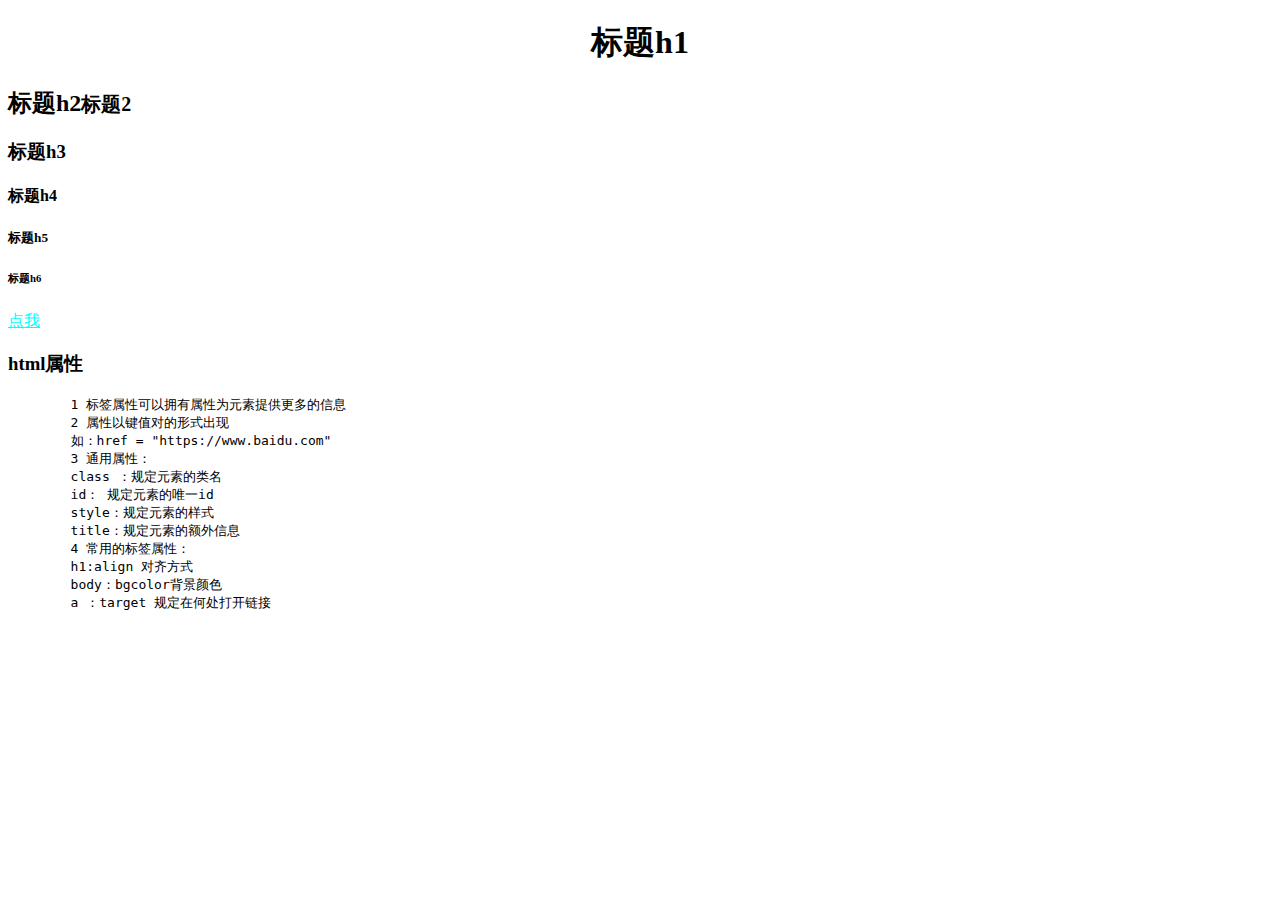
<file: target/bootstrap3/html/index.html>
<!DOCTYPE html>
<html lang="en">
<head>
    <meta charset="UTF-8">
    <title>html练习</title>
    <style type="text/css">

    </style>
    <script type="javascript"> </script>
</head>
<body>
<h1 align="center">标题h1</h1>
<h2><b>标题h2</b><small>标题2</small></h2>
<h3>标题h3</h3>
<h4>标题h4</h4>
<h5>标题h5</h5>
<h6>标题h6</h6>
<a href = "https://www.baidu.com" style = "color: aqua" target="_blank" a>点我</a>
<div>
    <h3>html属性</h3>
    <pre>
        1 标签属性可以拥有属性为元素提供更多的信息
        2 属性以键值对的形式出现
        如：href = "https://www.baidu.com"
        3 通用属性：
        class ：规定元素的类名
        id： 规定元素的唯一id
        style：规定元素的样式
        title：规定元素的额外信息
        4 常用的标签属性：
        h1:align 对齐方式
        body：bgcolor背景颜色
        a ：target 规定在何处打开链接
    </pre>

</div>
</body>
</html>
</file>
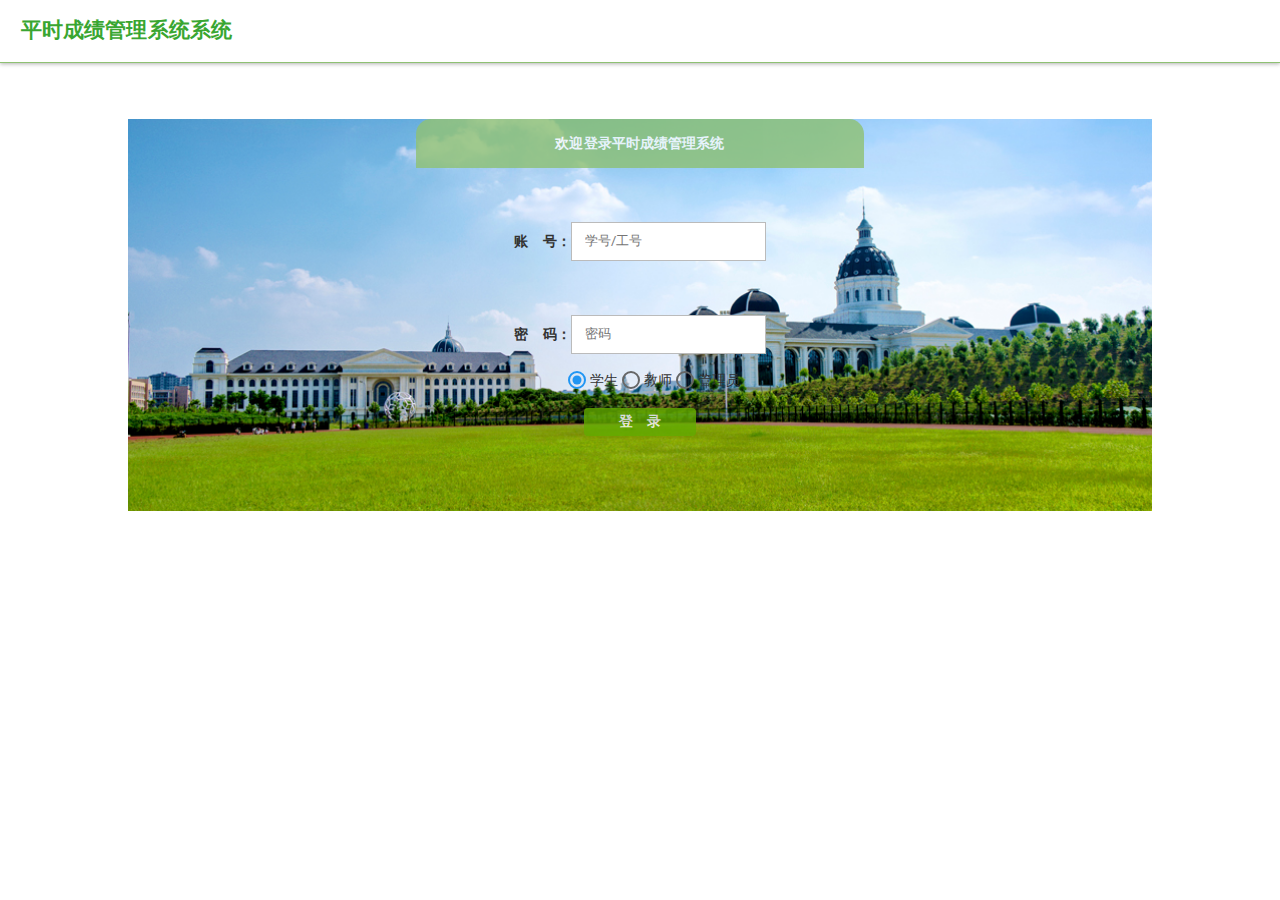
<file: html/login.html>
<!DOCTYPE html>
<html>
<head>
    <meta charset="UTF-8">
    <title>Login</title>
    <link rel="stylesheet" href="../target/bootstrap3/css/bootswatch.paper.css">
    <link rel="stylesheet" href="../target/bootstrap3/css/fileinput.css">
    <link rel="stylesheet" href="../target/fontawesome/css/font-awesome.css">
    <!-- component css -->
    <link href="../target/select2/css/select2.css" rel="stylesheet">
    <link href="../target/bootstrap3/css/bootstrap-datetimepicker.css" rel="stylesheet">
    <!--<link href="../src/css/parrot.css" rel="stylesheet">-->
    <link href="../src/css/parrot.css" rel="stylesheet">
    <link href="../target/parrot/css/nest-parrot.css" rel="stylesheet">
    <link href="../common/css/style.css" rel="stylesheet">
    <link rel="stylesheet"  href="../common/css/loginstyle.css">
</head>
<body>

<div id="header">
    <div class="header_title">
        <span class="title_con">平时成绩管理系统系统</span>
		<span id= "time" class= "title_right"></span>
    </div>
</div>

<div id="content">
    <center>
        <div class="con">
            <div class="con_title">
                <span class="con_title_sp">欢迎登录平时成绩管理系统</span>
            </div>
            <div class="con_panel">
                <div class="con_input">
                    <span class="errorClass" id="userNameError"></span><br>
                    <span>账&nbsp;&nbsp;&nbsp;&nbsp;号：</span><input type="text" class="inputClass" id="userName" placeholder="学号/工号" name="username"/>
                </div>
                <div class="con_input">
                    <span class="errorClass" id="passwordError"></span><br>
                    <span>密&nbsp;&nbsp;&nbsp;&nbsp;码：</span><input type="password" id="password" class="inputClass" placeholder="密码" name="pwd"/>
                </div>
                <div class="con_select">
                    <input type="radio" checked name="t1" value="学生" />学生
                    <input type="radio" name="t1" value="教师" />教师
                    <input type="radio" name="t1" value="管理员" />管理员
                </div>
                <input type="submit" value="登    录" class="submit-btn"/>
            </div>
        </div>
    </center>
</div>
<!-- foundation -->
<!-- jquery -->
<script src="../target/jquery/jquery.js"></script>
<script src="../target/jquery/jquery.browser.js"></script>
<script src="../target/jquery/jquery-deparam.js"></script>
<script src="../target/jquery/qunit.js"></script>
<script src="../target/jquery/jquery-storageapi.min.js"></script>
<script src="../target/js-cookie/js-cookie.min.js"></script>
<!-- bootstrap -->
<script src="../target/bootstrap3/js/bootstrap.js"></script>
<!-- IE10 viewport hack for Surface/desktop Windows 8 bug -->
<script src="../target/bootstrap3/js/ie10-viewport-bug-workaround.js"></script>
<!-- momentjs -->
<script src="../target/moment/moment-with-locales.js"></script>
<!-- react -->
<script src="../target/react/babel-browser.js"></script>
<script src="../target/react/react-with-addons.js"></script>
<script src="../target/react/react-dom.js"></script>
<!-- jsface -->
<!--<script src="../target/jsface/jsface.min.js"></script>-->
<script src="../target/jsface/jsface.js"></script>
<!--<script src="../target/jsface/jsface.pointcut.min.js"></script>-->

<!-- components -->
<script src="../target/select2/js/select2.js"></script>
<script src="../target/bootstrap3/js/bootstrap-datetimepicker.js"></script>
<script src="../target/jquery/jquery.mockjax.js"></script>
<!-- react components -->
<script src="../src/js/browser-patch.jsx" type="text/babel"></script>

<script src="../target/parrot/js/nest-parrot.js" type="text/babel"></script>
<script src="js/login/login.js"></script>
</body>
</html>
</file>
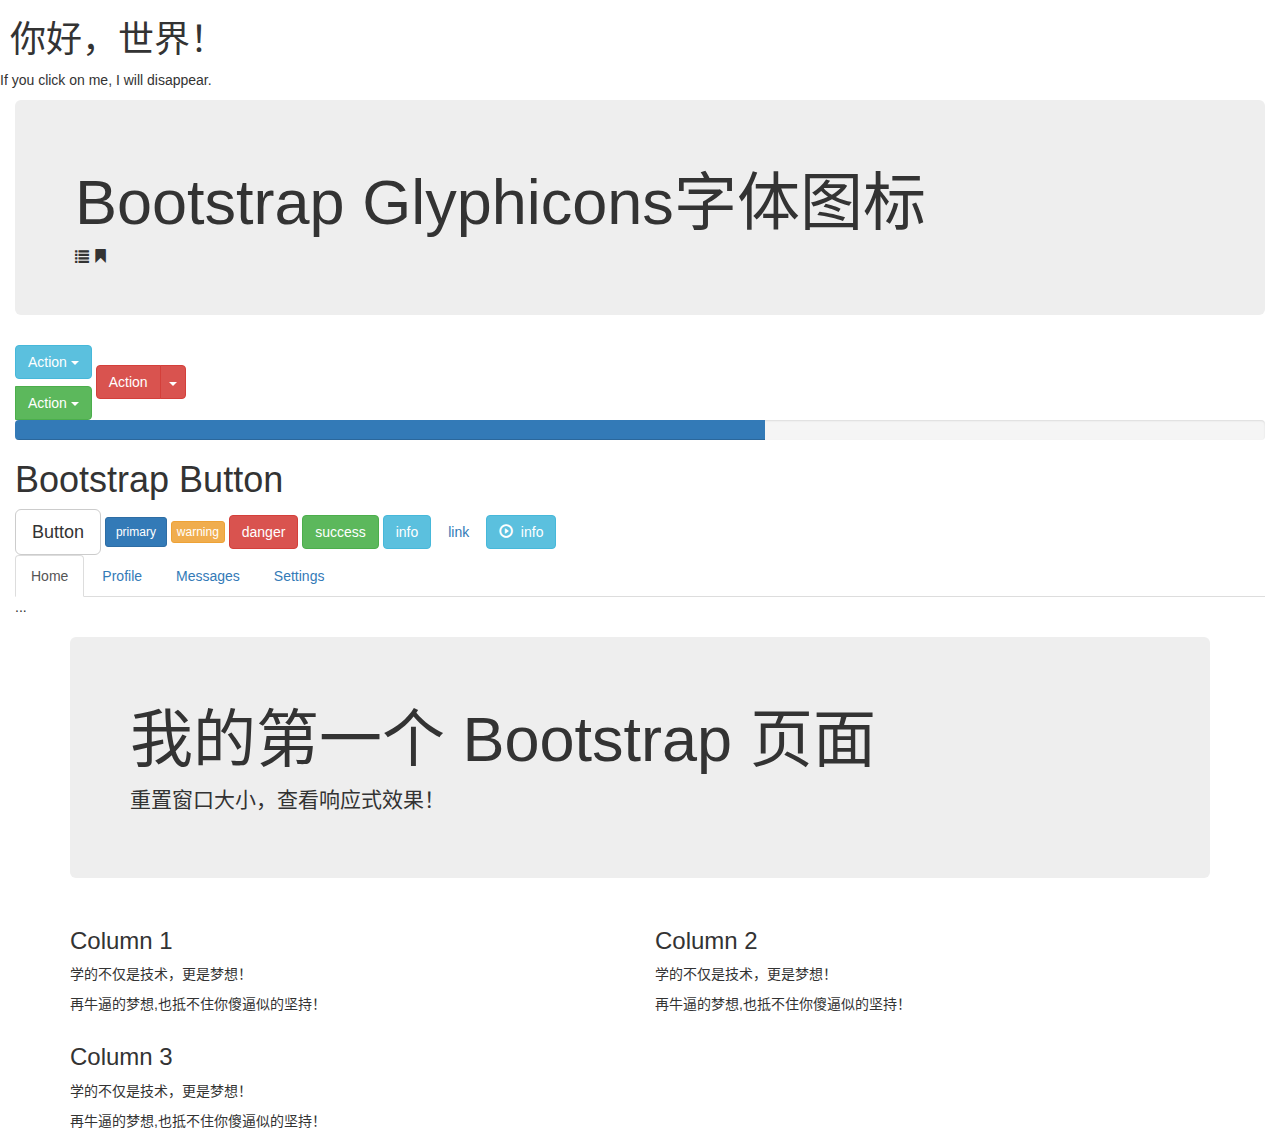
<file: target/bootstrap3/html/demo.html>
<!DOCTYPE html>
<html lang="zh-CN">
<head>
    <meta charset="utf-8">
    <meta http-equiv="X-UA-Compatible" content="IE=edge">
    <meta name="viewport" content="width=device-width, initial-scale=1, maximum-scale=1, user-scalable=no">
    <!-- 上述3个meta标签*必须*放在最前面，任何其他内容都*必须*跟随其后！ -->
    <title>Bootstrap Study</title>

    <!-- Bootstrap -->
    <link href="../css/bootstrap.css" rel="stylesheet">
    <link href = "../css/Style.css" rel="stylesheet">

    <!-- HTML5 shim and Respond.js for IE8 support of HTML5 elements and media queries -->
    <!-- WARNING: Respond.js doesn't work if you view the page via file:// -->
    <!--[if lt IE 9]>
    <script src="//cdn.bootcss.com/html5shiv/3.7.2/html5shiv.min.js"></script>
    <script src="//cdn.bootcss.com/respond.js/1.4.2/respond.min.js"></script>
    <![endif]-->
    <script src="../js/jquery-3.1.0.js"></script>
    <script type="text/javascript">
        $(document).ready(function () {
            $("p").click(function () {
                $(this).hide();
            });
        });
    </script>
</head>
<body>
<h1 class="title1">你好，世界！</h1>

<p>If you click on me, I will disappear.</p>

<div class = "container-fluid">
    <div class="jumbotron">
        <h1>Bootstrap Glyphicons字体图标</h1>
        <spam class = "glyphicon glyphicon-list"></spam>
        <spam class = "glyphicon glyphicon-bookmark"></spam>
    </div>
    <!-- Single button -->
    <div class="btn-group">
        <button type="button" class="btn btn-info dropdown-toggle" data-toggle="dropdown">
            Action <span class="caret"></span>
        </button>
        <hr>
        <button type="button" class="btn btn-success dropdown-toggle" data-toggle="dropdown">
            Action <span class="caret"></span>
        </button>
        <ul class="dropdown-menu" role="menu">
            <li><a href="#">Action</a></li>
            <li><a href="#">Another action</a></li>
            <li><a href="#">Something else here</a></li>
            <li class="divider"></li>
            <li><a href="#">Separated link</a></li>
        </ul>
    </div>
    <!-- Split button -->
    <div class="btn-group">
        <button type="button" class="btn btn-danger">Action</button>
        <button type="button" class="btn btn-danger dropdown-toggle" data-toggle="dropdown">
            <span class="caret"></span>
            <span class="sr-only"></span>
        </button>
        <ul class="dropdown-menu" role="menu">
            <li><a href="#">Action</a></li>
            <li><a href="#">Another action</a></li>
            <li><a href="#">Something else here</a></li>
            <li class="divider"></li>
            <li><a href="#">Separated link</a></li>
        </ul>
    </div>
    <div class="progress">
        <div class="progress-bar" role="progressbar" aria-valuenow="60" aria-valuemin="0" aria-valuemax="100" style="width: 60%;">
            <span class="sr-only">60% Complete</span>
        </div>
    </div>
    <div>
        <h1> Bootstrap Button</h1>
        <button type="button" class="btn btn-default btn-lg">Button</button>
        <button type="button" class="btn btn-primary btn-sm">primary</button>
        <button type="button" class="btn btn-warning btn-xs">warning</button>
        <button type="button" class="btn btn-danger">danger</button>
        <button type="button" class="btn btn-success">success</button>
        <button type="button" class="btn btn-info">info</button>
        <button type="button" class="btn btn-link">link</button>
        <button type="button" class="btn btn-info"><span class="glyphicon glyphicon-play-circle"></span>&nbsp;&nbsp;info</button>
    </div>
    <!-- Nav tabs -->
    <ul class="nav nav-tabs" role="tablist">
        <li role="presentation" class="active"><a href="#home" role="tab" data-toggle="tab">Home</a></li>
        <li role="presentation"><a href="#profile" role="tab" data-toggle="tab">Profile</a></li>
        <li role="presentation"><a href="#messages" role="tab" data-toggle="tab">Messages</a></li>
        <li role="presentation"><a href="#settings" role="tab" data-toggle="tab">Settings</a></li>
    </ul>

    <!-- Tab panes -->
    <div class="tab-content">
        <div role="tabpanel" class="tab-pane active" id="home">...</div>
        <div role="tabpanel" class="tab-pane" id="profile">...</div>
        <div role="tabpanel" class="tab-pane" id="messages">...</div>
        <div role="tabpanel" class="tab-pane" id="settings">...</div>
    </div>

</div>
<br>
<div class="container">
    <div class="jumbotron">
        <h1>我的第一个 Bootstrap 页面</h1>
        <p>重置窗口大小，查看响应式效果！</p>
    </div>
    <div class="row">
        <div class="col-sm-6">
            <h3>Column 1</h3>
            <p>学的不仅是技术，更是梦想！</p>
            <p>再牛逼的梦想,也抵不住你傻逼似的坚持！</p>
        </div>
        <div class="col-sm-6">
            <h3>Column 2</h3>
            <p>学的不仅是技术，更是梦想！</p>
            <p>再牛逼的梦想,也抵不住你傻逼似的坚持！</p>
        </div>
        <div class="col-sm-4">
            <h3>Column 3</h3>
            <p>学的不仅是技术，更是梦想！</p>
            <p>再牛逼的梦想,也抵不住你傻逼似的坚持！</p>
        </div>
    </div>
</div>

<!-- jQuery (necessary for Bootstrap's JavaScript plugins) -->

<!-- Include all compiled plugins (below), or include individual files as needed -->
<script src="../js/bootstrap.js"></script>
</body>
</html>
</file>
<file: target/bootstrap3/css/bootswatch.paper.css>
@import url("https://fonts.googleapis.com/css?family=Roboto:300,400,500,700");
/*!
 * bootswatch v3.3.7
 * Homepage: http://bootswatch.com
 * Copyright 2012-2016 Thomas Park
 * Licensed under MIT
 * Based on Bootstrap
*/
/*!
 * Bootstrap v3.3.7 (http://getbootstrap.com)
 * Copyright 2011-2016 Twitter, Inc.
 * Licensed under MIT (https://github.com/twbs/bootstrap/blob/master/LICENSE)
 */
/*! normalize.css v3.0.3 | MIT License | github.com/necolas/normalize.css */
html {
  font-family: sans-serif;
  -ms-text-size-adjust: 100%;
  -webkit-text-size-adjust: 100%;
}
body {
  margin: 0;
}
article,
aside,
details,
figcaption,
figure,
footer,
header,
hgroup,
main,
menu,
nav,
section,
summary {
  display: block;
}
audio,
canvas,
progress,
video {
  display: inline-block;
  vertical-align: baseline;
}
audio:not([controls]) {
  display: none;
  height: 0;
}
[hidden],
template {
  display: none;
}
a {
  background-color: transparent;
}
a:active,
a:hover {
  outline: 0;
}
abbr[title] {
  border-bottom: 1px dotted;
}
b,
strong {
  font-weight: bold;
}
dfn {
  font-style: italic;
}
h1 {
  font-size: 2em;
  margin: 0.67em 0;
}
mark {
  background: #ff0;
  color: #000;
}
small {
  font-size: 80%;
}
sub,
sup {
  font-size: 75%;
  line-height: 0;
  position: relative;
  vertical-align: baseline;
}
sup {
  top: -0.5em;
}
sub {
  bottom: -0.25em;
}
img {
  border: 0;
}
svg:not(:root) {
  overflow: hidden;
}
figure {
  margin: 1em 40px;
}
hr {
  -webkit-box-sizing: content-box;
     -moz-box-sizing: content-box;
          box-sizing: content-box;
  height: 0;
}
pre {
  overflow: auto;
}
code,
kbd,
pre,
samp {
  font-family: monospace, monospace;
  font-size: 1em;
}
button,
input,
optgroup,
select,
textarea {
  color: inherit;
  font: inherit;
  margin: 0;
}
button {
  overflow: visible;
}
button,
select {
  text-transform: none;
}
button,
html input[type="button"],
input[type="reset"],
input[type="submit"] {
  -webkit-appearance: button;
  cursor: pointer;
}
button[disabled],
html input[disabled] {
  cursor: default;
}
button::-moz-focus-inner,
input::-moz-focus-inner {
  border: 0;
  padding: 0;
}
input {
  line-height: normal;
}
input[type="checkbox"],
input[type="radio"] {
  -webkit-box-sizing: border-box;
     -moz-box-sizing: border-box;
          box-sizing: border-box;
  padding: 0;
}
input[type="number"]::-webkit-inner-spin-button,
input[type="number"]::-webkit-outer-spin-button {
  height: auto;
}
input[type="search"] {
  -webkit-appearance: textfield;
  -webkit-box-sizing: content-box;
     -moz-box-sizing: content-box;
          box-sizing: content-box;
}
input[type="search"]::-webkit-search-cancel-button,
input[type="search"]::-webkit-search-decoration {
  -webkit-appearance: none;
}
fieldset {
  border: 1px solid #c0c0c0;
  margin: 0 2px;
  padding: 0.35em 0.625em 0.75em;
}
legend {
  border: 0;
  padding: 0;
}
textarea {
  overflow: auto;
}
optgroup {
  font-weight: bold;
}
table {
  border-collapse: collapse;
  border-spacing: 0;
}
td,
th {
  padding: 0;
}
/*! Source: https://github.com/h5bp/html5-boilerplate/blob/master/src/css/main.css */
@media print {
  *,
  *:before,
  *:after {
    background: transparent !important;
    color: #000 !important;
    -webkit-box-shadow: none !important;
            box-shadow: none !important;
    text-shadow: none !important;
  }
  a,
  a:visited {
    text-decoration: underline;
  }
  a[href]:after {
    content: " (" attr(href) ")";
  }
  abbr[title]:after {
    content: " (" attr(title) ")";
  }
  a[href^="#"]:after,
  a[href^="javascript:"]:after {
    content: "";
  }
  pre,
  blockquote {
    border: 1px solid #999;
    page-break-inside: avoid;
  }
  thead {
    display: table-header-group;
  }
  tr,
  img {
    page-break-inside: avoid;
  }
  img {
    max-width: 100% !important;
  }
  p,
  h2,
  h3 {
    orphans: 3;
    widows: 3;
  }
  h2,
  h3 {
    page-break-after: avoid;
  }
  .navbar {
    display: none;
  }
  .btn > .caret,
  .dropup > .btn > .caret {
    border-top-color: #000 !important;
  }
  .label {
    border: 1px solid #000;
  }
  .table {
    border-collapse: collapse !important;
  }
  .table td,
  .table th {
    background-color: #fff !important;
  }
  .table-bordered th,
  .table-bordered td {
    border: 1px solid #ddd !important;
  }
}
@font-face {
  font-family: 'Glyphicons Halflings';
  src: url('../fonts/glyphicons-halflings-regular.eot');
  src: url('../fonts/glyphicons-halflings-regular.eot?#iefix') format('embedded-opentype'), url('../fonts/glyphicons-halflings-regular.woff2') format('woff2'), url('../fonts/glyphicons-halflings-regular.woff') format('woff'), url('../fonts/glyphicons-halflings-regular.ttf') format('truetype'), url('../fonts/glyphicons-halflings-regular.svg#glyphicons_halflingsregular') format('svg');
}
.glyphicon {
  position: relative;
  top: 1px;
  display: inline-block;
  font-family: 'Glyphicons Halflings';
  font-style: normal;
  font-weight: normal;
  line-height: 1;
  -webkit-font-smoothing: antialiased;
  -moz-osx-font-smoothing: grayscale;
}
.glyphicon-asterisk:before {
  content: "\002a";
}
.glyphicon-plus:before {
  content: "\002b";
}
.glyphicon-euro:before,
.glyphicon-eur:before {
  content: "\20ac";
}
.glyphicon-minus:before {
  content: "\2212";
}
.glyphicon-cloud:before {
  content: "\2601";
}
.glyphicon-envelope:before {
  content: "\2709";
}
.glyphicon-pencil:before {
  content: "\270f";
}
.glyphicon-glass:before {
  content: "\e001";
}
.glyphicon-music:before {
  content: "\e002";
}
.glyphicon-search:before {
  content: "\e003";
}
.glyphicon-heart:before {
  content: "\e005";
}
.glyphicon-star:before {
  content: "\e006";
}
.glyphicon-star-empty:before {
  content: "\e007";
}
.glyphicon-user:before {
  content: "\e008";
}
.glyphicon-film:before {
  content: "\e009";
}
.glyphicon-th-large:before {
  content: "\e010";
}
.glyphicon-th:before {
  content: "\e011";
}
.glyphicon-th-list:before {
  content: "\e012";
}
.glyphicon-ok:before {
  content: "\e013";
}
.glyphicon-remove:before {
  content: "\e014";
}
.glyphicon-zoom-in:before {
  content: "\e015";
}
.glyphicon-zoom-out:before {
  content: "\e016";
}
.glyphicon-off:before {
  content: "\e017";
}
.glyphicon-signal:before {
  content: "\e018";
}
.glyphicon-cog:before {
  content: "\e019";
}
.glyphicon-trash:before {
  content: "\e020";
}
.glyphicon-home:before {
  content: "\e021";
}
.glyphicon-file:before {
  content: "\e022";
}
.glyphicon-time:before {
  content: "\e023";
}
.glyphicon-road:before {
  content: "\e024";
}
.glyphicon-download-alt:before {
  content: "\e025";
}
.glyphicon-download:before {
  content: "\e026";
}
.glyphicon-upload:before {
  content: "\e027";
}
.glyphicon-inbox:before {
  content: "\e028";
}
.glyphicon-play-circle:before {
  content: "\e029";
}
.glyphicon-repeat:before {
  content: "\e030";
}
.glyphicon-refresh:before {
  content: "\e031";
}
.glyphicon-list-alt:before {
  content: "\e032";
}
.glyphicon-lock:before {
  content: "\e033";
}
.glyphicon-flag:before {
  content: "\e034";
}
.glyphicon-headphones:before {
  content: "\e035";
}
.glyphicon-volume-off:before {
  content: "\e036";
}
.glyphicon-volume-down:before {
  content: "\e037";
}
.glyphicon-volume-up:before {
  content: "\e038";
}
.glyphicon-qrcode:before {
  content: "\e039";
}
.glyphicon-barcode:before {
  content: "\e040";
}
.glyphicon-tag:before {
  content: "\e041";
}
.glyphicon-tags:before {
  content: "\e042";
}
.glyphicon-book:before {
  content: "\e043";
}
.glyphicon-bookmark:before {
  content: "\e044";
}
.glyphicon-print:before {
  content: "\e045";
}
.glyphicon-camera:before {
  content: "\e046";
}
.glyphicon-font:before {
  content: "\e047";
}
.glyphicon-bold:before {
  content: "\e048";
}
.glyphicon-italic:before {
  content: "\e049";
}
.glyphicon-text-height:before {
  content: "\e050";
}
.glyphicon-text-width:before {
  content: "\e051";
}
.glyphicon-align-left:before {
  content: "\e052";
}
.glyphicon-align-center:before {
  content: "\e053";
}
.glyphicon-align-right:before {
  content: "\e054";
}
.glyphicon-align-justify:before {
  content: "\e055";
}
.glyphicon-list:before {
  content: "\e056";
}
.glyphicon-indent-left:before {
  content: "\e057";
}
.glyphicon-indent-right:before {
  content: "\e058";
}
.glyphicon-facetime-video:before {
  content: "\e059";
}
.glyphicon-picture:before {
  content: "\e060";
}
.glyphicon-map-marker:before {
  content: "\e062";
}
.glyphicon-adjust:before {
  content: "\e063";
}
.glyphicon-tint:before {
  content: "\e064";
}
.glyphicon-edit:before {
  content: "\e065";
}
.glyphicon-share:before {
  content: "\e066";
}
.glyphicon-check:before {
  content: "\e067";
}
.glyphicon-move:before {
  content: "\e068";
}
.glyphicon-step-backward:before {
  content: "\e069";
}
.glyphicon-fast-backward:before {
  content: "\e070";
}
.glyphicon-backward:before {
  content: "\e071";
}
.glyphicon-play:before {
  content: "\e072";
}
.glyphicon-pause:before {
  content: "\e073";
}
.glyphicon-stop:before {
  content: "\e074";
}
.glyphicon-forward:before {
  content: "\e075";
}
.glyphicon-fast-forward:before {
  content: "\e076";
}
.glyphicon-step-forward:before {
  content: "\e077";
}
.glyphicon-eject:before {
  content: "\e078";
}
.glyphicon-chevron-left:before {
  content: "\e079";
}
.glyphicon-chevron-right:before {
  content: "\e080";
}
.glyphicon-plus-sign:before {
  content: "\e081";
}
.glyphicon-minus-sign:before {
  content: "\e082";
}
.glyphicon-remove-sign:before {
  content: "\e083";
}
.glyphicon-ok-sign:before {
  content: "\e084";
}
.glyphicon-question-sign:before {
  content: "\e085";
}
.glyphicon-info-sign:before {
  content: "\e086";
}
.glyphicon-screenshot:before {
  content: "\e087";
}
.glyphicon-remove-circle:before {
  content: "\e088";
}
.glyphicon-ok-circle:before {
  content: "\e089";
}
.glyphicon-ban-circle:before {
  content: "\e090";
}
.glyphicon-arrow-left:before {
  content: "\e091";
}
.glyphicon-arrow-right:before {
  content: "\e092";
}
.glyphicon-arrow-up:before {
  content: "\e093";
}
.glyphicon-arrow-down:before {
  content: "\e094";
}
.glyphicon-share-alt:before {
  content: "\e095";
}
.glyphicon-resize-full:before {
  content: "\e096";
}
.glyphicon-resize-small:before {
  content: "\e097";
}
.glyphicon-exclamation-sign:before {
  content: "\e101";
}
.glyphicon-gift:before {
  content: "\e102";
}
.glyphicon-leaf:before {
  content: "\e103";
}
.glyphicon-fire:before {
  content: "\e104";
}
.glyphicon-eye-open:before {
  content: "\e105";
}
.glyphicon-eye-close:before {
  content: "\e106";
}
.glyphicon-warning-sign:before {
  content: "\e107";
}
.glyphicon-plane:before {
  content: "\e108";
}
.glyphicon-calendar:before {
  content: "\e109";
}
.glyphicon-random:before {
  content: "\e110";
}
.glyphicon-comment:before {
  content: "\e111";
}
.glyphicon-magnet:before {
  content: "\e112";
}
.glyphicon-chevron-up:before {
  content: "\e113";
}
.glyphicon-chevron-down:before {
  content: "\e114";
}
.glyphicon-retweet:before {
  content: "\e115";
}
.glyphicon-shopping-cart:before {
  content: "\e116";
}
.glyphicon-folder-close:before {
  content: "\e117";
}
.glyphicon-folder-open:before {
  content: "\e118";
}
.glyphicon-resize-vertical:before {
  content: "\e119";
}
.glyphicon-resize-horizontal:before {
  content: "\e120";
}
.glyphicon-hdd:before {
  content: "\e121";
}
.glyphicon-bullhorn:before {
  content: "\e122";
}
.glyphicon-bell:before {
  content: "\e123";
}
.glyphicon-certificate:before {
  content: "\e124";
}
.glyphicon-thumbs-up:before {
  content: "\e125";
}
.glyphicon-thumbs-down:before {
  content: "\e126";
}
.glyphicon-hand-right:before {
  content: "\e127";
}
.glyphicon-hand-left:before {
  content: "\e128";
}
.glyphicon-hand-up:before {
  content: "\e129";
}
.glyphicon-hand-down:before {
  content: "\e130";
}
.glyphicon-circle-arrow-right:before {
  content: "\e131";
}
.glyphicon-circle-arrow-left:before {
  content: "\e132";
}
.glyphicon-circle-arrow-up:before {
  content: "\e133";
}
.glyphicon-circle-arrow-down:before {
  content: "\e134";
}
.glyphicon-globe:before {
  content: "\e135";
}
.glyphicon-wrench:before {
  content: "\e136";
}
.glyphicon-tasks:before {
  content: "\e137";
}
.glyphicon-filter:before {
  content: "\e138";
}
.glyphicon-briefcase:before {
  content: "\e139";
}
.glyphicon-fullscreen:before {
  content: "\e140";
}
.glyphicon-dashboard:before {
  content: "\e141";
}
.glyphicon-paperclip:before {
  content: "\e142";
}
.glyphicon-heart-empty:before {
  content: "\e143";
}
.glyphicon-link:before {
  content: "\e144";
}
.glyphicon-phone:before {
  content: "\e145";
}
.glyphicon-pushpin:before {
  content: "\e146";
}
.glyphicon-usd:before {
  content: "\e148";
}
.glyphicon-gbp:before {
  content: "\e149";
}
.glyphicon-sort:before {
  content: "\e150";
}
.glyphicon-sort-by-alphabet:before {
  content: "\e151";
}
.glyphicon-sort-by-alphabet-alt:before {
  content: "\e152";
}
.glyphicon-sort-by-order:before {
  content: "\e153";
}
.glyphicon-sort-by-order-alt:before {
  content: "\e154";
}
.glyphicon-sort-by-attributes:before {
  content: "\e155";
}
.glyphicon-sort-by-attributes-alt:before {
  content: "\e156";
}
.glyphicon-unchecked:before {
  content: "\e157";
}
.glyphicon-expand:before {
  content: "\e158";
}
.glyphicon-collapse-down:before {
  content: "\e159";
}
.glyphicon-collapse-up:before {
  content: "\e160";
}
.glyphicon-log-in:before {
  content: "\e161";
}
.glyphicon-flash:before {
  content: "\e162";
}
.glyphicon-log-out:before {
  content: "\e163";
}
.glyphicon-new-window:before {
  content: "\e164";
}
.glyphicon-record:before {
  content: "\e165";
}
.glyphicon-save:before {
  content: "\e166";
}
.glyphicon-open:before {
  content: "\e167";
}
.glyphicon-saved:before {
  content: "\e168";
}
.glyphicon-import:before {
  content: "\e169";
}
.glyphicon-export:before {
  content: "\e170";
}
.glyphicon-send:before {
  content: "\e171";
}
.glyphicon-floppy-disk:before {
  content: "\e172";
}
.glyphicon-floppy-saved:before {
  content: "\e173";
}
.glyphicon-floppy-remove:before {
  content: "\e174";
}
.glyphicon-floppy-save:before {
  content: "\e175";
}
.glyphicon-floppy-open:before {
  content: "\e176";
}
.glyphicon-credit-card:before {
  content: "\e177";
}
.glyphicon-transfer:before {
  content: "\e178";
}
.glyphicon-cutlery:before {
  content: "\e179";
}
.glyphicon-header:before {
  content: "\e180";
}
.glyphicon-compressed:before {
  content: "\e181";
}
.glyphicon-earphone:before {
  content: "\e182";
}
.glyphicon-phone-alt:before {
  content: "\e183";
}
.glyphicon-tower:before {
  content: "\e184";
}
.glyphicon-stats:before {
  content: "\e185";
}
.glyphicon-sd-video:before {
  content: "\e186";
}
.glyphicon-hd-video:before {
  content: "\e187";
}
.glyphicon-subtitles:before {
  content: "\e188";
}
.glyphicon-sound-stereo:before {
  content: "\e189";
}
.glyphicon-sound-dolby:before {
  content: "\e190";
}
.glyphicon-sound-5-1:before {
  content: "\e191";
}
.glyphicon-sound-6-1:before {
  content: "\e192";
}
.glyphicon-sound-7-1:before {
  content: "\e193";
}
.glyphicon-copyright-mark:before {
  content: "\e194";
}
.glyphicon-registration-mark:before {
  content: "\e195";
}
.glyphicon-cloud-download:before {
  content: "\e197";
}
.glyphicon-cloud-upload:before {
  content: "\e198";
}
.glyphicon-tree-conifer:before {
  content: "\e199";
}
.glyphicon-tree-deciduous:before {
  content: "\e200";
}
.glyphicon-cd:before {
  content: "\e201";
}
.glyphicon-save-file:before {
  content: "\e202";
}
.glyphicon-open-file:before {
  content: "\e203";
}
.glyphicon-level-up:before {
  content: "\e204";
}
.glyphicon-copy:before {
  content: "\e205";
}
.glyphicon-paste:before {
  content: "\e206";
}
.glyphicon-alert:before {
  content: "\e209";
}
.glyphicon-equalizer:before {
  content: "\e210";
}
.glyphicon-king:before {
  content: "\e211";
}
.glyphicon-queen:before {
  content: "\e212";
}
.glyphicon-pawn:before {
  content: "\e213";
}
.glyphicon-bishop:before {
  content: "\e214";
}
.glyphicon-knight:before {
  content: "\e215";
}
.glyphicon-baby-formula:before {
  content: "\e216";
}
.glyphicon-tent:before {
  content: "\26fa";
}
.glyphicon-blackboard:before {
  content: "\e218";
}
.glyphicon-bed:before {
  content: "\e219";
}
.glyphicon-apple:before {
  content: "\f8ff";
}
.glyphicon-erase:before {
  content: "\e221";
}
.glyphicon-hourglass:before {
  content: "\231b";
}
.glyphicon-lamp:before {
  content: "\e223";
}
.glyphicon-duplicate:before {
  content: "\e224";
}
.glyphicon-piggy-bank:before {
  content: "\e225";
}
.glyphicon-scissors:before {
  content: "\e226";
}
.glyphicon-bitcoin:before {
  content: "\e227";
}
.glyphicon-btc:before {
  content: "\e227";
}
.glyphicon-xbt:before {
  content: "\e227";
}
.glyphicon-yen:before {
  content: "\00a5";
}
.glyphicon-jpy:before {
  content: "\00a5";
}
.glyphicon-ruble:before {
  content: "\20bd";
}
.glyphicon-rub:before {
  content: "\20bd";
}
.glyphicon-scale:before {
  content: "\e230";
}
.glyphicon-ice-lolly:before {
  content: "\e231";
}
.glyphicon-ice-lolly-tasted:before {
  content: "\e232";
}
.glyphicon-education:before {
  content: "\e233";
}
.glyphicon-option-horizontal:before {
  content: "\e234";
}
.glyphicon-option-vertical:before {
  content: "\e235";
}
.glyphicon-menu-hamburger:before {
  content: "\e236";
}
.glyphicon-modal-window:before {
  content: "\e237";
}
.glyphicon-oil:before {
  content: "\e238";
}
.glyphicon-grain:before {
  content: "\e239";
}
.glyphicon-sunglasses:before {
  content: "\e240";
}
.glyphicon-text-size:before {
  content: "\e241";
}
.glyphicon-text-color:before {
  content: "\e242";
}
.glyphicon-text-background:before {
  content: "\e243";
}
.glyphicon-object-align-top:before {
  content: "\e244";
}
.glyphicon-object-align-bottom:before {
  content: "\e245";
}
.glyphicon-object-align-horizontal:before {
  content: "\e246";
}
.glyphicon-object-align-left:before {
  content: "\e247";
}
.glyphicon-object-align-vertical:before {
  content: "\e248";
}
.glyphicon-object-align-right:before {
  content: "\e249";
}
.glyphicon-triangle-right:before {
  content: "\e250";
}
.glyphicon-triangle-left:before {
  content: "\e251";
}
.glyphicon-triangle-bottom:before {
  content: "\e252";
}
.glyphicon-triangle-top:before {
  content: "\e253";
}
.glyphicon-console:before {
  content: "\e254";
}
.glyphicon-superscript:before {
  content: "\e255";
}
.glyphicon-subscript:before {
  content: "\e256";
}
.glyphicon-menu-left:before {
  content: "\e257";
}
.glyphicon-menu-right:before {
  content: "\e258";
}
.glyphicon-menu-down:before {
  content: "\e259";
}
.glyphicon-menu-up:before {
  content: "\e260";
}
* {
  -webkit-box-sizing: border-box;
  -moz-box-sizing: border-box;
  box-sizing: border-box;
}
*:before,
*:after {
  -webkit-box-sizing: border-box;
  -moz-box-sizing: border-box;
  box-sizing: border-box;
}
html {
  font-size: 10px;
  -webkit-tap-highlight-color: rgba(0, 0, 0, 0);
}
body {
  font-family: "Roboto", "Helvetica Neue", Helvetica, Arial, sans-serif;
  font-size: 13px;
  line-height: 1.846;
  color: #666666;
  background-color: #ffffff;
}
input,
button,
select,
textarea {
  font-family: inherit;
  font-size: inherit;
  line-height: inherit;
}
a {
  color: #2196f3;
  text-decoration: none;
}
a:hover,
a:focus {
  color: #0a6ebd;
  text-decoration: underline;
}
a:focus {
  outline: 5px auto -webkit-focus-ring-color;
  outline-offset: -2px;
}
figure {
  margin: 0;
}
img {
  vertical-align: middle;
}
.img-responsive,
.thumbnail > img,
.thumbnail a > img,
.carousel-inner > .item > img,
.carousel-inner > .item > a > img {
  display: block;
  max-width: 100%;
  height: auto;
}
.img-rounded {
  border-radius: 3px;
}
.img-thumbnail {
  padding: 4px;
  line-height: 1.846;
  background-color: #ffffff;
  border: 1px solid #dddddd;
  border-radius: 3px;
  -webkit-transition: all 0.2s ease-in-out;
  -o-transition: all 0.2s ease-in-out;
  transition: all 0.2s ease-in-out;
  display: inline-block;
  max-width: 100%;
  height: auto;
}
.img-circle {
  border-radius: 50%;
}
hr {
  margin-top: 23px;
  margin-bottom: 23px;
  border: 0;
  border-top: 1px solid #eeeeee;
}
.sr-only {
  position: absolute;
  width: 1px;
  height: 1px;
  margin: -1px;
  padding: 0;
  overflow: hidden;
  clip: rect(0, 0, 0, 0);
  border: 0;
}
.sr-only-focusable:active,
.sr-only-focusable:focus {
  position: static;
  width: auto;
  height: auto;
  margin: 0;
  overflow: visible;
  clip: auto;
}
[role="button"] {
  cursor: pointer;
}
h1,
h2,
h3,
h4,
h5,
h6,
.h1,
.h2,
.h3,
.h4,
.h5,
.h6 {
  font-family: inherit;
  font-weight: 400;
  line-height: 1.1;
  color: #444444;
}
h1 small,
h2 small,
h3 small,
h4 small,
h5 small,
h6 small,
.h1 small,
.h2 small,
.h3 small,
.h4 small,
.h5 small,
.h6 small,
h1 .small,
h2 .small,
h3 .small,
h4 .small,
h5 .small,
h6 .small,
.h1 .small,
.h2 .small,
.h3 .small,
.h4 .small,
.h5 .small,
.h6 .small {
  font-weight: normal;
  line-height: 1;
  color: #bbbbbb;
}
h1,
.h1,
h2,
.h2,
h3,
.h3 {
  margin-top: 23px;
  margin-bottom: 11.5px;
}
h1 small,
.h1 small,
h2 small,
.h2 small,
h3 small,
.h3 small,
h1 .small,
.h1 .small,
h2 .small,
.h2 .small,
h3 .small,
.h3 .small {
  font-size: 65%;
}
h4,
.h4,
h5,
.h5,
h6,
.h6 {
  margin-top: 11.5px;
  margin-bottom: 11.5px;
}
h4 small,
.h4 small,
h5 small,
.h5 small,
h6 small,
.h6 small,
h4 .small,
.h4 .small,
h5 .small,
.h5 .small,
h6 .small,
.h6 .small {
  font-size: 75%;
}
h1,
.h1 {
  font-size: 56px;
}
h2,
.h2 {
  font-size: 45px;
}
h3,
.h3 {
  font-size: 34px;
}
h4,
.h4 {
  font-size: 24px;
}
h5,
.h5 {
  font-size: 20px;
}
h6,
.h6 {
  font-size: 14px;
}
p {
  margin: 0 0 11.5px;
}
.lead {
  margin-bottom: 23px;
  font-size: 14px;
  font-weight: 300;
  line-height: 1.4;
}
@media (min-width: 768px) {
  .lead {
    font-size: 19.5px;
  }
}
small,
.small {
  font-size: 92%;
}
mark,
.mark {
  background-color: #ffe0b2;
  padding: .2em;
}
.text-left {
  text-align: left;
}
.text-right {
  text-align: right;
}
.text-center {
  text-align: center;
}
.text-justify {
  text-align: justify;
}
.text-nowrap {
  white-space: nowrap;
}
.text-lowercase {
  text-transform: lowercase;
}
.text-uppercase {
  text-transform: uppercase;
}
.text-capitalize {
  text-transform: capitalize;
}
.text-muted {
  color: #bbbbbb;
}
.text-primary {
  color: #2196f3;
}
a.text-primary:hover,
a.text-primary:focus {
  color: #0c7cd5;
}
.text-success {
  color: #4caf50;
}
a.text-success:hover,
a.text-success:focus {
  color: #3d8b40;
}
.text-info {
  color: #9c27b0;
}
a.text-info:hover,
a.text-info:focus {
  color: #771e86;
}
.text-warning {
  color: #ff9800;
}
a.text-warning:hover,
a.text-warning:focus {
  color: #cc7a00;
}
.text-danger {
  color: #e51c23;
}
a.text-danger:hover,
a.text-danger:focus {
  color: #b9151b;
}
.bg-primary {
  color: #fff;
  background-color: #2196f3;
}
a.bg-primary:hover,
a.bg-primary:focus {
  background-color: #0c7cd5;
}
.bg-success {
  background-color: #dff0d8;
}
a.bg-success:hover,
a.bg-success:focus {
  background-color: #c1e2b3;
}
.bg-info {
  background-color: #e1bee7;
}
a.bg-info:hover,
a.bg-info:focus {
  background-color: #d099d9;
}
.bg-warning {
  background-color: #ffe0b2;
}
a.bg-warning:hover,
a.bg-warning:focus {
  background-color: #ffcb7f;
}
.bg-danger {
  background-color: #f9bdbb;
}
a.bg-danger:hover,
a.bg-danger:focus {
  background-color: #f5908c;
}
.page-header {
  padding-bottom: 10.5px;
  margin: 46px 0 23px;
  border-bottom: 1px solid #eeeeee;
}
ul,
ol {
  margin-top: 0;
  margin-bottom: 11.5px;
}
ul ul,
ol ul,
ul ol,
ol ol {
  margin-bottom: 0;
}
.list-unstyled {
  padding-left: 0;
  list-style: none;
}
.list-inline {
  padding-left: 0;
  list-style: none;
  margin-left: -5px;
}
.list-inline > li {
  display: inline-block;
  padding-left: 5px;
  padding-right: 5px;
}
dl {
  margin-top: 0;
  margin-bottom: 23px;
}
dt,
dd {
  line-height: 1.846;
}
dt {
  font-weight: bold;
}
dd {
  margin-left: 0;
}
@media (min-width: 768px) {
  .dl-horizontal dt {
    float: left;
    width: 160px;
    clear: left;
    text-align: right;
    overflow: hidden;
    text-overflow: ellipsis;
    white-space: nowrap;
  }
  .dl-horizontal dd {
    margin-left: 180px;
  }
}
abbr[title],
abbr[data-original-title] {
  cursor: help;
  border-bottom: 1px dotted #bbbbbb;
}
.initialism {
  font-size: 90%;
  text-transform: uppercase;
}
blockquote {
  padding: 11.5px 23px;
  margin: 0 0 23px;
  font-size: 16.25px;
  border-left: 5px solid #eeeeee;
}
blockquote p:last-child,
blockquote ul:last-child,
blockquote ol:last-child {
  margin-bottom: 0;
}
blockquote footer,
blockquote small,
blockquote .small {
  display: block;
  font-size: 80%;
  line-height: 1.846;
  color: #bbbbbb;
}
blockquote footer:before,
blockquote small:before,
blockquote .small:before {
  content: '\2014 \00A0';
}
.blockquote-reverse,
blockquote.pull-right {
  padding-right: 15px;
  padding-left: 0;
  border-right: 5px solid #eeeeee;
  border-left: 0;
  text-align: right;
}
.blockquote-reverse footer:before,
blockquote.pull-right footer:before,
.blockquote-reverse small:before,
blockquote.pull-right small:before,
.blockquote-reverse .small:before,
blockquote.pull-right .small:before {
  content: '';
}
.blockquote-reverse footer:after,
blockquote.pull-right footer:after,
.blockquote-reverse small:after,
blockquote.pull-right small:after,
.blockquote-reverse .small:after,
blockquote.pull-right .small:after {
  content: '\00A0 \2014';
}
address {
  margin-bottom: 23px;
  font-style: normal;
  line-height: 1.846;
}
code,
kbd,
pre,
samp {
  font-family: Menlo, Monaco, Consolas, "Courier New", monospace;
}
code {
  padding: 2px 4px;
  font-size: 90%;
  color: #c7254e;
  background-color: #f9f2f4;
  border-radius: 3px;
}
kbd {
  padding: 2px 4px;
  font-size: 90%;
  color: #ffffff;
  background-color: #333333;
  border-radius: 3px;
  -webkit-box-shadow: inset 0 -1px 0 rgba(0, 0, 0, 0.25);
          box-shadow: inset 0 -1px 0 rgba(0, 0, 0, 0.25);
}
kbd kbd {
  padding: 0;
  font-size: 100%;
  font-weight: bold;
  -webkit-box-shadow: none;
          box-shadow: none;
}
pre {
  display: block;
  padding: 11px;
  margin: 0 0 11.5px;
  font-size: 12px;
  line-height: 1.846;
  word-break: break-all;
  word-wrap: break-word;
  color: #212121;
  background-color: #f5f5f5;
  border: 1px solid #cccccc;
  border-radius: 3px;
}
pre code {
  padding: 0;
  font-size: inherit;
  color: inherit;
  white-space: pre-wrap;
  background-color: transparent;
  border-radius: 0;
}
.pre-scrollable {
  max-height: 340px;
  overflow-y: scroll;
}
.container {
  margin-right: auto;
  margin-left: auto;
  padding-left: 15px;
  padding-right: 15px;
}
@media (min-width: 768px) {
  .container {
    width: 750px;
  }
}
@media (min-width: 992px) {
  .container {
    width: 970px;
  }
}
@media (min-width: 1200px) {
  .container {
    width: 1170px;
  }
}
.container-fluid {
  margin-right: auto;
  margin-left: auto;
  padding-left: 15px;
  padding-right: 15px;
}
.row {
  margin-left: -15px;
  margin-right: -15px;
}
.col-xs-1, .col-sm-1, .col-md-1, .col-lg-1, .col-xs-2, .col-sm-2, .col-md-2, .col-lg-2, .col-xs-3, .col-sm-3, .col-md-3, .col-lg-3, .col-xs-4, .col-sm-4, .col-md-4, .col-lg-4, .col-xs-5, .col-sm-5, .col-md-5, .col-lg-5, .col-xs-6, .col-sm-6, .col-md-6, .col-lg-6, .col-xs-7, .col-sm-7, .col-md-7, .col-lg-7, .col-xs-8, .col-sm-8, .col-md-8, .col-lg-8, .col-xs-9, .col-sm-9, .col-md-9, .col-lg-9, .col-xs-10, .col-sm-10, .col-md-10, .col-lg-10, .col-xs-11, .col-sm-11, .col-md-11, .col-lg-11, .col-xs-12, .col-sm-12, .col-md-12, .col-lg-12 {
  position: relative;
  min-height: 1px;
  padding-left: 15px;
  padding-right: 15px;
}
.col-xs-1, .col-xs-2, .col-xs-3, .col-xs-4, .col-xs-5, .col-xs-6, .col-xs-7, .col-xs-8, .col-xs-9, .col-xs-10, .col-xs-11, .col-xs-12 {
  float: left;
}
.col-xs-12 {
  width: 100%;
}
.col-xs-11 {
  width: 91.66666667%;
}
.col-xs-10 {
  width: 83.33333333%;
}
.col-xs-9 {
  width: 75%;
}
.col-xs-8 {
  width: 66.66666667%;
}
.col-xs-7 {
  width: 58.33333333%;
}
.col-xs-6 {
  width: 50%;
}
.col-xs-5 {
  width: 41.66666667%;
}
.col-xs-4 {
  width: 33.33333333%;
}
.col-xs-3 {
  width: 25%;
}
.col-xs-2 {
  width: 16.66666667%;
}
.col-xs-1 {
  width: 8.33333333%;
}
.col-xs-pull-12 {
  right: 100%;
}
.col-xs-pull-11 {
  right: 91.66666667%;
}
.col-xs-pull-10 {
  right: 83.33333333%;
}
.col-xs-pull-9 {
  right: 75%;
}
.col-xs-pull-8 {
  right: 66.66666667%;
}
.col-xs-pull-7 {
  right: 58.33333333%;
}
.col-xs-pull-6 {
  right: 50%;
}
.col-xs-pull-5 {
  right: 41.66666667%;
}
.col-xs-pull-4 {
  right: 33.33333333%;
}
.col-xs-pull-3 {
  right: 25%;
}
.col-xs-pull-2 {
  right: 16.66666667%;
}
.col-xs-pull-1 {
  right: 8.33333333%;
}
.col-xs-pull-0 {
  right: auto;
}
.col-xs-push-12 {
  left: 100%;
}
.col-xs-push-11 {
  left: 91.66666667%;
}
.col-xs-push-10 {
  left: 83.33333333%;
}
.col-xs-push-9 {
  left: 75%;
}
.col-xs-push-8 {
  left: 66.66666667%;
}
.col-xs-push-7 {
  left: 58.33333333%;
}
.col-xs-push-6 {
  left: 50%;
}
.col-xs-push-5 {
  left: 41.66666667%;
}
.col-xs-push-4 {
  left: 33.33333333%;
}
.col-xs-push-3 {
  left: 25%;
}
.col-xs-push-2 {
  left: 16.66666667%;
}
.col-xs-push-1 {
  left: 8.33333333%;
}
.col-xs-push-0 {
  left: auto;
}
.col-xs-offset-12 {
  margin-left: 100%;
}
.col-xs-offset-11 {
  margin-left: 91.66666667%;
}
.col-xs-offset-10 {
  margin-left: 83.33333333%;
}
.col-xs-offset-9 {
  margin-left: 75%;
}
.col-xs-offset-8 {
  margin-left: 66.66666667%;
}
.col-xs-offset-7 {
  margin-left: 58.33333333%;
}
.col-xs-offset-6 {
  margin-left: 50%;
}
.col-xs-offset-5 {
  margin-left: 41.66666667%;
}
.col-xs-offset-4 {
  margin-left: 33.33333333%;
}
.col-xs-offset-3 {
  margin-left: 25%;
}
.col-xs-offset-2 {
  margin-left: 16.66666667%;
}
.col-xs-offset-1 {
  margin-left: 8.33333333%;
}
.col-xs-offset-0 {
  margin-left: 0%;
}
@media (min-width: 768px) {
  .col-sm-1, .col-sm-2, .col-sm-3, .col-sm-4, .col-sm-5, .col-sm-6, .col-sm-7, .col-sm-8, .col-sm-9, .col-sm-10, .col-sm-11, .col-sm-12 {
    float: left;
  }
  .col-sm-12 {
    width: 100%;
  }
  .col-sm-11 {
    width: 91.66666667%;
  }
  .col-sm-10 {
    width: 83.33333333%;
  }
  .col-sm-9 {
    width: 75%;
  }
  .col-sm-8 {
    width: 66.66666667%;
  }
  .col-sm-7 {
    width: 58.33333333%;
  }
  .col-sm-6 {
    width: 50%;
  }
  .col-sm-5 {
    width: 41.66666667%;
  }
  .col-sm-4 {
    width: 33.33333333%;
  }
  .col-sm-3 {
    width: 25%;
  }
  .col-sm-2 {
    width: 16.66666667%;
  }
  .col-sm-1 {
    width: 8.33333333%;
  }
  .col-sm-pull-12 {
    right: 100%;
  }
  .col-sm-pull-11 {
    right: 91.66666667%;
  }
  .col-sm-pull-10 {
    right: 83.33333333%;
  }
  .col-sm-pull-9 {
    right: 75%;
  }
  .col-sm-pull-8 {
    right: 66.66666667%;
  }
  .col-sm-pull-7 {
    right: 58.33333333%;
  }
  .col-sm-pull-6 {
    right: 50%;
  }
  .col-sm-pull-5 {
    right: 41.66666667%;
  }
  .col-sm-pull-4 {
    right: 33.33333333%;
  }
  .col-sm-pull-3 {
    right: 25%;
  }
  .col-sm-pull-2 {
    right: 16.66666667%;
  }
  .col-sm-pull-1 {
    right: 8.33333333%;
  }
  .col-sm-pull-0 {
    right: auto;
  }
  .col-sm-push-12 {
    left: 100%;
  }
  .col-sm-push-11 {
    left: 91.66666667%;
  }
  .col-sm-push-10 {
    left: 83.33333333%;
  }
  .col-sm-push-9 {
    left: 75%;
  }
  .col-sm-push-8 {
    left: 66.66666667%;
  }
  .col-sm-push-7 {
    left: 58.33333333%;
  }
  .col-sm-push-6 {
    left: 50%;
  }
  .col-sm-push-5 {
    left: 41.66666667%;
  }
  .col-sm-push-4 {
    left: 33.33333333%;
  }
  .col-sm-push-3 {
    left: 25%;
  }
  .col-sm-push-2 {
    left: 16.66666667%;
  }
  .col-sm-push-1 {
    left: 8.33333333%;
  }
  .col-sm-push-0 {
    left: auto;
  }
  .col-sm-offset-12 {
    margin-left: 100%;
  }
  .col-sm-offset-11 {
    margin-left: 91.66666667%;
  }
  .col-sm-offset-10 {
    margin-left: 83.33333333%;
  }
  .col-sm-offset-9 {
    margin-left: 75%;
  }
  .col-sm-offset-8 {
    margin-left: 66.66666667%;
  }
  .col-sm-offset-7 {
    margin-left: 58.33333333%;
  }
  .col-sm-offset-6 {
    margin-left: 50%;
  }
  .col-sm-offset-5 {
    margin-left: 41.66666667%;
  }
  .col-sm-offset-4 {
    margin-left: 33.33333333%;
  }
  .col-sm-offset-3 {
    margin-left: 25%;
  }
  .col-sm-offset-2 {
    margin-left: 16.66666667%;
  }
  .col-sm-offset-1 {
    margin-left: 8.33333333%;
  }
  .col-sm-offset-0 {
    margin-left: 0%;
  }
}
@media (min-width: 992px) {
  .col-md-1, .col-md-2, .col-md-3, .col-md-4, .col-md-5, .col-md-6, .col-md-7, .col-md-8, .col-md-9, .col-md-10, .col-md-11, .col-md-12 {
    float: left;
  }
  .col-md-12 {
    width: 100%;
  }
  .col-md-11 {
    width: 91.66666667%;
  }
  .col-md-10 {
    width: 83.33333333%;
  }
  .col-md-9 {
    width: 75%;
  }
  .col-md-8 {
    width: 66.66666667%;
  }
  .col-md-7 {
    width: 58.33333333%;
  }
  .col-md-6 {
    width: 50%;
  }
  .col-md-5 {
    width: 41.66666667%;
  }
  .col-md-4 {
    width: 33.33333333%;
  }
  .col-md-3 {
    width: 25%;
  }
  .col-md-2 {
    width: 16.66666667%;
  }
  .col-md-1 {
    width: 8.33333333%;
  }
  .col-md-pull-12 {
    right: 100%;
  }
  .col-md-pull-11 {
    right: 91.66666667%;
  }
  .col-md-pull-10 {
    right: 83.33333333%;
  }
  .col-md-pull-9 {
    right: 75%;
  }
  .col-md-pull-8 {
    right: 66.66666667%;
  }
  .col-md-pull-7 {
    right: 58.33333333%;
  }
  .col-md-pull-6 {
    right: 50%;
  }
  .col-md-pull-5 {
    right: 41.66666667%;
  }
  .col-md-pull-4 {
    right: 33.33333333%;
  }
  .col-md-pull-3 {
    right: 25%;
  }
  .col-md-pull-2 {
    right: 16.66666667%;
  }
  .col-md-pull-1 {
    right: 8.33333333%;
  }
  .col-md-pull-0 {
    right: auto;
  }
  .col-md-push-12 {
    left: 100%;
  }
  .col-md-push-11 {
    left: 91.66666667%;
  }
  .col-md-push-10 {
    left: 83.33333333%;
  }
  .col-md-push-9 {
    left: 75%;
  }
  .col-md-push-8 {
    left: 66.66666667%;
  }
  .col-md-push-7 {
    left: 58.33333333%;
  }
  .col-md-push-6 {
    left: 50%;
  }
  .col-md-push-5 {
    left: 41.66666667%;
  }
  .col-md-push-4 {
    left: 33.33333333%;
  }
  .col-md-push-3 {
    left: 25%;
  }
  .col-md-push-2 {
    left: 16.66666667%;
  }
  .col-md-push-1 {
    left: 8.33333333%;
  }
  .col-md-push-0 {
    left: auto;
  }
  .col-md-offset-12 {
    margin-left: 100%;
  }
  .col-md-offset-11 {
    margin-left: 91.66666667%;
  }
  .col-md-offset-10 {
    margin-left: 83.33333333%;
  }
  .col-md-offset-9 {
    margin-left: 75%;
  }
  .col-md-offset-8 {
    margin-left: 66.66666667%;
  }
  .col-md-offset-7 {
    margin-left: 58.33333333%;
  }
  .col-md-offset-6 {
    margin-left: 50%;
  }
  .col-md-offset-5 {
    margin-left: 41.66666667%;
  }
  .col-md-offset-4 {
    margin-left: 33.33333333%;
  }
  .col-md-offset-3 {
    margin-left: 25%;
  }
  .col-md-offset-2 {
    margin-left: 16.66666667%;
  }
  .col-md-offset-1 {
    margin-left: 8.33333333%;
  }
  .col-md-offset-0 {
    margin-left: 0%;
  }
}
@media (min-width: 1200px) {
  .col-lg-1, .col-lg-2, .col-lg-3, .col-lg-4, .col-lg-5, .col-lg-6, .col-lg-7, .col-lg-8, .col-lg-9, .col-lg-10, .col-lg-11, .col-lg-12 {
    float: left;
  }
  .col-lg-12 {
    width: 100%;
  }
  .col-lg-11 {
    width: 91.66666667%;
  }
  .col-lg-10 {
    width: 83.33333333%;
  }
  .col-lg-9 {
    width: 75%;
  }
  .col-lg-8 {
    width: 66.66666667%;
  }
  .col-lg-7 {
    width: 58.33333333%;
  }
  .col-lg-6 {
    width: 50%;
  }
  .col-lg-5 {
    width: 41.66666667%;
  }
  .col-lg-4 {
    width: 33.33333333%;
  }
  .col-lg-3 {
    width: 25%;
  }
  .col-lg-2 {
    width: 16.66666667%;
  }
  .col-lg-1 {
    width: 8.33333333%;
  }
  .col-lg-pull-12 {
    right: 100%;
  }
  .col-lg-pull-11 {
    right: 91.66666667%;
  }
  .col-lg-pull-10 {
    right: 83.33333333%;
  }
  .col-lg-pull-9 {
    right: 75%;
  }
  .col-lg-pull-8 {
    right: 66.66666667%;
  }
  .col-lg-pull-7 {
    right: 58.33333333%;
  }
  .col-lg-pull-6 {
    right: 50%;
  }
  .col-lg-pull-5 {
    right: 41.66666667%;
  }
  .col-lg-pull-4 {
    right: 33.33333333%;
  }
  .col-lg-pull-3 {
    right: 25%;
  }
  .col-lg-pull-2 {
    right: 16.66666667%;
  }
  .col-lg-pull-1 {
    right: 8.33333333%;
  }
  .col-lg-pull-0 {
    right: auto;
  }
  .col-lg-push-12 {
    left: 100%;
  }
  .col-lg-push-11 {
    left: 91.66666667%;
  }
  .col-lg-push-10 {
    left: 83.33333333%;
  }
  .col-lg-push-9 {
    left: 75%;
  }
  .col-lg-push-8 {
    left: 66.66666667%;
  }
  .col-lg-push-7 {
    left: 58.33333333%;
  }
  .col-lg-push-6 {
    left: 50%;
  }
  .col-lg-push-5 {
    left: 41.66666667%;
  }
  .col-lg-push-4 {
    left: 33.33333333%;
  }
  .col-lg-push-3 {
    left: 25%;
  }
  .col-lg-push-2 {
    left: 16.66666667%;
  }
  .col-lg-push-1 {
    left: 8.33333333%;
  }
  .col-lg-push-0 {
    left: auto;
  }
  .col-lg-offset-12 {
    margin-left: 100%;
  }
  .col-lg-offset-11 {
    margin-left: 91.66666667%;
  }
  .col-lg-offset-10 {
    margin-left: 83.33333333%;
  }
  .col-lg-offset-9 {
    margin-left: 75%;
  }
  .col-lg-offset-8 {
    margin-left: 66.66666667%;
  }
  .col-lg-offset-7 {
    margin-left: 58.33333333%;
  }
  .col-lg-offset-6 {
    margin-left: 50%;
  }
  .col-lg-offset-5 {
    margin-left: 41.66666667%;
  }
  .col-lg-offset-4 {
    margin-left: 33.33333333%;
  }
  .col-lg-offset-3 {
    margin-left: 25%;
  }
  .col-lg-offset-2 {
    margin-left: 16.66666667%;
  }
  .col-lg-offset-1 {
    margin-left: 8.33333333%;
  }
  .col-lg-offset-0 {
    margin-left: 0%;
  }
}
table {
  background-color: transparent;
}
caption {
  padding-top: 8px;
  padding-bottom: 8px;
  color: #bbbbbb;
  text-align: left;
}
th {
  text-align: left;
}
.table {
  width: 100%;
  max-width: 100%;
  margin-bottom: 23px;
}
.table > thead > tr > th,
.table > tbody > tr > th,
.table > tfoot > tr > th,
.table > thead > tr > td,
.table > tbody > tr > td,
.table > tfoot > tr > td {
  padding: 8px;
  line-height: 1.846;
  vertical-align: top;
  border-top: 1px solid #dddddd;
}
.table > thead > tr > th {
  vertical-align: bottom;
  border-bottom: 2px solid #dddddd;
}
.table > caption + thead > tr:first-child > th,
.table > colgroup + thead > tr:first-child > th,
.table > thead:first-child > tr:first-child > th,
.table > caption + thead > tr:first-child > td,
.table > colgroup + thead > tr:first-child > td,
.table > thead:first-child > tr:first-child > td {
  border-top: 0;
}
.table > tbody + tbody {
  border-top: 2px solid #dddddd;
}
.table .table {
  background-color: #ffffff;
}
.table-condensed > thead > tr > th,
.table-condensed > tbody > tr > th,
.table-condensed > tfoot > tr > th,
.table-condensed > thead > tr > td,
.table-condensed > tbody > tr > td,
.table-condensed > tfoot > tr > td {
  padding: 5px;
}
.table-bordered {
  border: 1px solid #dddddd;
}
.table-bordered > thead > tr > th,
.table-bordered > tbody > tr > th,
.table-bordered > tfoot > tr > th,
.table-bordered > thead > tr > td,
.table-bordered > tbody > tr > td,
.table-bordered > tfoot > tr > td {
  border: 1px solid #dddddd;
}
.table-bordered > thead > tr > th,
.table-bordered > thead > tr > td {
  border-bottom-width: 2px;
}
.table-striped > tbody > tr:nth-of-type(odd) {
  background-color: #f9f9f9;
}
.table-hover > tbody > tr:hover {
  background-color: #f5f5f5;
}
table col[class*="col-"] {
  position: static;
  float: none;
  display: table-column;
}
table td[class*="col-"],
table th[class*="col-"] {
  position: static;
  float: none;
  display: table-cell;
}
.table > thead > tr > td.active,
.table > tbody > tr > td.active,
.table > tfoot > tr > td.active,
.table > thead > tr > th.active,
.table > tbody > tr > th.active,
.table > tfoot > tr > th.active,
.table > thead > tr.active > td,
.table > tbody > tr.active > td,
.table > tfoot > tr.active > td,
.table > thead > tr.active > th,
.table > tbody > tr.active > th,
.table > tfoot > tr.active > th {
  background-color: #f5f5f5;
}
.table-hover > tbody > tr > td.active:hover,
.table-hover > tbody > tr > th.active:hover,
.table-hover > tbody > tr.active:hover > td,
.table-hover > tbody > tr:hover > .active,
.table-hover > tbody > tr.active:hover > th {
  background-color: #e8e8e8;
}
.table > thead > tr > td.success,
.table > tbody > tr > td.success,
.table > tfoot > tr > td.success,
.table > thead > tr > th.success,
.table > tbody > tr > th.success,
.table > tfoot > tr > th.success,
.table > thead > tr.success > td,
.table > tbody > tr.success > td,
.table > tfoot > tr.success > td,
.table > thead > tr.success > th,
.table > tbody > tr.success > th,
.table > tfoot > tr.success > th {
  background-color: #dff0d8;
}
.table-hover > tbody > tr > td.success:hover,
.table-hover > tbody > tr > th.success:hover,
.table-hover > tbody > tr.success:hover > td,
.table-hover > tbody > tr:hover > .success,
.table-hover > tbody > tr.success:hover > th {
  background-color: #d0e9c6;
}
.table > thead > tr > td.info,
.table > tbody > tr > td.info,
.table > tfoot > tr > td.info,
.table > thead > tr > th.info,
.table > tbody > tr > th.info,
.table > tfoot > tr > th.info,
.table > thead > tr.info > td,
.table > tbody > tr.info > td,
.table > tfoot > tr.info > td,
.table > thead > tr.info > th,
.table > tbody > tr.info > th,
.table > tfoot > tr.info > th {
  background-color: #e1bee7;
}
.table-hover > tbody > tr > td.info:hover,
.table-hover > tbody > tr > th.info:hover,
.table-hover > tbody > tr.info:hover > td,
.table-hover > tbody > tr:hover > .info,
.table-hover > tbody > tr.info:hover > th {
  background-color: #d8abe0;
}
.table > thead > tr > td.warning,
.table > tbody > tr > td.warning,
.table > tfoot > tr > td.warning,
.table > thead > tr > th.warning,
.table > tbody > tr > th.warning,
.table > tfoot > tr > th.warning,
.table > thead > tr.warning > td,
.table > tbody > tr.warning > td,
.table > tfoot > tr.warning > td,
.table > thead > tr.warning > th,
.table > tbody > tr.warning > th,
.table > tfoot > tr.warning > th {
  background-color: #ffe0b2;
}
.table-hover > tbody > tr > td.warning:hover,
.table-hover > tbody > tr > th.warning:hover,
.table-hover > tbody > tr.warning:hover > td,
.table-hover > tbody > tr:hover > .warning,
.table-hover > tbody > tr.warning:hover > th {
  background-color: #ffd699;
}
.table > thead > tr > td.danger,
.table > tbody > tr > td.danger,
.table > tfoot > tr > td.danger,
.table > thead > tr > th.danger,
.table > tbody > tr > th.danger,
.table > tfoot > tr > th.danger,
.table > thead > tr.danger > td,
.table > tbody > tr.danger > td,
.table > tfoot > tr.danger > td,
.table > thead > tr.danger > th,
.table > tbody > tr.danger > th,
.table > tfoot > tr.danger > th {
  background-color: #f9bdbb;
}
.table-hover > tbody > tr > td.danger:hover,
.table-hover > tbody > tr > th.danger:hover,
.table-hover > tbody > tr.danger:hover > td,
.table-hover > tbody > tr:hover > .danger,
.table-hover > tbody > tr.danger:hover > th {
  background-color: #f7a6a4;
}
.table-responsive {
  overflow-x: auto;
  min-height: 0.01%;
}
@media screen and (max-width: 767px) {
  .table-responsive {
    width: 100%;
    margin-bottom: 17.25px;
    overflow-y: hidden;
    -ms-overflow-style: -ms-autohiding-scrollbar;
    border: 1px solid #dddddd;
  }
  .table-responsive > .table {
    margin-bottom: 0;
  }
  .table-responsive > .table > thead > tr > th,
  .table-responsive > .table > tbody > tr > th,
  .table-responsive > .table > tfoot > tr > th,
  .table-responsive > .table > thead > tr > td,
  .table-responsive > .table > tbody > tr > td,
  .table-responsive > .table > tfoot > tr > td {
    white-space: nowrap;
  }
  .table-responsive > .table-bordered {
    border: 0;
  }
  .table-responsive > .table-bordered > thead > tr > th:first-child,
  .table-responsive > .table-bordered > tbody > tr > th:first-child,
  .table-responsive > .table-bordered > tfoot > tr > th:first-child,
  .table-responsive > .table-bordered > thead > tr > td:first-child,
  .table-responsive > .table-bordered > tbody > tr > td:first-child,
  .table-responsive > .table-bordered > tfoot > tr > td:first-child {
    border-left: 0;
  }
  .table-responsive > .table-bordered > thead > tr > th:last-child,
  .table-responsive > .table-bordered > tbody > tr > th:last-child,
  .table-responsive > .table-bordered > tfoot > tr > th:last-child,
  .table-responsive > .table-bordered > thead > tr > td:last-child,
  .table-responsive > .table-bordered > tbody > tr > td:last-child,
  .table-responsive > .table-bordered > tfoot > tr > td:last-child {
    border-right: 0;
  }
  .table-responsive > .table-bordered > tbody > tr:last-child > th,
  .table-responsive > .table-bordered > tfoot > tr:last-child > th,
  .table-responsive > .table-bordered > tbody > tr:last-child > td,
  .table-responsive > .table-bordered > tfoot > tr:last-child > td {
    border-bottom: 0;
  }
}
fieldset {
  padding: 0;
  margin: 0;
  border: 0;
  min-width: 0;
}
legend {
  display: block;
  width: 100%;
  padding: 0;
  margin-bottom: 23px;
  font-size: 19.5px;
  line-height: inherit;
  color: #212121;
  border: 0;
  border-bottom: 1px solid #e5e5e5;
}
label {
  display: inline-block;
  max-width: 100%;
  margin-bottom: 5px;
  font-weight: bold;
}
input[type="search"] {
  -webkit-box-sizing: border-box;
  -moz-box-sizing: border-box;
  box-sizing: border-box;
}
input[type="radio"],
input[type="checkbox"] {
  margin: 4px 0 0;
  margin-top: 1px \9;
  line-height: normal;
}
input[type="file"] {
  display: block;
}
input[type="range"] {
  display: block;
  width: 100%;
}
select[multiple],
select[size] {
  height: auto;
}
input[type="file"]:focus,
input[type="radio"]:focus,
input[type="checkbox"]:focus {
  outline: 5px auto -webkit-focus-ring-color;
  outline-offset: -2px;
}
output {
  display: block;
  padding-top: 7px;
  font-size: 13px;
  line-height: 1.846;
  color: #666666;
}
.form-control {
  display: block;
  width: 100%;
  height: 37px;
  padding: 6px 16px;
  font-size: 13px;
  line-height: 1.846;
  color: #666666;
  background-color: transparent;
  background-image: none;
  border: 1px solid transparent;
  border-radius: 3px;
  -webkit-box-shadow: inset 0 1px 1px rgba(0, 0, 0, 0.075);
  box-shadow: inset 0 1px 1px rgba(0, 0, 0, 0.075);
  -webkit-transition: border-color ease-in-out .15s, -webkit-box-shadow ease-in-out .15s;
  -o-transition: border-color ease-in-out .15s, box-shadow ease-in-out .15s;
  transition: border-color ease-in-out .15s, box-shadow ease-in-out .15s;
}
.form-control:focus {
  border-color: #66afe9;
  outline: 0;
  -webkit-box-shadow: inset 0 1px 1px rgba(0,0,0,.075), 0 0 8px rgba(102, 175, 233, 0.6);
  box-shadow: inset 0 1px 1px rgba(0,0,0,.075), 0 0 8px rgba(102, 175, 233, 0.6);
}
.form-control::-moz-placeholder {
  color: #bbbbbb;
  opacity: 1;
}
.form-control:-ms-input-placeholder {
  color: #bbbbbb;
}
.form-control::-webkit-input-placeholder {
  color: #bbbbbb;
}
.form-control::-ms-expand {
  border: 0;
  background-color: transparent;
}
.form-control[disabled],
.form-control[readonly],
fieldset[disabled] .form-control {
  background-color: transparent;
  opacity: 1;
}
.form-control[disabled],
fieldset[disabled] .form-control {
  cursor: not-allowed;
}
textarea.form-control {
  height: auto;
}
input[type="search"] {
  -webkit-appearance: none;
}
@media screen and (-webkit-min-device-pixel-ratio: 0) {
  input[type="date"].form-control,
  input[type="time"].form-control,
  input[type="datetime-local"].form-control,
  input[type="month"].form-control {
    line-height: 37px;
  }
  input[type="date"].input-sm,
  input[type="time"].input-sm,
  input[type="datetime-local"].input-sm,
  input[type="month"].input-sm,
  .input-group-sm input[type="date"],
  .input-group-sm input[type="time"],
  .input-group-sm input[type="datetime-local"],
  .input-group-sm input[type="month"] {
    line-height: 30px;
  }
  input[type="date"].input-lg,
  input[type="time"].input-lg,
  input[type="datetime-local"].input-lg,
  input[type="month"].input-lg,
  .input-group-lg input[type="date"],
  .input-group-lg input[type="time"],
  .input-group-lg input[type="datetime-local"],
  .input-group-lg input[type="month"] {
    line-height: 45px;
  }
}
.form-group {
  margin-bottom: 15px;
}
.radio,
.checkbox {
  position: relative;
  display: block;
  margin-top: 10px;
  margin-bottom: 10px;
}
.radio label,
.checkbox label {
  min-height: 23px;
  padding-left: 20px;
  margin-bottom: 0;
  font-weight: normal;
  cursor: pointer;
}
.radio input[type="radio"],
.radio-inline input[type="radio"],
.checkbox input[type="checkbox"],
.checkbox-inline input[type="checkbox"] {
  position: absolute;
  margin-left: -20px;
  margin-top: 4px \9;
}
.radio + .radio,
.checkbox + .checkbox {
  margin-top: -5px;
}
.radio-inline,
.checkbox-inline {
  position: relative;
  display: inline-block;
  padding-left: 20px;
  margin-bottom: 0;
  vertical-align: middle;
  font-weight: normal;
  cursor: pointer;
}
.radio-inline + .radio-inline,
.checkbox-inline + .checkbox-inline {
  margin-top: 0;
  margin-left: 10px;
}
input[type="radio"][disabled],
input[type="checkbox"][disabled],
input[type="radio"].disabled,
input[type="checkbox"].disabled,
fieldset[disabled] input[type="radio"],
fieldset[disabled] input[type="checkbox"] {
  cursor: not-allowed;
}
.radio-inline.disabled,
.checkbox-inline.disabled,
fieldset[disabled] .radio-inline,
fieldset[disabled] .checkbox-inline {
  cursor: not-allowed;
}
.radio.disabled label,
.checkbox.disabled label,
fieldset[disabled] .radio label,
fieldset[disabled] .checkbox label {
  cursor: not-allowed;
}
.form-control-static {
  padding-top: 7px;
  padding-bottom: 7px;
  margin-bottom: 0;
  min-height: 36px;
}
.form-control-static.input-lg,
.form-control-static.input-sm {
  padding-left: 0;
  padding-right: 0;
}
.input-sm {
  height: 30px;
  padding: 5px 10px;
  font-size: 12px;
  line-height: 1.5;
  border-radius: 3px;
}
select.input-sm {
  height: 30px;
  line-height: 30px;
}
textarea.input-sm,
select[multiple].input-sm {
  height: auto;
}
.form-group-sm .form-control {
  height: 30px;
  padding: 5px 10px;
  font-size: 12px;
  line-height: 1.5;
  border-radius: 3px;
}
.form-group-sm select.form-control {
  height: 30px;
  line-height: 30px;
}
.form-group-sm textarea.form-control,
.form-group-sm select[multiple].form-control {
  height: auto;
}
.form-group-sm .form-control-static {
  height: 30px;
  min-height: 35px;
  padding: 6px 10px;
  font-size: 12px;
  line-height: 1.5;
}
.input-lg {
  height: 45px;
  padding: 10px 16px;
  font-size: 17px;
  line-height: 1.3333333;
  border-radius: 3px;
}
select.input-lg {
  height: 45px;
  line-height: 45px;
}
textarea.input-lg,
select[multiple].input-lg {
  height: auto;
}
.form-group-lg .form-control {
  height: 45px;
  padding: 10px 16px;
  font-size: 17px;
  line-height: 1.3333333;
  border-radius: 3px;
}
.form-group-lg select.form-control {
  height: 45px;
  line-height: 45px;
}
.form-group-lg textarea.form-control,
.form-group-lg select[multiple].form-control {
  height: auto;
}
.form-group-lg .form-control-static {
  height: 45px;
  min-height: 40px;
  padding: 11px 16px;
  font-size: 17px;
  line-height: 1.3333333;
}
.has-feedback {
  position: relative;
}
.has-feedback .form-control {
  padding-right: 46.25px;
}
.form-control-feedback {
  position: absolute;
  top: 0;
  right: 0;
  z-index: 2;
  display: block;
  width: 37px;
  height: 37px;
  line-height: 37px;
  text-align: center;
  pointer-events: none;
}
.input-lg + .form-control-feedback,
.input-group-lg + .form-control-feedback,
.form-group-lg .form-control + .form-control-feedback {
  width: 45px;
  height: 45px;
  line-height: 45px;
}
.input-sm + .form-control-feedback,
.input-group-sm + .form-control-feedback,
.form-group-sm .form-control + .form-control-feedback {
  width: 30px;
  height: 30px;
  line-height: 30px;
}
.has-success .help-block,
.has-success .control-label,
.has-success .radio,
.has-success .checkbox,
.has-success .radio-inline,
.has-success .checkbox-inline,
.has-success.radio label,
.has-success.checkbox label,
.has-success.radio-inline label,
.has-success.checkbox-inline label {
  color: #4caf50;
}
.has-success .form-control {
  border-color: #4caf50;
  -webkit-box-shadow: inset 0 1px 1px rgba(0, 0, 0, 0.075);
  box-shadow: inset 0 1px 1px rgba(0, 0, 0, 0.075);
}
.has-success .form-control:focus {
  border-color: #3d8b40;
  -webkit-box-shadow: inset 0 1px 1px rgba(0, 0, 0, 0.075), 0 0 6px #92cf94;
  box-shadow: inset 0 1px 1px rgba(0, 0, 0, 0.075), 0 0 6px #92cf94;
}
.has-success .input-group-addon {
  color: #4caf50;
  border-color: #4caf50;
  background-color: #dff0d8;
}
.has-success .form-control-feedback {
  color: #4caf50;
}
.has-warning .help-block,
.has-warning .control-label,
.has-warning .radio,
.has-warning .checkbox,
.has-warning .radio-inline,
.has-warning .checkbox-inline,
.has-warning.radio label,
.has-warning.checkbox label,
.has-warning.radio-inline label,
.has-warning.checkbox-inline label {
  color: #ff9800;
}
.has-warning .form-control {
  border-color: #ff9800;
  -webkit-box-shadow: inset 0 1px 1px rgba(0, 0, 0, 0.075);
  box-shadow: inset 0 1px 1px rgba(0, 0, 0, 0.075);
}
.has-warning .form-control:focus {
  border-color: #cc7a00;
  -webkit-box-shadow: inset 0 1px 1px rgba(0, 0, 0, 0.075), 0 0 6px #ffc166;
  box-shadow: inset 0 1px 1px rgba(0, 0, 0, 0.075), 0 0 6px #ffc166;
}
.has-warning .input-group-addon {
  color: #ff9800;
  border-color: #ff9800;
  background-color: #ffe0b2;
}
.has-warning .form-control-feedback {
  color: #ff9800;
}
.has-error .help-block,
.has-error .control-label,
.has-error .radio,
.has-error .checkbox,
.has-error .radio-inline,
.has-error .checkbox-inline,
.has-error.radio label,
.has-error.checkbox label,
.has-error.radio-inline label,
.has-error.checkbox-inline label {
  color: #e51c23;
}
.has-error .form-control {
  border-color: #e51c23;
  -webkit-box-shadow: inset 0 1px 1px rgba(0, 0, 0, 0.075);
  box-shadow: inset 0 1px 1px rgba(0, 0, 0, 0.075);
}
.has-error .form-control:focus {
  border-color: #b9151b;
  -webkit-box-shadow: inset 0 1px 1px rgba(0, 0, 0, 0.075), 0 0 6px #ef787c;
  box-shadow: inset 0 1px 1px rgba(0, 0, 0, 0.075), 0 0 6px #ef787c;
}
.has-error .input-group-addon {
  color: #e51c23;
  border-color: #e51c23;
  background-color: #f9bdbb;
}
.has-error .form-control-feedback {
  color: #e51c23;
}
.has-feedback label ~ .form-control-feedback {
  top: 28px;
}
.has-feedback label.sr-only ~ .form-control-feedback {
  top: 0;
}
.help-block {
  display: block;
  margin-top: 5px;
  margin-bottom: 10px;
  color: #a6a6a6;
}
@media (min-width: 768px) {
  .form-inline .form-group {
    display: inline-block;
    margin-bottom: 0;
    vertical-align: middle;
  }
  .form-inline .form-control {
    display: inline-block;
    width: auto;
    vertical-align: middle;
  }
  .form-inline .form-control-static {
    display: inline-block;
  }
  .form-inline .input-group {
    display: inline-table;
    vertical-align: middle;
  }
  .form-inline .input-group .input-group-addon,
  .form-inline .input-group .input-group-btn,
  .form-inline .input-group .form-control {
    width: auto;
  }
  .form-inline .input-group > .form-control {
    width: 100%;
  }
  .form-inline .control-label {
    margin-bottom: 0;
    vertical-align: middle;
  }
  .form-inline .radio,
  .form-inline .checkbox {
    display: inline-block;
    margin-top: 0;
    margin-bottom: 0;
    vertical-align: middle;
  }
  .form-inline .radio label,
  .form-inline .checkbox label {
    padding-left: 0;
  }
  .form-inline .radio input[type="radio"],
  .form-inline .checkbox input[type="checkbox"] {
    position: relative;
    margin-left: 0;
  }
  .form-inline .has-feedback .form-control-feedback {
    top: 0;
  }
}
.form-horizontal .radio,
.form-horizontal .checkbox,
.form-horizontal .radio-inline,
.form-horizontal .checkbox-inline {
  margin-top: 0;
  margin-bottom: 0;
  padding-top: 7px;
}
.form-horizontal .radio,
.form-horizontal .checkbox {
  min-height: 30px;
}
.form-horizontal .form-group {
  margin-left: -15px;
  margin-right: -15px;
}
@media (min-width: 768px) {
  .form-horizontal .control-label {
    text-align: right;
    margin-bottom: 0;
    padding-top: 7px;
  }
}
.form-horizontal .has-feedback .form-control-feedback {
  right: 15px;
}
@media (min-width: 768px) {
  .form-horizontal .form-group-lg .control-label {
    padding-top: 11px;
    font-size: 17px;
  }
}
@media (min-width: 768px) {
  .form-horizontal .form-group-sm .control-label {
    padding-top: 6px;
    font-size: 12px;
  }
}
.btn {
  display: inline-block;
  margin-bottom: 0;
  font-weight: normal;
  text-align: center;
  vertical-align: middle;
  -ms-touch-action: manipulation;
      touch-action: manipulation;
  cursor: pointer;
  background-image: none;
  border: 1px solid transparent;
  white-space: nowrap;
  padding: 6px 16px;
  font-size: 13px;
  line-height: 1.846;
  border-radius: 3px;
  -webkit-user-select: none;
  -moz-user-select: none;
  -ms-user-select: none;
  user-select: none;
}
.btn:focus,
.btn:active:focus,
.btn.active:focus,
.btn.focus,
.btn:active.focus,
.btn.active.focus {
  outline: 5px auto -webkit-focus-ring-color;
  outline-offset: -2px;
}
.btn:hover,
.btn:focus,
.btn.focus {
  color: #444444;
  text-decoration: none;
}
.btn:active,
.btn.active {
  outline: 0;
  background-image: none;
  -webkit-box-shadow: inset 0 3px 5px rgba(0, 0, 0, 0.125);
  box-shadow: inset 0 3px 5px rgba(0, 0, 0, 0.125);
}
.btn.disabled,
.btn[disabled],
fieldset[disabled] .btn {
  cursor: not-allowed;
  opacity: 0.65;
  filter: alpha(opacity=65);
  -webkit-box-shadow: none;
  box-shadow: none;
}
a.btn.disabled,
fieldset[disabled] a.btn {
  pointer-events: none;
}
.btn-default {
  color: #444444;
  background-color: #ffffff;
  border-color: transparent;
}
.btn-default:focus,
.btn-default.focus {
  color: #444444;
  background-color: #e6e6e6;
  border-color: rgba(0, 0, 0, 0);
}
.btn-default:hover {
  color: #444444;
  background-color: #e6e6e6;
  border-color: rgba(0, 0, 0, 0);
}
.btn-default:active,
.btn-default.active,
.open > .dropdown-toggle.btn-default {
  color: #444444;
  background-color: #e6e6e6;
  border-color: rgba(0, 0, 0, 0);
}
.btn-default:active:hover,
.btn-default.active:hover,
.open > .dropdown-toggle.btn-default:hover,
.btn-default:active:focus,
.btn-default.active:focus,
.open > .dropdown-toggle.btn-default:focus,
.btn-default:active.focus,
.btn-default.active.focus,
.open > .dropdown-toggle.btn-default.focus {
  color: #444444;
  background-color: #d4d4d4;
  border-color: rgba(0, 0, 0, 0);
}
.btn-default:active,
.btn-default.active,
.open > .dropdown-toggle.btn-default {
  background-image: none;
}
.btn-default.disabled:hover,
.btn-default[disabled]:hover,
fieldset[disabled] .btn-default:hover,
.btn-default.disabled:focus,
.btn-default[disabled]:focus,
fieldset[disabled] .btn-default:focus,
.btn-default.disabled.focus,
.btn-default[disabled].focus,
fieldset[disabled] .btn-default.focus {
  background-color: #ffffff;
  border-color: transparent;
}
.btn-default .badge {
  color: #ffffff;
  background-color: #444444;
}
.btn-primary {
  color: #ffffff;
  background-color: #2196f3;
  border-color: transparent;
}
.btn-primary:focus,
.btn-primary.focus {
  color: #ffffff;
  background-color: #0c7cd5;
  border-color: rgba(0, 0, 0, 0);
}
.btn-primary:hover {
  color: #ffffff;
  background-color: #0c7cd5;
  border-color: rgba(0, 0, 0, 0);
}
.btn-primary:active,
.btn-primary.active,
.open > .dropdown-toggle.btn-primary {
  color: #ffffff;
  background-color: #0c7cd5;
  border-color: rgba(0, 0, 0, 0);
}
.btn-primary:active:hover,
.btn-primary.active:hover,
.open > .dropdown-toggle.btn-primary:hover,
.btn-primary:active:focus,
.btn-primary.active:focus,
.open > .dropdown-toggle.btn-primary:focus,
.btn-primary:active.focus,
.btn-primary.active.focus,
.open > .dropdown-toggle.btn-primary.focus {
  color: #ffffff;
  background-color: #0a68b4;
  border-color: rgba(0, 0, 0, 0);
}
.btn-primary:active,
.btn-primary.active,
.open > .dropdown-toggle.btn-primary {
  background-image: none;
}
.btn-primary.disabled:hover,
.btn-primary[disabled]:hover,
fieldset[disabled] .btn-primary:hover,
.btn-primary.disabled:focus,
.btn-primary[disabled]:focus,
fieldset[disabled] .btn-primary:focus,
.btn-primary.disabled.focus,
.btn-primary[disabled].focus,
fieldset[disabled] .btn-primary.focus {
  background-color: #2196f3;
  border-color: transparent;
}
.btn-primary .badge {
  color: #2196f3;
  background-color: #ffffff;
}
.btn-success {
  color: #ffffff;
  background-color: #4caf50;
  border-color: transparent;
}
.btn-success:focus,
.btn-success.focus {
  color: #ffffff;
  background-color: #3d8b40;
  border-color: rgba(0, 0, 0, 0);
}
.btn-success:hover {
  color: #ffffff;
  background-color: #3d8b40;
  border-color: rgba(0, 0, 0, 0);
}
.btn-success:active,
.btn-success.active,
.open > .dropdown-toggle.btn-success {
  color: #ffffff;
  background-color: #3d8b40;
  border-color: rgba(0, 0, 0, 0);
}
.btn-success:active:hover,
.btn-success.active:hover,
.open > .dropdown-toggle.btn-success:hover,
.btn-success:active:focus,
.btn-success.active:focus,
.open > .dropdown-toggle.btn-success:focus,
.btn-success:active.focus,
.btn-success.active.focus,
.open > .dropdown-toggle.btn-success.focus {
  color: #ffffff;
  background-color: #327334;
  border-color: rgba(0, 0, 0, 0);
}
.btn-success:active,
.btn-success.active,
.open > .dropdown-toggle.btn-success {
  background-image: none;
}
.btn-success.disabled:hover,
.btn-success[disabled]:hover,
fieldset[disabled] .btn-success:hover,
.btn-success.disabled:focus,
.btn-success[disabled]:focus,
fieldset[disabled] .btn-success:focus,
.btn-success.disabled.focus,
.btn-success[disabled].focus,
fieldset[disabled] .btn-success.focus {
  background-color: #4caf50;
  border-color: transparent;
}
.btn-success .badge {
  color: #4caf50;
  background-color: #ffffff;
}
.btn-info {
  color: #ffffff;
  background-color: #9c27b0;
  border-color: transparent;
}
.btn-info:focus,
.btn-info.focus {
  color: #ffffff;
  background-color: #771e86;
  border-color: rgba(0, 0, 0, 0);
}
.btn-info:hover {
  color: #ffffff;
  background-color: #771e86;
  border-color: rgba(0, 0, 0, 0);
}
.btn-info:active,
.btn-info.active,
.open > .dropdown-toggle.btn-info {
  color: #ffffff;
  background-color: #771e86;
  border-color: rgba(0, 0, 0, 0);
}
.btn-info:active:hover,
.btn-info.active:hover,
.open > .dropdown-toggle.btn-info:hover,
.btn-info:active:focus,
.btn-info.active:focus,
.open > .dropdown-toggle.btn-info:focus,
.btn-info:active.focus,
.btn-info.active.focus,
.open > .dropdown-toggle.btn-info.focus {
  color: #ffffff;
  background-color: #5d1769;
  border-color: rgba(0, 0, 0, 0);
}
.btn-info:active,
.btn-info.active,
.open > .dropdown-toggle.btn-info {
  background-image: none;
}
.btn-info.disabled:hover,
.btn-info[disabled]:hover,
fieldset[disabled] .btn-info:hover,
.btn-info.disabled:focus,
.btn-info[disabled]:focus,
fieldset[disabled] .btn-info:focus,
.btn-info.disabled.focus,
.btn-info[disabled].focus,
fieldset[disabled] .btn-info.focus {
  background-color: #9c27b0;
  border-color: transparent;
}
.btn-info .badge {
  color: #9c27b0;
  background-color: #ffffff;
}
.btn-warning {
  color: #ffffff;
  background-color: #ff9800;
  border-color: transparent;
}
.btn-warning:focus,
.btn-warning.focus {
  color: #ffffff;
  background-color: #cc7a00;
  border-color: rgba(0, 0, 0, 0);
}
.btn-warning:hover {
  color: #ffffff;
  background-color: #cc7a00;
  border-color: rgba(0, 0, 0, 0);
}
.btn-warning:active,
.btn-warning.active,
.open > .dropdown-toggle.btn-warning {
  color: #ffffff;
  background-color: #cc7a00;
  border-color: rgba(0, 0, 0, 0);
}
.btn-warning:active:hover,
.btn-warning.active:hover,
.open > .dropdown-toggle.btn-warning:hover,
.btn-warning:active:focus,
.btn-warning.active:focus,
.open > .dropdown-toggle.btn-warning:focus,
.btn-warning:active.focus,
.btn-warning.active.focus,
.open > .dropdown-toggle.btn-warning.focus {
  color: #ffffff;
  background-color: #a86400;
  border-color: rgba(0, 0, 0, 0);
}
.btn-warning:active,
.btn-warning.active,
.open > .dropdown-toggle.btn-warning {
  background-image: none;
}
.btn-warning.disabled:hover,
.btn-warning[disabled]:hover,
fieldset[disabled] .btn-warning:hover,
.btn-warning.disabled:focus,
.btn-warning[disabled]:focus,
fieldset[disabled] .btn-warning:focus,
.btn-warning.disabled.focus,
.btn-warning[disabled].focus,
fieldset[disabled] .btn-warning.focus {
  background-color: #ff9800;
  border-color: transparent;
}
.btn-warning .badge {
  color: #ff9800;
  background-color: #ffffff;
}
.btn-danger {
  color: #ffffff;
  background-color: #e51c23;
  border-color: transparent;
}
.btn-danger:focus,
.btn-danger.focus {
  color: #ffffff;
  background-color: #b9151b;
  border-color: rgba(0, 0, 0, 0);
}
.btn-danger:hover {
  color: #ffffff;
  background-color: #b9151b;
  border-color: rgba(0, 0, 0, 0);
}
.btn-danger:active,
.btn-danger.active,
.open > .dropdown-toggle.btn-danger {
  color: #ffffff;
  background-color: #b9151b;
  border-color: rgba(0, 0, 0, 0);
}
.btn-danger:active:hover,
.btn-danger.active:hover,
.open > .dropdown-toggle.btn-danger:hover,
.btn-danger:active:focus,
.btn-danger.active:focus,
.open > .dropdown-toggle.btn-danger:focus,
.btn-danger:active.focus,
.btn-danger.active.focus,
.open > .dropdown-toggle.btn-danger.focus {
  color: #ffffff;
  background-color: #991216;
  border-color: rgba(0, 0, 0, 0);
}
.btn-danger:active,
.btn-danger.active,
.open > .dropdown-toggle.btn-danger {
  background-image: none;
}
.btn-danger.disabled:hover,
.btn-danger[disabled]:hover,
fieldset[disabled] .btn-danger:hover,
.btn-danger.disabled:focus,
.btn-danger[disabled]:focus,
fieldset[disabled] .btn-danger:focus,
.btn-danger.disabled.focus,
.btn-danger[disabled].focus,
fieldset[disabled] .btn-danger.focus {
  background-color: #e51c23;
  border-color: transparent;
}
.btn-danger .badge {
  color: #e51c23;
  background-color: #ffffff;
}
.btn-link {
  color: #2196f3;
  font-weight: normal;
  border-radius: 0;
}
.btn-link,
.btn-link:active,
.btn-link.active,
.btn-link[disabled],
fieldset[disabled] .btn-link {
  background-color: transparent;
  -webkit-box-shadow: none;
  box-shadow: none;
}
.btn-link,
.btn-link:hover,
.btn-link:focus,
.btn-link:active {
  border-color: transparent;
}
.btn-link:hover,
.btn-link:focus {
  color: #0a6ebd;
  text-decoration: underline;
  background-color: transparent;
}
.btn-link[disabled]:hover,
fieldset[disabled] .btn-link:hover,
.btn-link[disabled]:focus,
fieldset[disabled] .btn-link:focus {
  color: #bbbbbb;
  text-decoration: none;
}
.btn-lg,
.btn-group-lg > .btn {
  padding: 10px 16px;
  font-size: 17px;
  line-height: 1.3333333;
  border-radius: 3px;
}
.btn-sm,
.btn-group-sm > .btn {
  padding: 5px 10px;
  font-size: 12px;
  line-height: 1.5;
  border-radius: 3px;
}
.btn-xs,
.btn-group-xs > .btn {
  padding: 1px 5px;
  font-size: 12px;
  line-height: 1.5;
  border-radius: 3px;
}
.btn-block {
  display: block;
  width: 100%;
}
.btn-block + .btn-block {
  margin-top: 5px;
}
input[type="submit"].btn-block,
input[type="reset"].btn-block,
input[type="button"].btn-block {
  width: 100%;
}
.fade {
  opacity: 0;
  -webkit-transition: opacity 0.15s linear;
  -o-transition: opacity 0.15s linear;
  transition: opacity 0.15s linear;
}
.fade.in {
  opacity: 1;
}
.collapse {
  display: none;
}
.collapse.in {
  display: block;
}
tr.collapse.in {
  display: table-row;
}
tbody.collapse.in {
  display: table-row-group;
}
.collapsing {
  position: relative;
  height: 0;
  overflow: hidden;
  -webkit-transition-property: height, visibility;
  -o-transition-property: height, visibility;
     transition-property: height, visibility;
  -webkit-transition-duration: 0.35s;
  -o-transition-duration: 0.35s;
     transition-duration: 0.35s;
  -webkit-transition-timing-function: ease;
  -o-transition-timing-function: ease;
     transition-timing-function: ease;
}
.caret {
  display: inline-block;
  width: 0;
  height: 0;
  margin-left: 2px;
  vertical-align: middle;
  border-top: 4px dashed;
  border-top: 4px solid \9;
  border-right: 4px solid transparent;
  border-left: 4px solid transparent;
}
.dropup,
.dropdown {
  position: relative;
}
.dropdown-toggle:focus {
  outline: 0;
}
.dropdown-menu {
  position: absolute;
  top: 100%;
  left: 0;
  z-index: 1000;
  display: none;
  float: left;
  min-width: 160px;
  padding: 5px 0;
  margin: 2px 0 0;
  list-style: none;
  font-size: 13px;
  text-align: left;
  background-color: #ffffff;
  border: 1px solid #cccccc;
  border: 1px solid rgba(0, 0, 0, 0.15);
  border-radius: 3px;
  -webkit-box-shadow: 0 6px 12px rgba(0, 0, 0, 0.175);
  box-shadow: 0 6px 12px rgba(0, 0, 0, 0.175);
  -webkit-background-clip: padding-box;
          background-clip: padding-box;
}
.dropdown-menu.pull-right {
  right: 0;
  left: auto;
}
.dropdown-menu .divider {
  height: 1px;
  margin: 10.5px 0;
  overflow: hidden;
  background-color: #e5e5e5;
}
.dropdown-menu > li > a {
  display: block;
  padding: 3px 20px;
  clear: both;
  font-weight: normal;
  line-height: 1.846;
  color: #666666;
  white-space: nowrap;
}
.dropdown-menu > li > a:hover,
.dropdown-menu > li > a:focus {
  text-decoration: none;
  color: #141414;
  background-color: #eeeeee;
}
.dropdown-menu > .active > a,
.dropdown-menu > .active > a:hover,
.dropdown-menu > .active > a:focus {
  color: #ffffff;
  text-decoration: none;
  outline: 0;
  background-color: #2196f3;
}
.dropdown-menu > .disabled > a,
.dropdown-menu > .disabled > a:hover,
.dropdown-menu > .disabled > a:focus {
  color: #bbbbbb;
}
.dropdown-menu > .disabled > a:hover,
.dropdown-menu > .disabled > a:focus {
  text-decoration: none;
  background-color: transparent;
  background-image: none;
  filter: progid:DXImageTransform.Microsoft.gradient(enabled = false);
  cursor: not-allowed;
}
.open > .dropdown-menu {
  display: block;
}
.open > a {
  outline: 0;
}
.dropdown-menu-right {
  left: auto;
  right: 0;
}
.dropdown-menu-left {
  left: 0;
  right: auto;
}
.dropdown-header {
  display: block;
  padding: 3px 20px;
  font-size: 12px;
  line-height: 1.846;
  color: #bbbbbb;
  white-space: nowrap;
}
.dropdown-backdrop {
  position: fixed;
  left: 0;
  right: 0;
  bottom: 0;
  top: 0;
  z-index: 990;
}
.pull-right > .dropdown-menu {
  right: 0;
  left: auto;
}
.dropup .caret,
.navbar-fixed-bottom .dropdown .caret {
  border-top: 0;
  border-bottom: 4px dashed;
  border-bottom: 4px solid \9;
  content: "";
}
.dropup .dropdown-menu,
.navbar-fixed-bottom .dropdown .dropdown-menu {
  top: auto;
  bottom: 100%;
  margin-bottom: 2px;
}
@media (min-width: 768px) {
  .navbar-right .dropdown-menu {
    left: auto;
    right: 0;
  }
  .navbar-right .dropdown-menu-left {
    left: 0;
    right: auto;
  }
}
.btn-group,
.btn-group-vertical {
  position: relative;
  display: inline-block;
  vertical-align: middle;
}
.btn-group > .btn,
.btn-group-vertical > .btn {
  position: relative;
  float: left;
}
.btn-group > .btn:hover,
.btn-group-vertical > .btn:hover,
.btn-group > .btn:focus,
.btn-group-vertical > .btn:focus,
.btn-group > .btn:active,
.btn-group-vertical > .btn:active,
.btn-group > .btn.active,
.btn-group-vertical > .btn.active {
  z-index: 2;
}
.btn-group .btn + .btn,
.btn-group .btn + .btn-group,
.btn-group .btn-group + .btn,
.btn-group .btn-group + .btn-group {
  margin-left: -1px;
}
.btn-toolbar {
  margin-left: -5px;
}
.btn-toolbar .btn,
.btn-toolbar .btn-group,
.btn-toolbar .input-group {
  float: left;
}
.btn-toolbar > .btn,
.btn-toolbar > .btn-group,
.btn-toolbar > .input-group {
  margin-left: 5px;
}
.btn-group > .btn:not(:first-child):not(:last-child):not(.dropdown-toggle) {
  border-radius: 0;
}
.btn-group > .btn:first-child {
  margin-left: 0;
}
.btn-group > .btn:first-child:not(:last-child):not(.dropdown-toggle) {
  border-bottom-right-radius: 0;
  border-top-right-radius: 0;
}
.btn-group > .btn:last-child:not(:first-child),
.btn-group > .dropdown-toggle:not(:first-child) {
  border-bottom-left-radius: 0;
  border-top-left-radius: 0;
}
.btn-group > .btn-group {
  float: left;
}
.btn-group > .btn-group:not(:first-child):not(:last-child) > .btn {
  border-radius: 0;
}
.btn-group > .btn-group:first-child:not(:last-child) > .btn:last-child,
.btn-group > .btn-group:first-child:not(:last-child) > .dropdown-toggle {
  border-bottom-right-radius: 0;
  border-top-right-radius: 0;
}
.btn-group > .btn-group:last-child:not(:first-child) > .btn:first-child {
  border-bottom-left-radius: 0;
  border-top-left-radius: 0;
}
.btn-group .dropdown-toggle:active,
.btn-group.open .dropdown-toggle {
  outline: 0;
}
.btn-group > .btn + .dropdown-toggle {
  padding-left: 8px;
  padding-right: 8px;
}
.btn-group > .btn-lg + .dropdown-toggle {
  padding-left: 12px;
  padding-right: 12px;
}
.btn-group.open .dropdown-toggle {
  -webkit-box-shadow: inset 0 3px 5px rgba(0, 0, 0, 0.125);
  box-shadow: inset 0 3px 5px rgba(0, 0, 0, 0.125);
}
.btn-group.open .dropdown-toggle.btn-link {
  -webkit-box-shadow: none;
  box-shadow: none;
}
.btn .caret {
  margin-left: 0;
}
.btn-lg .caret {
  border-width: 5px 5px 0;
  border-bottom-width: 0;
}
.dropup .btn-lg .caret {
  border-width: 0 5px 5px;
}
.btn-group-vertical > .btn,
.btn-group-vertical > .btn-group,
.btn-group-vertical > .btn-group > .btn {
  display: block;
  float: none;
  width: 100%;
  max-width: 100%;
}
.btn-group-vertical > .btn-group > .btn {
  float: none;
}
.btn-group-vertical > .btn + .btn,
.btn-group-vertical > .btn + .btn-group,
.btn-group-vertical > .btn-group + .btn,
.btn-group-vertical > .btn-group + .btn-group {
  margin-top: -1px;
  margin-left: 0;
}
.btn-group-vertical > .btn:not(:first-child):not(:last-child) {
  border-radius: 0;
}
.btn-group-vertical > .btn:first-child:not(:last-child) {
  border-top-right-radius: 3px;
  border-top-left-radius: 3px;
  border-bottom-right-radius: 0;
  border-bottom-left-radius: 0;
}
.btn-group-vertical > .btn:last-child:not(:first-child) {
  border-top-right-radius: 0;
  border-top-left-radius: 0;
  border-bottom-right-radius: 3px;
  border-bottom-left-radius: 3px;
}
.btn-group-vertical > .btn-group:not(:first-child):not(:last-child) > .btn {
  border-radius: 0;
}
.btn-group-vertical > .btn-group:first-child:not(:last-child) > .btn:last-child,
.btn-group-vertical > .btn-group:first-child:not(:last-child) > .dropdown-toggle {
  border-bottom-right-radius: 0;
  border-bottom-left-radius: 0;
}
.btn-group-vertical > .btn-group:last-child:not(:first-child) > .btn:first-child {
  border-top-right-radius: 0;
  border-top-left-radius: 0;
}
.btn-group-justified {
  display: table;
  width: 100%;
  table-layout: fixed;
  border-collapse: separate;
}
.btn-group-justified > .btn,
.btn-group-justified > .btn-group {
  float: none;
  display: table-cell;
  width: 1%;
}
.btn-group-justified > .btn-group .btn {
  width: 100%;
}
.btn-group-justified > .btn-group .dropdown-menu {
  left: auto;
}
[data-toggle="buttons"] > .btn input[type="radio"],
[data-toggle="buttons"] > .btn-group > .btn input[type="radio"],
[data-toggle="buttons"] > .btn input[type="checkbox"],
[data-toggle="buttons"] > .btn-group > .btn input[type="checkbox"] {
  position: absolute;
  clip: rect(0, 0, 0, 0);
  pointer-events: none;
}
.input-group {
  position: relative;
  display: table;
  border-collapse: separate;
}
.input-group[class*="col-"] {
  float: none;
  padding-left: 0;
  padding-right: 0;
}
.input-group .form-control {
  position: relative;
  z-index: 2;
  float: left;
  width: 100%;
  margin-bottom: 0;
}
.input-group .form-control:focus {
  z-index: 3;
}
.input-group-lg > .form-control,
.input-group-lg > .input-group-addon,
.input-group-lg > .input-group-btn > .btn {
  height: 45px;
  padding: 10px 16px;
  font-size: 17px;
  line-height: 1.3333333;
  border-radius: 3px;
}
select.input-group-lg > .form-control,
select.input-group-lg > .input-group-addon,
select.input-group-lg > .input-group-btn > .btn {
  height: 45px;
  line-height: 45px;
}
textarea.input-group-lg > .form-control,
textarea.input-group-lg > .input-group-addon,
textarea.input-group-lg > .input-group-btn > .btn,
select[multiple].input-group-lg > .form-control,
select[multiple].input-group-lg > .input-group-addon,
select[multiple].input-group-lg > .input-group-btn > .btn {
  height: auto;
}
.input-group-sm > .form-control,
.input-group-sm > .input-group-addon,
.input-group-sm > .input-group-btn > .btn {
  height: 30px;
  padding: 5px 10px;
  font-size: 12px;
  line-height: 1.5;
  border-radius: 3px;
}
select.input-group-sm > .form-control,
select.input-group-sm > .input-group-addon,
select.input-group-sm > .input-group-btn > .btn {
  height: 30px;
  line-height: 30px;
}
textarea.input-group-sm > .form-control,
textarea.input-group-sm > .input-group-addon,
textarea.input-group-sm > .input-group-btn > .btn,
select[multiple].input-group-sm > .form-control,
select[multiple].input-group-sm > .input-group-addon,
select[multiple].input-group-sm > .input-group-btn > .btn {
  height: auto;
}
.input-group-addon,
.input-group-btn,
.input-group .form-control {
  display: table-cell;
}
.input-group-addon:not(:first-child):not(:last-child),
.input-group-btn:not(:first-child):not(:last-child),
.input-group .form-control:not(:first-child):not(:last-child) {
  border-radius: 0;
}
.input-group-addon,
.input-group-btn {
  width: 1%;
  white-space: nowrap;
  vertical-align: middle;
}
.input-group-addon {
  padding: 6px 16px;
  font-size: 13px;
  font-weight: normal;
  line-height: 1;
  color: #666666;
  text-align: center;
  background-color: transparent;
  border: 1px solid transparent;
  border-radius: 3px;
}
.input-group-addon.input-sm {
  padding: 5px 10px;
  font-size: 12px;
  border-radius: 3px;
}
.input-group-addon.input-lg {
  padding: 10px 16px;
  font-size: 17px;
  border-radius: 3px;
}
.input-group-addon input[type="radio"],
.input-group-addon input[type="checkbox"] {
  margin-top: 0;
}
.input-group .form-control:first-child,
.input-group-addon:first-child,
.input-group-btn:first-child > .btn,
.input-group-btn:first-child > .btn-group > .btn,
.input-group-btn:first-child > .dropdown-toggle,
.input-group-btn:last-child > .btn:not(:last-child):not(.dropdown-toggle),
.input-group-btn:last-child > .btn-group:not(:last-child) > .btn {
  border-bottom-right-radius: 0;
  border-top-right-radius: 0;
}
.input-group-addon:first-child {
  border-right: 0;
}
.input-group .form-control:last-child,
.input-group-addon:last-child,
.input-group-btn:last-child > .btn,
.input-group-btn:last-child > .btn-group > .btn,
.input-group-btn:last-child > .dropdown-toggle,
.input-group-btn:first-child > .btn:not(:first-child),
.input-group-btn:first-child > .btn-group:not(:first-child) > .btn {
  border-bottom-left-radius: 0;
  border-top-left-radius: 0;
}
.input-group-addon:last-child {
  border-left: 0;
}
.input-group-btn {
  position: relative;
  font-size: 0;
  white-space: nowrap;
}
.input-group-btn > .btn {
  position: relative;
}
.input-group-btn > .btn + .btn {
  margin-left: -1px;
}
.input-group-btn > .btn:hover,
.input-group-btn > .btn:focus,
.input-group-btn > .btn:active {
  z-index: 2;
}
.input-group-btn:first-child > .btn,
.input-group-btn:first-child > .btn-group {
  margin-right: -1px;
}
.input-group-btn:last-child > .btn,
.input-group-btn:last-child > .btn-group {
  z-index: 2;
  margin-left: -1px;
}
.nav {
  margin-bottom: 0;
  padding-left: 0;
  list-style: none;
}
.nav > li {
  position: relative;
  display: block;
}
.nav > li > a {
  position: relative;
  display: block;
  padding: 10px 15px;
}
.nav > li > a:hover,
.nav > li > a:focus {
  text-decoration: none;
  background-color: #eeeeee;
}
.nav > li.disabled > a {
  color: #bbbbbb;
}
.nav > li.disabled > a:hover,
.nav > li.disabled > a:focus {
  color: #bbbbbb;
  text-decoration: none;
  background-color: transparent;
  cursor: not-allowed;
}
.nav .open > a,
.nav .open > a:hover,
.nav .open > a:focus {
  background-color: #eeeeee;
  border-color: #2196f3;
}
.nav .nav-divider {
  height: 1px;
  margin: 10.5px 0;
  overflow: hidden;
  background-color: #e5e5e5;
}
.nav > li > a > img {
  max-width: none;
}
.nav-tabs {
  border-bottom: 1px solid transparent;
}
.nav-tabs > li {
  float: left;
  margin-bottom: -1px;
}
.nav-tabs > li > a {
  margin-right: 2px;
  line-height: 1.846;
  border: 1px solid transparent;
  border-radius: 3px 3px 0 0;
}
.nav-tabs > li > a:hover {
  border-color: #eeeeee #eeeeee transparent;
}
.nav-tabs > li.active > a,
.nav-tabs > li.active > a:hover,
.nav-tabs > li.active > a:focus {
  color: #666666;
  background-color: transparent;
  border: 1px solid transparent;
  border-bottom-color: transparent;
  cursor: default;
}
.nav-tabs.nav-justified {
  width: 100%;
  border-bottom: 0;
}
.nav-tabs.nav-justified > li {
  float: none;
}
.nav-tabs.nav-justified > li > a {
  text-align: center;
  margin-bottom: 5px;
}
.nav-tabs.nav-justified > .dropdown .dropdown-menu {
  top: auto;
  left: auto;
}
@media (min-width: 768px) {
  .nav-tabs.nav-justified > li {
    display: table-cell;
    width: 1%;
  }
  .nav-tabs.nav-justified > li > a {
    margin-bottom: 0;
  }
}
.nav-tabs.nav-justified > li > a {
  margin-right: 0;
  border-radius: 3px;
}
.nav-tabs.nav-justified > .active > a,
.nav-tabs.nav-justified > .active > a:hover,
.nav-tabs.nav-justified > .active > a:focus {
  border: 1px solid transparent;
}
@media (min-width: 768px) {
  .nav-tabs.nav-justified > li > a {
    border-bottom: 1px solid transparent;
    border-radius: 3px 3px 0 0;
  }
  .nav-tabs.nav-justified > .active > a,
  .nav-tabs.nav-justified > .active > a:hover,
  .nav-tabs.nav-justified > .active > a:focus {
    border-bottom-color: #ffffff;
  }
}
.nav-pills > li {
  float: left;
}
.nav-pills > li > a {
  border-radius: 3px;
}
.nav-pills > li + li {
  margin-left: 2px;
}
.nav-pills > li.active > a,
.nav-pills > li.active > a:hover,
.nav-pills > li.active > a:focus {
  color: #ffffff;
  background-color: #2196f3;
}
.nav-stacked > li {
  float: none;
}
.nav-stacked > li + li {
  margin-top: 2px;
  margin-left: 0;
}
.nav-justified {
  width: 100%;
}
.nav-justified > li {
  float: none;
}
.nav-justified > li > a {
  text-align: center;
  margin-bottom: 5px;
}
.nav-justified > .dropdown .dropdown-menu {
  top: auto;
  left: auto;
}
@media (min-width: 768px) {
  .nav-justified > li {
    display: table-cell;
    width: 1%;
  }
  .nav-justified > li > a {
    margin-bottom: 0;
  }
}
.nav-tabs-justified {
  border-bottom: 0;
}
.nav-tabs-justified > li > a {
  margin-right: 0;
  border-radius: 3px;
}
.nav-tabs-justified > .active > a,
.nav-tabs-justified > .active > a:hover,
.nav-tabs-justified > .active > a:focus {
  border: 1px solid transparent;
}
@media (min-width: 768px) {
  .nav-tabs-justified > li > a {
    border-bottom: 1px solid transparent;
    border-radius: 3px 3px 0 0;
  }
  .nav-tabs-justified > .active > a,
  .nav-tabs-justified > .active > a:hover,
  .nav-tabs-justified > .active > a:focus {
    border-bottom-color: #ffffff;
  }
}
.tab-content > .tab-pane {
  display: none;
}
.tab-content > .active {
  display: block;
}
.nav-tabs .dropdown-menu {
  margin-top: -1px;
  border-top-right-radius: 0;
  border-top-left-radius: 0;
}
.navbar {
  position: relative;
  min-height: 64px;
  margin-bottom: 23px;
  border: 1px solid transparent;
}
@media (min-width: 768px) {
  .navbar {
    border-radius: 3px;
  }
}
@media (min-width: 768px) {
  .navbar-header {
    float: left;
  }
}
.navbar-collapse {
  overflow-x: visible;
  padding-right: 15px;
  padding-left: 15px;
  border-top: 1px solid transparent;
  -webkit-box-shadow: inset 0 1px 0 rgba(255, 255, 255, 0.1);
          box-shadow: inset 0 1px 0 rgba(255, 255, 255, 0.1);
  -webkit-overflow-scrolling: touch;
}
.navbar-collapse.in {
  overflow-y: auto;
}
@media (min-width: 768px) {
  .navbar-collapse {
    width: auto;
    border-top: 0;
    -webkit-box-shadow: none;
            box-shadow: none;
  }
  .navbar-collapse.collapse {
    display: block !important;
    height: auto !important;
    padding-bottom: 0;
    overflow: visible !important;
  }
  .navbar-collapse.in {
    overflow-y: visible;
  }
  .navbar-fixed-top .navbar-collapse,
  .navbar-static-top .navbar-collapse,
  .navbar-fixed-bottom .navbar-collapse {
    padding-left: 0;
    padding-right: 0;
  }
}
.navbar-fixed-top .navbar-collapse,
.navbar-fixed-bottom .navbar-collapse {
  max-height: 340px;
}
@media (max-device-width: 480px) and (orientation: landscape) {
  .navbar-fixed-top .navbar-collapse,
  .navbar-fixed-bottom .navbar-collapse {
    max-height: 200px;
  }
}
.container > .navbar-header,
.container-fluid > .navbar-header,
.container > .navbar-collapse,
.container-fluid > .navbar-collapse {
  margin-right: -15px;
  margin-left: -15px;
}
@media (min-width: 768px) {
  .container > .navbar-header,
  .container-fluid > .navbar-header,
  .container > .navbar-collapse,
  .container-fluid > .navbar-collapse {
    margin-right: 0;
    margin-left: 0;
  }
}
.navbar-static-top {
  z-index: 1000;
  border-width: 0 0 1px;
}
@media (min-width: 768px) {
  .navbar-static-top {
    border-radius: 0;
  }
}
.navbar-fixed-top,
.navbar-fixed-bottom {
  position: fixed;
  right: 0;
  left: 0;
  z-index: 1030;
}
@media (min-width: 768px) {
  .navbar-fixed-top,
  .navbar-fixed-bottom {
    border-radius: 0;
  }
}
.navbar-fixed-top {
  top: 0;
  border-width: 0 0 1px;
}
.navbar-fixed-bottom {
  bottom: 0;
  margin-bottom: 0;
  border-width: 1px 0 0;
}
.navbar-brand {
  float: left;
  padding: 20.5px 15px;
  font-size: 17px;
  line-height: 23px;
  height: 64px;
}
.navbar-brand:hover,
.navbar-brand:focus {
  text-decoration: none;
}
.navbar-brand > img {
  display: block;
}
@media (min-width: 768px) {
  .navbar > .container .navbar-brand,
  .navbar > .container-fluid .navbar-brand {
    margin-left: -15px;
  }
}
.navbar-toggle {
  position: relative;
  float: right;
  margin-right: 15px;
  padding: 9px 10px;
  margin-top: 15px;
  margin-bottom: 15px;
  background-color: transparent;
  background-image: none;
  border: 1px solid transparent;
  border-radius: 3px;
}
.navbar-toggle:focus {
  outline: 0;
}
.navbar-toggle .icon-bar {
  display: block;
  width: 22px;
  height: 2px;
  border-radius: 1px;
}
.navbar-toggle .icon-bar + .icon-bar {
  margin-top: 4px;
}
@media (min-width: 768px) {
  .navbar-toggle {
    display: none;
  }
}
.navbar-nav {
  margin: 10.25px -15px;
}
.navbar-nav > li > a {
  padding-top: 10px;
  padding-bottom: 10px;
  line-height: 23px;
}
@media (max-width: 767px) {
  .navbar-nav .open .dropdown-menu {
    position: static;
    float: none;
    width: auto;
    margin-top: 0;
    background-color: transparent;
    border: 0;
    -webkit-box-shadow: none;
            box-shadow: none;
  }
  .navbar-nav .open .dropdown-menu > li > a,
  .navbar-nav .open .dropdown-menu .dropdown-header {
    padding: 5px 15px 5px 25px;
  }
  .navbar-nav .open .dropdown-menu > li > a {
    line-height: 23px;
  }
  .navbar-nav .open .dropdown-menu > li > a:hover,
  .navbar-nav .open .dropdown-menu > li > a:focus {
    background-image: none;
  }
}
@media (min-width: 768px) {
  .navbar-nav {
    float: left;
    margin: 0;
  }
  .navbar-nav > li {
    float: left;
  }
  .navbar-nav > li > a {
    padding-top: 20.5px;
    padding-bottom: 20.5px;
  }
}
.navbar-form {
  margin-left: -15px;
  margin-right: -15px;
  padding: 10px 15px;
  border-top: 1px solid transparent;
  border-bottom: 1px solid transparent;
  -webkit-box-shadow: inset 0 1px 0 rgba(255, 255, 255, 0.1), 0 1px 0 rgba(255, 255, 255, 0.1);
  box-shadow: inset 0 1px 0 rgba(255, 255, 255, 0.1), 0 1px 0 rgba(255, 255, 255, 0.1);
  margin-top: 13.5px;
  margin-bottom: 13.5px;
}
@media (min-width: 768px) {
  .navbar-form .form-group {
    display: inline-block;
    margin-bottom: 0;
    vertical-align: middle;
  }
  .navbar-form .form-control {
    display: inline-block;
    width: auto;
    vertical-align: middle;
  }
  .navbar-form .form-control-static {
    display: inline-block;
  }
  .navbar-form .input-group {
    display: inline-table;
    vertical-align: middle;
  }
  .navbar-form .input-group .input-group-addon,
  .navbar-form .input-group .input-group-btn,
  .navbar-form .input-group .form-control {
    width: auto;
  }
  .navbar-form .input-group > .form-control {
    width: 100%;
  }
  .navbar-form .control-label {
    margin-bottom: 0;
    vertical-align: middle;
  }
  .navbar-form .radio,
  .navbar-form .checkbox {
    display: inline-block;
    margin-top: 0;
    margin-bottom: 0;
    vertical-align: middle;
  }
  .navbar-form .radio label,
  .navbar-form .checkbox label {
    padding-left: 0;
  }
  .navbar-form .radio input[type="radio"],
  .navbar-form .checkbox input[type="checkbox"] {
    position: relative;
    margin-left: 0;
  }
  .navbar-form .has-feedback .form-control-feedback {
    top: 0;
  }
}
@media (max-width: 767px) {
  .navbar-form .form-group {
    margin-bottom: 5px;
  }
  .navbar-form .form-group:last-child {
    margin-bottom: 0;
  }
}
@media (min-width: 768px) {
  .navbar-form {
    width: auto;
    border: 0;
    margin-left: 0;
    margin-right: 0;
    padding-top: 0;
    padding-bottom: 0;
    -webkit-box-shadow: none;
    box-shadow: none;
  }
}
.navbar-nav > li > .dropdown-menu {
  margin-top: 0;
  border-top-right-radius: 0;
  border-top-left-radius: 0;
}
.navbar-fixed-bottom .navbar-nav > li > .dropdown-menu {
  margin-bottom: 0;
  border-top-right-radius: 3px;
  border-top-left-radius: 3px;
  border-bottom-right-radius: 0;
  border-bottom-left-radius: 0;
}
.navbar-btn {
  margin-top: 13.5px;
  margin-bottom: 13.5px;
}
.navbar-btn.btn-sm {
  margin-top: 17px;
  margin-bottom: 17px;
}
.navbar-btn.btn-xs {
  margin-top: 21px;
  margin-bottom: 21px;
}
.navbar-text {
  margin-top: 20.5px;
  margin-bottom: 20.5px;
}
@media (min-width: 768px) {
  .navbar-text {
    float: left;
    margin-left: 15px;
    margin-right: 15px;
  }
}
@media (min-width: 768px) {
  .navbar-left {
    float: left !important;
  }
  .navbar-right {
    float: right !important;
    margin-right: -15px;
  }
  .navbar-right ~ .navbar-right {
    margin-right: 0;
  }
}
.navbar-default {
  background-color: #ffffff;
  border-color: transparent;
}
.navbar-default .navbar-brand {
  color: #666666;
}
.navbar-default .navbar-brand:hover,
.navbar-default .navbar-brand:focus {
  color: #212121;
  background-color: transparent;
}
.navbar-default .navbar-text {
  color: #bbbbbb;
}
.navbar-default .navbar-nav > li > a {
  color: #666666;
}
.navbar-default .navbar-nav > li > a:hover,
.navbar-default .navbar-nav > li > a:focus {
  color: #212121;
  background-color: transparent;
}
.navbar-default .navbar-nav > .active > a,
.navbar-default .navbar-nav > .active > a:hover,
.navbar-default .navbar-nav > .active > a:focus {
  color: #212121;
  background-color: #eeeeee;
}
.navbar-default .navbar-nav > .disabled > a,
.navbar-default .navbar-nav > .disabled > a:hover,
.navbar-default .navbar-nav > .disabled > a:focus {
  color: #cccccc;
  background-color: transparent;
}
.navbar-default .navbar-toggle {
  border-color: transparent;
}
.navbar-default .navbar-toggle:hover,
.navbar-default .navbar-toggle:focus {
  background-color: transparent;
}
.navbar-default .navbar-toggle .icon-bar {
  background-color: rgba(0, 0, 0, 0.5);
}
.navbar-default .navbar-collapse,
.navbar-default .navbar-form {
  border-color: transparent;
}
.navbar-default .navbar-nav > .open > a,
.navbar-default .navbar-nav > .open > a:hover,
.navbar-default .navbar-nav > .open > a:focus {
  background-color: #eeeeee;
  color: #212121;
}
@media (max-width: 767px) {
  .navbar-default .navbar-nav .open .dropdown-menu > li > a {
    color: #666666;
  }
  .navbar-default .navbar-nav .open .dropdown-menu > li > a:hover,
  .navbar-default .navbar-nav .open .dropdown-menu > li > a:focus {
    color: #212121;
    background-color: transparent;
  }
  .navbar-default .navbar-nav .open .dropdown-menu > .active > a,
  .navbar-default .navbar-nav .open .dropdown-menu > .active > a:hover,
  .navbar-default .navbar-nav .open .dropdown-menu > .active > a:focus {
    color: #212121;
    background-color: #eeeeee;
  }
  .navbar-default .navbar-nav .open .dropdown-menu > .disabled > a,
  .navbar-default .navbar-nav .open .dropdown-menu > .disabled > a:hover,
  .navbar-default .navbar-nav .open .dropdown-menu > .disabled > a:focus {
    color: #cccccc;
    background-color: transparent;
  }
}
.navbar-default .navbar-link {
  color: #666666;
}
.navbar-default .navbar-link:hover {
  color: #212121;
}
.navbar-default .btn-link {
  color: #666666;
}
.navbar-default .btn-link:hover,
.navbar-default .btn-link:focus {
  color: #212121;
}
.navbar-default .btn-link[disabled]:hover,
fieldset[disabled] .navbar-default .btn-link:hover,
.navbar-default .btn-link[disabled]:focus,
fieldset[disabled] .navbar-default .btn-link:focus {
  color: #cccccc;
}
.navbar-inverse {
  background-color: #2196f3;
  border-color: transparent;
}
.navbar-inverse .navbar-brand {
  color: #b2dbfb;
}
.navbar-inverse .navbar-brand:hover,
.navbar-inverse .navbar-brand:focus {
  color: #ffffff;
  background-color: transparent;
}
.navbar-inverse .navbar-text {
  color: #bbbbbb;
}
.navbar-inverse .navbar-nav > li > a {
  color: #b2dbfb;
}
.navbar-inverse .navbar-nav > li > a:hover,
.navbar-inverse .navbar-nav > li > a:focus {
  color: #ffffff;
  background-color: transparent;
}
.navbar-inverse .navbar-nav > .active > a,
.navbar-inverse .navbar-nav > .active > a:hover,
.navbar-inverse .navbar-nav > .active > a:focus {
  color: #ffffff;
  background-color: #0c7cd5;
}
.navbar-inverse .navbar-nav > .disabled > a,
.navbar-inverse .navbar-nav > .disabled > a:hover,
.navbar-inverse .navbar-nav > .disabled > a:focus {
  color: #444444;
  background-color: transparent;
}
.navbar-inverse .navbar-toggle {
  border-color: transparent;
}
.navbar-inverse .navbar-toggle:hover,
.navbar-inverse .navbar-toggle:focus {
  background-color: transparent;
}
.navbar-inverse .navbar-toggle .icon-bar {
  background-color: rgba(0, 0, 0, 0.5);
}
.navbar-inverse .navbar-collapse,
.navbar-inverse .navbar-form {
  border-color: #0c84e4;
}
.navbar-inverse .navbar-nav > .open > a,
.navbar-inverse .navbar-nav > .open > a:hover,
.navbar-inverse .navbar-nav > .open > a:focus {
  background-color: #0c7cd5;
  color: #ffffff;
}
@media (max-width: 767px) {
  .navbar-inverse .navbar-nav .open .dropdown-menu > .dropdown-header {
    border-color: transparent;
  }
  .navbar-inverse .navbar-nav .open .dropdown-menu .divider {
    background-color: transparent;
  }
  .navbar-inverse .navbar-nav .open .dropdown-menu > li > a {
    color: #b2dbfb;
  }
  .navbar-inverse .navbar-nav .open .dropdown-menu > li > a:hover,
  .navbar-inverse .navbar-nav .open .dropdown-menu > li > a:focus {
    color: #ffffff;
    background-color: transparent;
  }
  .navbar-inverse .navbar-nav .open .dropdown-menu > .active > a,
  .navbar-inverse .navbar-nav .open .dropdown-menu > .active > a:hover,
  .navbar-inverse .navbar-nav .open .dropdown-menu > .active > a:focus {
    color: #ffffff;
    background-color: #0c7cd5;
  }
  .navbar-inverse .navbar-nav .open .dropdown-menu > .disabled > a,
  .navbar-inverse .navbar-nav .open .dropdown-menu > .disabled > a:hover,
  .navbar-inverse .navbar-nav .open .dropdown-menu > .disabled > a:focus {
    color: #444444;
    background-color: transparent;
  }
}
.navbar-inverse .navbar-link {
  color: #b2dbfb;
}
.navbar-inverse .navbar-link:hover {
  color: #ffffff;
}
.navbar-inverse .btn-link {
  color: #b2dbfb;
}
.navbar-inverse .btn-link:hover,
.navbar-inverse .btn-link:focus {
  color: #ffffff;
}
.navbar-inverse .btn-link[disabled]:hover,
fieldset[disabled] .navbar-inverse .btn-link:hover,
.navbar-inverse .btn-link[disabled]:focus,
fieldset[disabled] .navbar-inverse .btn-link:focus {
  color: #444444;
}
.breadcrumb {
  padding: 8px 15px;
  margin-bottom: 23px;
  list-style: none;
  background-color: #f5f5f5;
  border-radius: 3px;
}
.breadcrumb > li {
  display: inline-block;
}
.breadcrumb > li + li:before {
  content: "/\00a0";
  padding: 0 5px;
  color: #cccccc;
}
.breadcrumb > .active {
  color: #bbbbbb;
}
.pagination {
  display: inline-block;
  padding-left: 0;
  margin: 23px 0;
  border-radius: 3px;
}
.pagination > li {
  display: inline;
}
.pagination > li > a,
.pagination > li > span {
  position: relative;
  float: left;
  padding: 6px 16px;
  line-height: 1.846;
  text-decoration: none;
  color: #2196f3;
  background-color: #ffffff;
  border: 1px solid #dddddd;
  margin-left: -1px;
}
.pagination > li:first-child > a,
.pagination > li:first-child > span {
  margin-left: 0;
  border-bottom-left-radius: 3px;
  border-top-left-radius: 3px;
}
.pagination > li:last-child > a,
.pagination > li:last-child > span {
  border-bottom-right-radius: 3px;
  border-top-right-radius: 3px;
}
.pagination > li > a:hover,
.pagination > li > span:hover,
.pagination > li > a:focus,
.pagination > li > span:focus {
  z-index: 2;
  color: #0a6ebd;
  background-color: #eeeeee;
  border-color: #dddddd;
}
.pagination > .active > a,
.pagination > .active > span,
.pagination > .active > a:hover,
.pagination > .active > span:hover,
.pagination > .active > a:focus,
.pagination > .active > span:focus {
  z-index: 3;
  color: #ffffff;
  background-color: #2196f3;
  border-color: #2196f3;
  cursor: default;
}
.pagination > .disabled > span,
.pagination > .disabled > span:hover,
.pagination > .disabled > span:focus,
.pagination > .disabled > a,
.pagination > .disabled > a:hover,
.pagination > .disabled > a:focus {
  color: #bbbbbb;
  background-color: #ffffff;
  border-color: #dddddd;
  cursor: not-allowed;
}
.pagination-lg > li > a,
.pagination-lg > li > span {
  padding: 10px 16px;
  font-size: 17px;
  line-height: 1.3333333;
}
.pagination-lg > li:first-child > a,
.pagination-lg > li:first-child > span {
  border-bottom-left-radius: 3px;
  border-top-left-radius: 3px;
}
.pagination-lg > li:last-child > a,
.pagination-lg > li:last-child > span {
  border-bottom-right-radius: 3px;
  border-top-right-radius: 3px;
}
.pagination-sm > li > a,
.pagination-sm > li > span {
  padding: 5px 10px;
  font-size: 12px;
  line-height: 1.5;
}
.pagination-sm > li:first-child > a,
.pagination-sm > li:first-child > span {
  border-bottom-left-radius: 3px;
  border-top-left-radius: 3px;
}
.pagination-sm > li:last-child > a,
.pagination-sm > li:last-child > span {
  border-bottom-right-radius: 3px;
  border-top-right-radius: 3px;
}
.pager {
  padding-left: 0;
  margin: 23px 0;
  list-style: none;
  text-align: center;
}
.pager li {
  display: inline;
}
.pager li > a,
.pager li > span {
  display: inline-block;
  padding: 5px 14px;
  background-color: #ffffff;
  border: 1px solid #dddddd;
  border-radius: 15px;
}
.pager li > a:hover,
.pager li > a:focus {
  text-decoration: none;
  background-color: #eeeeee;
}
.pager .next > a,
.pager .next > span {
  float: right;
}
.pager .previous > a,
.pager .previous > span {
  float: left;
}
.pager .disabled > a,
.pager .disabled > a:hover,
.pager .disabled > a:focus,
.pager .disabled > span {
  color: #bbbbbb;
  background-color: #ffffff;
  cursor: not-allowed;
}
.label {
  display: inline;
  padding: .2em .6em .3em;
  font-size: 75%;
  font-weight: bold;
  line-height: 1;
  color: #ffffff;
  text-align: center;
  white-space: nowrap;
  vertical-align: baseline;
  border-radius: .25em;
}
a.label:hover,
a.label:focus {
  color: #ffffff;
  text-decoration: none;
  cursor: pointer;
}
.label:empty {
  display: none;
}
.btn .label {
  position: relative;
  top: -1px;
}
.label-default {
  background-color: #bbbbbb;
}
.label-default[href]:hover,
.label-default[href]:focus {
  background-color: #a2a2a2;
}
.label-primary {
  background-color: #2196f3;
}
.label-primary[href]:hover,
.label-primary[href]:focus {
  background-color: #0c7cd5;
}
.label-success {
  background-color: #4caf50;
}
.label-success[href]:hover,
.label-success[href]:focus {
  background-color: #3d8b40;
}
.label-info {
  background-color: #9c27b0;
}
.label-info[href]:hover,
.label-info[href]:focus {
  background-color: #771e86;
}
.label-warning {
  background-color: #ff9800;
}
.label-warning[href]:hover,
.label-warning[href]:focus {
  background-color: #cc7a00;
}
.label-danger {
  background-color: #e51c23;
}
.label-danger[href]:hover,
.label-danger[href]:focus {
  background-color: #b9151b;
}
.badge {
  display: inline-block;
  min-width: 10px;
  padding: 3px 7px;
  font-size: 12px;
  font-weight: normal;
  color: #ffffff;
  line-height: 1;
  vertical-align: middle;
  white-space: nowrap;
  text-align: center;
  background-color: #bbbbbb;
  border-radius: 10px;
}
.badge:empty {
  display: none;
}
.btn .badge {
  position: relative;
  top: -1px;
}
.btn-xs .badge,
.btn-group-xs > .btn .badge {
  top: 0;
  padding: 1px 5px;
}
a.badge:hover,
a.badge:focus {
  color: #ffffff;
  text-decoration: none;
  cursor: pointer;
}
.list-group-item.active > .badge,
.nav-pills > .active > a > .badge {
  color: #2196f3;
  background-color: #ffffff;
}
.list-group-item > .badge {
  float: right;
}
.list-group-item > .badge + .badge {
  margin-right: 5px;
}
.nav-pills > li > a > .badge {
  margin-left: 3px;
}
.jumbotron {
  padding-top: 30px;
  padding-bottom: 30px;
  margin-bottom: 30px;
  color: inherit;
  background-color: #f5f5f5;
}
.jumbotron h1,
.jumbotron .h1 {
  color: #444444;
}
.jumbotron p {
  margin-bottom: 15px;
  font-size: 20px;
  font-weight: 200;
}
.jumbotron > hr {
  border-top-color: #dcdcdc;
}
.container .jumbotron,
.container-fluid .jumbotron {
  border-radius: 3px;
  padding-left: 15px;
  padding-right: 15px;
}
.jumbotron .container {
  max-width: 100%;
}
@media screen and (min-width: 768px) {
  .jumbotron {
    padding-top: 48px;
    padding-bottom: 48px;
  }
  .container .jumbotron,
  .container-fluid .jumbotron {
    padding-left: 60px;
    padding-right: 60px;
  }
  .jumbotron h1,
  .jumbotron .h1 {
    font-size: 59px;
  }
}
.thumbnail {
  display: block;
  padding: 4px;
  margin-bottom: 23px;
  line-height: 1.846;
  background-color: #ffffff;
  border: 1px solid #dddddd;
  border-radius: 3px;
  -webkit-transition: border 0.2s ease-in-out;
  -o-transition: border 0.2s ease-in-out;
  transition: border 0.2s ease-in-out;
}
.thumbnail > img,
.thumbnail a > img {
  margin-left: auto;
  margin-right: auto;
}
a.thumbnail:hover,
a.thumbnail:focus,
a.thumbnail.active {
  border-color: #2196f3;
}
.thumbnail .caption {
  padding: 9px;
  color: #666666;
}
.alert {
  padding: 15px;
  margin-bottom: 23px;
  border: 1px solid transparent;
  border-radius: 3px;
}
.alert h4 {
  margin-top: 0;
  color: inherit;
}
.alert .alert-link {
  font-weight: bold;
}
.alert > p,
.alert > ul {
  margin-bottom: 0;
}
.alert > p + p {
  margin-top: 5px;
}
.alert-dismissable,
.alert-dismissible {
  padding-right: 35px;
}
.alert-dismissable .close,
.alert-dismissible .close {
  position: relative;
  top: -2px;
  right: -21px;
  color: inherit;
}
.alert-success {
  background-color: #dff0d8;
  border-color: #d6e9c6;
  color: #4caf50;
}
.alert-success hr {
  border-top-color: #c9e2b3;
}
.alert-success .alert-link {
  color: #3d8b40;
}
.alert-info {
  background-color: #e1bee7;
  border-color: #cba4dd;
  color: #9c27b0;
}
.alert-info hr {
  border-top-color: #c191d6;
}
.alert-info .alert-link {
  color: #771e86;
}
.alert-warning {
  background-color: #ffe0b2;
  border-color: #ffc599;
  color: #ff9800;
}
.alert-warning hr {
  border-top-color: #ffb67f;
}
.alert-warning .alert-link {
  color: #cc7a00;
}
.alert-danger {
  background-color: #f9bdbb;
  border-color: #f7a4af;
  color: #e51c23;
}
.alert-danger hr {
  border-top-color: #f58c9a;
}
.alert-danger .alert-link {
  color: #b9151b;
}
@-webkit-keyframes progress-bar-stripes {
  from {
    background-position: 40px 0;
  }
  to {
    background-position: 0 0;
  }
}
@-o-keyframes progress-bar-stripes {
  from {
    background-position: 40px 0;
  }
  to {
    background-position: 0 0;
  }
}
@keyframes progress-bar-stripes {
  from {
    background-position: 40px 0;
  }
  to {
    background-position: 0 0;
  }
}
.progress {
  overflow: hidden;
  height: 23px;
  margin-bottom: 23px;
  background-color: #f5f5f5;
  border-radius: 3px;
  -webkit-box-shadow: inset 0 1px 2px rgba(0, 0, 0, 0.1);
  box-shadow: inset 0 1px 2px rgba(0, 0, 0, 0.1);
}
.progress-bar {
  float: left;
  width: 0%;
  height: 100%;
  font-size: 12px;
  line-height: 23px;
  color: #ffffff;
  text-align: center;
  background-color: #2196f3;
  -webkit-box-shadow: inset 0 -1px 0 rgba(0, 0, 0, 0.15);
  box-shadow: inset 0 -1px 0 rgba(0, 0, 0, 0.15);
  -webkit-transition: width 0.6s ease;
  -o-transition: width 0.6s ease;
  transition: width 0.6s ease;
}
.progress-striped .progress-bar,
.progress-bar-striped {
  background-image: -webkit-linear-gradient(45deg, rgba(255, 255, 255, 0.15) 25%, transparent 25%, transparent 50%, rgba(255, 255, 255, 0.15) 50%, rgba(255, 255, 255, 0.15) 75%, transparent 75%, transparent);
  background-image: -o-linear-gradient(45deg, rgba(255, 255, 255, 0.15) 25%, transparent 25%, transparent 50%, rgba(255, 255, 255, 0.15) 50%, rgba(255, 255, 255, 0.15) 75%, transparent 75%, transparent);
  background-image: linear-gradient(45deg, rgba(255, 255, 255, 0.15) 25%, transparent 25%, transparent 50%, rgba(255, 255, 255, 0.15) 50%, rgba(255, 255, 255, 0.15) 75%, transparent 75%, transparent);
  -webkit-background-size: 40px 40px;
          background-size: 40px 40px;
}
.progress.active .progress-bar,
.progress-bar.active {
  -webkit-animation: progress-bar-stripes 2s linear infinite;
  -o-animation: progress-bar-stripes 2s linear infinite;
  animation: progress-bar-stripes 2s linear infinite;
}
.progress-bar-success {
  background-color: #4caf50;
}
.progress-striped .progress-bar-success {
  background-image: -webkit-linear-gradient(45deg, rgba(255, 255, 255, 0.15) 25%, transparent 25%, transparent 50%, rgba(255, 255, 255, 0.15) 50%, rgba(255, 255, 255, 0.15) 75%, transparent 75%, transparent);
  background-image: -o-linear-gradient(45deg, rgba(255, 255, 255, 0.15) 25%, transparent 25%, transparent 50%, rgba(255, 255, 255, 0.15) 50%, rgba(255, 255, 255, 0.15) 75%, transparent 75%, transparent);
  background-image: linear-gradient(45deg, rgba(255, 255, 255, 0.15) 25%, transparent 25%, transparent 50%, rgba(255, 255, 255, 0.15) 50%, rgba(255, 255, 255, 0.15) 75%, transparent 75%, transparent);
}
.progress-bar-info {
  background-color: #9c27b0;
}
.progress-striped .progress-bar-info {
  background-image: -webkit-linear-gradient(45deg, rgba(255, 255, 255, 0.15) 25%, transparent 25%, transparent 50%, rgba(255, 255, 255, 0.15) 50%, rgba(255, 255, 255, 0.15) 75%, transparent 75%, transparent);
  background-image: -o-linear-gradient(45deg, rgba(255, 255, 255, 0.15) 25%, transparent 25%, transparent 50%, rgba(255, 255, 255, 0.15) 50%, rgba(255, 255, 255, 0.15) 75%, transparent 75%, transparent);
  background-image: linear-gradient(45deg, rgba(255, 255, 255, 0.15) 25%, transparent 25%, transparent 50%, rgba(255, 255, 255, 0.15) 50%, rgba(255, 255, 255, 0.15) 75%, transparent 75%, transparent);
}
.progress-bar-warning {
  background-color: #ff9800;
}
.progress-striped .progress-bar-warning {
  background-image: -webkit-linear-gradient(45deg, rgba(255, 255, 255, 0.15) 25%, transparent 25%, transparent 50%, rgba(255, 255, 255, 0.15) 50%, rgba(255, 255, 255, 0.15) 75%, transparent 75%, transparent);
  background-image: -o-linear-gradient(45deg, rgba(255, 255, 255, 0.15) 25%, transparent 25%, transparent 50%, rgba(255, 255, 255, 0.15) 50%, rgba(255, 255, 255, 0.15) 75%, transparent 75%, transparent);
  background-image: linear-gradient(45deg, rgba(255, 255, 255, 0.15) 25%, transparent 25%, transparent 50%, rgba(255, 255, 255, 0.15) 50%, rgba(255, 255, 255, 0.15) 75%, transparent 75%, transparent);
}
.progress-bar-danger {
  background-color: #e51c23;
}
.progress-striped .progress-bar-danger {
  background-image: -webkit-linear-gradient(45deg, rgba(255, 255, 255, 0.15) 25%, transparent 25%, transparent 50%, rgba(255, 255, 255, 0.15) 50%, rgba(255, 255, 255, 0.15) 75%, transparent 75%, transparent);
  background-image: -o-linear-gradient(45deg, rgba(255, 255, 255, 0.15) 25%, transparent 25%, transparent 50%, rgba(255, 255, 255, 0.15) 50%, rgba(255, 255, 255, 0.15) 75%, transparent 75%, transparent);
  background-image: linear-gradient(45deg, rgba(255, 255, 255, 0.15) 25%, transparent 25%, transparent 50%, rgba(255, 255, 255, 0.15) 50%, rgba(255, 255, 255, 0.15) 75%, transparent 75%, transparent);
}
.media {
  margin-top: 15px;
}
.media:first-child {
  margin-top: 0;
}
.media,
.media-body {
  zoom: 1;
  overflow: hidden;
}
.media-body {
  width: 10000px;
}
.media-object {
  display: block;
}
.media-object.img-thumbnail {
  max-width: none;
}
.media-right,
.media > .pull-right {
  padding-left: 10px;
}
.media-left,
.media > .pull-left {
  padding-right: 10px;
}
.media-left,
.media-right,
.media-body {
  display: table-cell;
  vertical-align: top;
}
.media-middle {
  vertical-align: middle;
}
.media-bottom {
  vertical-align: bottom;
}
.media-heading {
  margin-top: 0;
  margin-bottom: 5px;
}
.media-list {
  padding-left: 0;
  list-style: none;
}
.list-group {
  margin-bottom: 20px;
  padding-left: 0;
}
.list-group-item {
  position: relative;
  display: block;
  padding: 10px 15px;
  margin-bottom: -1px;
  background-color: #ffffff;
  border: 1px solid #dddddd;
}
.list-group-item:first-child {
  border-top-right-radius: 3px;
  border-top-left-radius: 3px;
}
.list-group-item:last-child {
  margin-bottom: 0;
  border-bottom-right-radius: 3px;
  border-bottom-left-radius: 3px;
}
a.list-group-item,
button.list-group-item {
  color: #555555;
}
a.list-group-item .list-group-item-heading,
button.list-group-item .list-group-item-heading {
  color: #333333;
}
a.list-group-item:hover,
button.list-group-item:hover,
a.list-group-item:focus,
button.list-group-item:focus {
  text-decoration: none;
  color: #555555;
  background-color: #f5f5f5;
}
button.list-group-item {
  width: 100%;
  text-align: left;
}
.list-group-item.disabled,
.list-group-item.disabled:hover,
.list-group-item.disabled:focus {
  background-color: #eeeeee;
  color: #bbbbbb;
  cursor: not-allowed;
}
.list-group-item.disabled .list-group-item-heading,
.list-group-item.disabled:hover .list-group-item-heading,
.list-group-item.disabled:focus .list-group-item-heading {
  color: inherit;
}
.list-group-item.disabled .list-group-item-text,
.list-group-item.disabled:hover .list-group-item-text,
.list-group-item.disabled:focus .list-group-item-text {
  color: #bbbbbb;
}
.list-group-item.active,
.list-group-item.active:hover,
.list-group-item.active:focus {
  z-index: 2;
  color: #ffffff;
  background-color: #2196f3;
  border-color: #2196f3;
}
.list-group-item.active .list-group-item-heading,
.list-group-item.active:hover .list-group-item-heading,
.list-group-item.active:focus .list-group-item-heading,
.list-group-item.active .list-group-item-heading > small,
.list-group-item.active:hover .list-group-item-heading > small,
.list-group-item.active:focus .list-group-item-heading > small,
.list-group-item.active .list-group-item-heading > .small,
.list-group-item.active:hover .list-group-item-heading > .small,
.list-group-item.active:focus .list-group-item-heading > .small {
  color: inherit;
}
.list-group-item.active .list-group-item-text,
.list-group-item.active:hover .list-group-item-text,
.list-group-item.active:focus .list-group-item-text {
  color: #e3f2fd;
}
.list-group-item-success {
  color: #4caf50;
  background-color: #dff0d8;
}
a.list-group-item-success,
button.list-group-item-success {
  color: #4caf50;
}
a.list-group-item-success .list-group-item-heading,
button.list-group-item-success .list-group-item-heading {
  color: inherit;
}
a.list-group-item-success:hover,
button.list-group-item-success:hover,
a.list-group-item-success:focus,
button.list-group-item-success:focus {
  color: #4caf50;
  background-color: #d0e9c6;
}
a.list-group-item-success.active,
button.list-group-item-success.active,
a.list-group-item-success.active:hover,
button.list-group-item-success.active:hover,
a.list-group-item-success.active:focus,
button.list-group-item-success.active:focus {
  color: #fff;
  background-color: #4caf50;
  border-color: #4caf50;
}
.list-group-item-info {
  color: #9c27b0;
  background-color: #e1bee7;
}
a.list-group-item-info,
button.list-group-item-info {
  color: #9c27b0;
}
a.list-group-item-info .list-group-item-heading,
button.list-group-item-info .list-group-item-heading {
  color: inherit;
}
a.list-group-item-info:hover,
button.list-group-item-info:hover,
a.list-group-item-info:focus,
button.list-group-item-info:focus {
  color: #9c27b0;
  background-color: #d8abe0;
}
a.list-group-item-info.active,
button.list-group-item-info.active,
a.list-group-item-info.active:hover,
button.list-group-item-info.active:hover,
a.list-group-item-info.active:focus,
button.list-group-item-info.active:focus {
  color: #fff;
  background-color: #9c27b0;
  border-color: #9c27b0;
}
.list-group-item-warning {
  color: #ff9800;
  background-color: #ffe0b2;
}
a.list-group-item-warning,
button.list-group-item-warning {
  color: #ff9800;
}
a.list-group-item-warning .list-group-item-heading,
button.list-group-item-warning .list-group-item-heading {
  color: inherit;
}
a.list-group-item-warning:hover,
button.list-group-item-warning:hover,
a.list-group-item-warning:focus,
button.list-group-item-warning:focus {
  color: #ff9800;
  background-color: #ffd699;
}
a.list-group-item-warning.active,
button.list-group-item-warning.active,
a.list-group-item-warning.active:hover,
button.list-group-item-warning.active:hover,
a.list-group-item-warning.active:focus,
button.list-group-item-warning.active:focus {
  color: #fff;
  background-color: #ff9800;
  border-color: #ff9800;
}
.list-group-item-danger {
  color: #e51c23;
  background-color: #f9bdbb;
}
a.list-group-item-danger,
button.list-group-item-danger {
  color: #e51c23;
}
a.list-group-item-danger .list-group-item-heading,
button.list-group-item-danger .list-group-item-heading {
  color: inherit;
}
a.list-group-item-danger:hover,
button.list-group-item-danger:hover,
a.list-group-item-danger:focus,
button.list-group-item-danger:focus {
  color: #e51c23;
  background-color: #f7a6a4;
}
a.list-group-item-danger.active,
button.list-group-item-danger.active,
a.list-group-item-danger.active:hover,
button.list-group-item-danger.active:hover,
a.list-group-item-danger.active:focus,
button.list-group-item-danger.active:focus {
  color: #fff;
  background-color: #e51c23;
  border-color: #e51c23;
}
.list-group-item-heading {
  margin-top: 0;
  margin-bottom: 5px;
}
.list-group-item-text {
  margin-bottom: 0;
  line-height: 1.3;
}
.panel {
  margin-bottom: 23px;
  background-color: #ffffff;
  border: 1px solid transparent;
  border-radius: 3px;
  -webkit-box-shadow: 0 1px 1px rgba(0, 0, 0, 0.05);
  box-shadow: 0 1px 1px rgba(0, 0, 0, 0.05);
}
.panel-body {
  padding: 15px;
}
.panel-heading {
  padding: 10px 15px;
  border-bottom: 1px solid transparent;
  border-top-right-radius: 2px;
  border-top-left-radius: 2px;
}
.panel-heading > .dropdown .dropdown-toggle {
  color: inherit;
}
.panel-title {
  margin-top: 0;
  margin-bottom: 0;
  font-size: 15px;
  color: inherit;
}
.panel-title > a,
.panel-title > small,
.panel-title > .small,
.panel-title > small > a,
.panel-title > .small > a {
  color: inherit;
}
.panel-footer {
  padding: 10px 15px;
  background-color: #f5f5f5;
  border-top: 1px solid #dddddd;
  border-bottom-right-radius: 2px;
  border-bottom-left-radius: 2px;
}
.panel > .list-group,
.panel > .panel-collapse > .list-group {
  margin-bottom: 0;
}
.panel > .list-group .list-group-item,
.panel > .panel-collapse > .list-group .list-group-item {
  border-width: 1px 0;
  border-radius: 0;
}
.panel > .list-group:first-child .list-group-item:first-child,
.panel > .panel-collapse > .list-group:first-child .list-group-item:first-child {
  border-top: 0;
  border-top-right-radius: 2px;
  border-top-left-radius: 2px;
}
.panel > .list-group:last-child .list-group-item:last-child,
.panel > .panel-collapse > .list-group:last-child .list-group-item:last-child {
  border-bottom: 0;
  border-bottom-right-radius: 2px;
  border-bottom-left-radius: 2px;
}
.panel > .panel-heading + .panel-collapse > .list-group .list-group-item:first-child {
  border-top-right-radius: 0;
  border-top-left-radius: 0;
}
.panel-heading + .list-group .list-group-item:first-child {
  border-top-width: 0;
}
.list-group + .panel-footer {
  border-top-width: 0;
}
.panel > .table,
.panel > .table-responsive > .table,
.panel > .panel-collapse > .table {
  margin-bottom: 0;
}
.panel > .table caption,
.panel > .table-responsive > .table caption,
.panel > .panel-collapse > .table caption {
  padding-left: 15px;
  padding-right: 15px;
}
.panel > .table:first-child,
.panel > .table-responsive:first-child > .table:first-child {
  border-top-right-radius: 2px;
  border-top-left-radius: 2px;
}
.panel > .table:first-child > thead:first-child > tr:first-child,
.panel > .table-responsive:first-child > .table:first-child > thead:first-child > tr:first-child,
.panel > .table:first-child > tbody:first-child > tr:first-child,
.panel > .table-responsive:first-child > .table:first-child > tbody:first-child > tr:first-child {
  border-top-left-radius: 2px;
  border-top-right-radius: 2px;
}
.panel > .table:first-child > thead:first-child > tr:first-child td:first-child,
.panel > .table-responsive:first-child > .table:first-child > thead:first-child > tr:first-child td:first-child,
.panel > .table:first-child > tbody:first-child > tr:first-child td:first-child,
.panel > .table-responsive:first-child > .table:first-child > tbody:first-child > tr:first-child td:first-child,
.panel > .table:first-child > thead:first-child > tr:first-child th:first-child,
.panel > .table-responsive:first-child > .table:first-child > thead:first-child > tr:first-child th:first-child,
.panel > .table:first-child > tbody:first-child > tr:first-child th:first-child,
.panel > .table-responsive:first-child > .table:first-child > tbody:first-child > tr:first-child th:first-child {
  border-top-left-radius: 2px;
}
.panel > .table:first-child > thead:first-child > tr:first-child td:last-child,
.panel > .table-responsive:first-child > .table:first-child > thead:first-child > tr:first-child td:last-child,
.panel > .table:first-child > tbody:first-child > tr:first-child td:last-child,
.panel > .table-responsive:first-child > .table:first-child > tbody:first-child > tr:first-child td:last-child,
.panel > .table:first-child > thead:first-child > tr:first-child th:last-child,
.panel > .table-responsive:first-child > .table:first-child > thead:first-child > tr:first-child th:last-child,
.panel > .table:first-child > tbody:first-child > tr:first-child th:last-child,
.panel > .table-responsive:first-child > .table:first-child > tbody:first-child > tr:first-child th:last-child {
  border-top-right-radius: 2px;
}
.panel > .table:last-child,
.panel > .table-responsive:last-child > .table:last-child {
  border-bottom-right-radius: 2px;
  border-bottom-left-radius: 2px;
}
.panel > .table:last-child > tbody:last-child > tr:last-child,
.panel > .table-responsive:last-child > .table:last-child > tbody:last-child > tr:last-child,
.panel > .table:last-child > tfoot:last-child > tr:last-child,
.panel > .table-responsive:last-child > .table:last-child > tfoot:last-child > tr:last-child {
  border-bottom-left-radius: 2px;
  border-bottom-right-radius: 2px;
}
.panel > .table:last-child > tbody:last-child > tr:last-child td:first-child,
.panel > .table-responsive:last-child > .table:last-child > tbody:last-child > tr:last-child td:first-child,
.panel > .table:last-child > tfoot:last-child > tr:last-child td:first-child,
.panel > .table-responsive:last-child > .table:last-child > tfoot:last-child > tr:last-child td:first-child,
.panel > .table:last-child > tbody:last-child > tr:last-child th:first-child,
.panel > .table-responsive:last-child > .table:last-child > tbody:last-child > tr:last-child th:first-child,
.panel > .table:last-child > tfoot:last-child > tr:last-child th:first-child,
.panel > .table-responsive:last-child > .table:last-child > tfoot:last-child > tr:last-child th:first-child {
  border-bottom-left-radius: 2px;
}
.panel > .table:last-child > tbody:last-child > tr:last-child td:last-child,
.panel > .table-responsive:last-child > .table:last-child > tbody:last-child > tr:last-child td:last-child,
.panel > .table:last-child > tfoot:last-child > tr:last-child td:last-child,
.panel > .table-responsive:last-child > .table:last-child > tfoot:last-child > tr:last-child td:last-child,
.panel > .table:last-child > tbody:last-child > tr:last-child th:last-child,
.panel > .table-responsive:last-child > .table:last-child > tbody:last-child > tr:last-child th:last-child,
.panel > .table:last-child > tfoot:last-child > tr:last-child th:last-child,
.panel > .table-responsive:last-child > .table:last-child > tfoot:last-child > tr:last-child th:last-child {
  border-bottom-right-radius: 2px;
}
.panel > .panel-body + .table,
.panel > .panel-body + .table-responsive,
.panel > .table + .panel-body,
.panel > .table-responsive + .panel-body {
  border-top: 1px solid #dddddd;
}
.panel > .table > tbody:first-child > tr:first-child th,
.panel > .table > tbody:first-child > tr:first-child td {
  border-top: 0;
}
.panel > .table-bordered,
.panel > .table-responsive > .table-bordered {
  border: 0;
}
.panel > .table-bordered > thead > tr > th:first-child,
.panel > .table-responsive > .table-bordered > thead > tr > th:first-child,
.panel > .table-bordered > tbody > tr > th:first-child,
.panel > .table-responsive > .table-bordered > tbody > tr > th:first-child,
.panel > .table-bordered > tfoot > tr > th:first-child,
.panel > .table-responsive > .table-bordered > tfoot > tr > th:first-child,
.panel > .table-bordered > thead > tr > td:first-child,
.panel > .table-responsive > .table-bordered > thead > tr > td:first-child,
.panel > .table-bordered > tbody > tr > td:first-child,
.panel > .table-responsive > .table-bordered > tbody > tr > td:first-child,
.panel > .table-bordered > tfoot > tr > td:first-child,
.panel > .table-responsive > .table-bordered > tfoot > tr > td:first-child {
  border-left: 0;
}
.panel > .table-bordered > thead > tr > th:last-child,
.panel > .table-responsive > .table-bordered > thead > tr > th:last-child,
.panel > .table-bordered > tbody > tr > th:last-child,
.panel > .table-responsive > .table-bordered > tbody > tr > th:last-child,
.panel > .table-bordered > tfoot > tr > th:last-child,
.panel > .table-responsive > .table-bordered > tfoot > tr > th:last-child,
.panel > .table-bordered > thead > tr > td:last-child,
.panel > .table-responsive > .table-bordered > thead > tr > td:last-child,
.panel > .table-bordered > tbody > tr > td:last-child,
.panel > .table-responsive > .table-bordered > tbody > tr > td:last-child,
.panel > .table-bordered > tfoot > tr > td:last-child,
.panel > .table-responsive > .table-bordered > tfoot > tr > td:last-child {
  border-right: 0;
}
.panel > .table-bordered > thead > tr:first-child > td,
.panel > .table-responsive > .table-bordered > thead > tr:first-child > td,
.panel > .table-bordered > tbody > tr:first-child > td,
.panel > .table-responsive > .table-bordered > tbody > tr:first-child > td,
.panel > .table-bordered > thead > tr:first-child > th,
.panel > .table-responsive > .table-bordered > thead > tr:first-child > th,
.panel > .table-bordered > tbody > tr:first-child > th,
.panel > .table-responsive > .table-bordered > tbody > tr:first-child > th {
  border-bottom: 0;
}
.panel > .table-bordered > tbody > tr:last-child > td,
.panel > .table-responsive > .table-bordered > tbody > tr:last-child > td,
.panel > .table-bordered > tfoot > tr:last-child > td,
.panel > .table-responsive > .table-bordered > tfoot > tr:last-child > td,
.panel > .table-bordered > tbody > tr:last-child > th,
.panel > .table-responsive > .table-bordered > tbody > tr:last-child > th,
.panel > .table-bordered > tfoot > tr:last-child > th,
.panel > .table-responsive > .table-bordered > tfoot > tr:last-child > th {
  border-bottom: 0;
}
.panel > .table-responsive {
  border: 0;
  margin-bottom: 0;
}
.panel-group {
  margin-bottom: 23px;
}
.panel-group .panel {
  margin-bottom: 0;
  border-radius: 3px;
}
.panel-group .panel + .panel {
  margin-top: 5px;
}
.panel-group .panel-heading {
  border-bottom: 0;
}
.panel-group .panel-heading + .panel-collapse > .panel-body,
.panel-group .panel-heading + .panel-collapse > .list-group {
  border-top: 1px solid #dddddd;
}
.panel-group .panel-footer {
  border-top: 0;
}
.panel-group .panel-footer + .panel-collapse .panel-body {
  border-bottom: 1px solid #dddddd;
}
.panel-default {
  border-color: #dddddd;
}
.panel-default > .panel-heading {
  color: #212121;
  background-color: #f5f5f5;
  border-color: #dddddd;
}
.panel-default > .panel-heading + .panel-collapse > .panel-body {
  border-top-color: #dddddd;
}
.panel-default > .panel-heading .badge {
  color: #f5f5f5;
  background-color: #212121;
}
.panel-default > .panel-footer + .panel-collapse > .panel-body {
  border-bottom-color: #dddddd;
}
.panel-primary {
  border-color: #2196f3;
}
.panel-primary > .panel-heading {
  color: #ffffff;
  background-color: #2196f3;
  border-color: #2196f3;
}
.panel-primary > .panel-heading + .panel-collapse > .panel-body {
  border-top-color: #2196f3;
}
.panel-primary > .panel-heading .badge {
  color: #2196f3;
  background-color: #ffffff;
}
.panel-primary > .panel-footer + .panel-collapse > .panel-body {
  border-bottom-color: #2196f3;
}
.panel-success {
  border-color: #d6e9c6;
}
.panel-success > .panel-heading {
  color: #ffffff;
  background-color: #4caf50;
  border-color: #d6e9c6;
}
.panel-success > .panel-heading + .panel-collapse > .panel-body {
  border-top-color: #d6e9c6;
}
.panel-success > .panel-heading .badge {
  color: #4caf50;
  background-color: #ffffff;
}
.panel-success > .panel-footer + .panel-collapse > .panel-body {
  border-bottom-color: #d6e9c6;
}
.panel-info {
  border-color: #cba4dd;
}
.panel-info > .panel-heading {
  color: #ffffff;
  background-color: #9c27b0;
  border-color: #cba4dd;
}
.panel-info > .panel-heading + .panel-collapse > .panel-body {
  border-top-color: #cba4dd;
}
.panel-info > .panel-heading .badge {
  color: #9c27b0;
  background-color: #ffffff;
}
.panel-info > .panel-footer + .panel-collapse > .panel-body {
  border-bottom-color: #cba4dd;
}
.panel-warning {
  border-color: #ffc599;
}
.panel-warning > .panel-heading {
  color: #ffffff;
  background-color: #ff9800;
  border-color: #ffc599;
}
.panel-warning > .panel-heading + .panel-collapse > .panel-body {
  border-top-color: #ffc599;
}
.panel-warning > .panel-heading .badge {
  color: #ff9800;
  background-color: #ffffff;
}
.panel-warning > .panel-footer + .panel-collapse > .panel-body {
  border-bottom-color: #ffc599;
}
.panel-danger {
  border-color: #f7a4af;
}
.panel-danger > .panel-heading {
  color: #ffffff;
  background-color: #e51c23;
  border-color: #f7a4af;
}
.panel-danger > .panel-heading + .panel-collapse > .panel-body {
  border-top-color: #f7a4af;
}
.panel-danger > .panel-heading .badge {
  color: #e51c23;
  background-color: #ffffff;
}
.panel-danger > .panel-footer + .panel-collapse > .panel-body {
  border-bottom-color: #f7a4af;
}
.embed-responsive {
  position: relative;
  display: block;
  height: 0;
  padding: 0;
  overflow: hidden;
}
.embed-responsive .embed-responsive-item,
.embed-responsive iframe,
.embed-responsive embed,
.embed-responsive object,
.embed-responsive video {
  position: absolute;
  top: 0;
  left: 0;
  bottom: 0;
  height: 100%;
  width: 100%;
  border: 0;
}
.embed-responsive-16by9 {
  padding-bottom: 56.25%;
}
.embed-responsive-4by3 {
  padding-bottom: 75%;
}
.well {
  min-height: 20px;
  padding: 19px;
  margin-bottom: 20px;
  background-color: #f5f5f5;
  border: 1px solid transparent;
  border-radius: 3px;
  -webkit-box-shadow: inset 0 1px 1px rgba(0, 0, 0, 0.05);
  box-shadow: inset 0 1px 1px rgba(0, 0, 0, 0.05);
}
.well blockquote {
  border-color: #ddd;
  border-color: rgba(0, 0, 0, 0.15);
}
.well-lg {
  padding: 24px;
  border-radius: 3px;
}
.well-sm {
  padding: 9px;
  border-radius: 3px;
}
.close {
  float: right;
  font-size: 19.5px;
  font-weight: normal;
  line-height: 1;
  color: #000000;
  text-shadow: none;
  opacity: 0.2;
  filter: alpha(opacity=20);
}
.close:hover,
.close:focus {
  color: #000000;
  text-decoration: none;
  cursor: pointer;
  opacity: 0.5;
  filter: alpha(opacity=50);
}
button.close {
  padding: 0;
  cursor: pointer;
  background: transparent;
  border: 0;
  -webkit-appearance: none;
}
.modal-open {
  overflow: hidden;
}
.modal {
  display: none;
  overflow: hidden;
  position: fixed;
  top: 0;
  right: 0;
  bottom: 0;
  left: 0;
  z-index: 1050;
  -webkit-overflow-scrolling: touch;
  outline: 0;
}
.modal.fade .modal-dialog {
  -webkit-transform: translate(0, -25%);
  -ms-transform: translate(0, -25%);
  -o-transform: translate(0, -25%);
  transform: translate(0, -25%);
  -webkit-transition: -webkit-transform 0.3s ease-out;
  -o-transition: -o-transform 0.3s ease-out;
  transition: transform 0.3s ease-out;
}
.modal.in .modal-dialog {
  -webkit-transform: translate(0, 0);
  -ms-transform: translate(0, 0);
  -o-transform: translate(0, 0);
  transform: translate(0, 0);
}
.modal-open .modal {
  overflow-x: hidden;
  overflow-y: auto;
}
.modal-dialog {
  position: relative;
  width: auto;
  margin: 10px;
}
.modal-content {
  position: relative;
  background-color: #ffffff;
  border: 1px solid #999999;
  border: 1px solid transparent;
  border-radius: 3px;
  -webkit-box-shadow: 0 3px 9px rgba(0, 0, 0, 0.5);
  box-shadow: 0 3px 9px rgba(0, 0, 0, 0.5);
  -webkit-background-clip: padding-box;
          background-clip: padding-box;
  outline: 0;
}
.modal-backdrop {
  position: fixed;
  top: 0;
  right: 0;
  bottom: 0;
  left: 0;
  z-index: 1040;
  background-color: #000000;
}
.modal-backdrop.fade {
  opacity: 0;
  filter: alpha(opacity=0);
}
.modal-backdrop.in {
  opacity: 0.5;
  filter: alpha(opacity=50);
}
.modal-header {
  padding: 15px;
  border-bottom: 1px solid transparent;
}
.modal-header .close {
  margin-top: -2px;
}
.modal-title {
  margin: 0;
  line-height: 1.846;
}
.modal-body {
  position: relative;
  padding: 15px;
}
.modal-footer {
  padding: 15px;
  text-align: right;
  border-top: 1px solid transparent;
}
.modal-footer .btn + .btn {
  margin-left: 5px;
  margin-bottom: 0;
}
.modal-footer .btn-group .btn + .btn {
  margin-left: -1px;
}
.modal-footer .btn-block + .btn-block {
  margin-left: 0;
}
.modal-scrollbar-measure {
  position: absolute;
  top: -9999px;
  width: 50px;
  height: 50px;
  overflow: scroll;
}
@media (min-width: 768px) {
  .modal-dialog {
    width: 600px;
    margin: 30px auto;
  }
  .modal-content {
    -webkit-box-shadow: 0 5px 15px rgba(0, 0, 0, 0.5);
    box-shadow: 0 5px 15px rgba(0, 0, 0, 0.5);
  }
  .modal-sm {
    width: 300px;
  }
}
@media (min-width: 992px) {
  .modal-lg {
    width: 900px;
  }
}
.tooltip {
  position: absolute;
  z-index: 1070;
  display: block;
  font-family: "Roboto", "Helvetica Neue", Helvetica, Arial, sans-serif;
  font-style: normal;
  font-weight: normal;
  letter-spacing: normal;
  line-break: auto;
  line-height: 1.846;
  text-align: left;
  text-align: start;
  text-decoration: none;
  text-shadow: none;
  text-transform: none;
  white-space: normal;
  word-break: normal;
  word-spacing: normal;
  word-wrap: normal;
  font-size: 12px;
  opacity: 0;
  filter: alpha(opacity=0);
}
.tooltip.in {
  opacity: 0.9;
  filter: alpha(opacity=90);
}
.tooltip.top {
  margin-top: -3px;
  padding: 5px 0;
}
.tooltip.right {
  margin-left: 3px;
  padding: 0 5px;
}
.tooltip.bottom {
  margin-top: 3px;
  padding: 5px 0;
}
.tooltip.left {
  margin-left: -3px;
  padding: 0 5px;
}
.tooltip-inner {
  max-width: 200px;
  padding: 3px 8px;
  color: #ffffff;
  text-align: center;
  background-color: #727272;
  border-radius: 3px;
}
.tooltip-arrow {
  position: absolute;
  width: 0;
  height: 0;
  border-color: transparent;
  border-style: solid;
}
.tooltip.top .tooltip-arrow {
  bottom: 0;
  left: 50%;
  margin-left: -5px;
  border-width: 5px 5px 0;
  border-top-color: #727272;
}
.tooltip.top-left .tooltip-arrow {
  bottom: 0;
  right: 5px;
  margin-bottom: -5px;
  border-width: 5px 5px 0;
  border-top-color: #727272;
}
.tooltip.top-right .tooltip-arrow {
  bottom: 0;
  left: 5px;
  margin-bottom: -5px;
  border-width: 5px 5px 0;
  border-top-color: #727272;
}
.tooltip.right .tooltip-arrow {
  top: 50%;
  left: 0;
  margin-top: -5px;
  border-width: 5px 5px 5px 0;
  border-right-color: #727272;
}
.tooltip.left .tooltip-arrow {
  top: 50%;
  right: 0;
  margin-top: -5px;
  border-width: 5px 0 5px 5px;
  border-left-color: #727272;
}
.tooltip.bottom .tooltip-arrow {
  top: 0;
  left: 50%;
  margin-left: -5px;
  border-width: 0 5px 5px;
  border-bottom-color: #727272;
}
.tooltip.bottom-left .tooltip-arrow {
  top: 0;
  right: 5px;
  margin-top: -5px;
  border-width: 0 5px 5px;
  border-bottom-color: #727272;
}
.tooltip.bottom-right .tooltip-arrow {
  top: 0;
  left: 5px;
  margin-top: -5px;
  border-width: 0 5px 5px;
  border-bottom-color: #727272;
}
.popover {
  position: absolute;
  top: 0;
  left: 0;
  z-index: 1060;
  display: none;
  max-width: 276px;
  padding: 1px;
  font-family: "Roboto", "Helvetica Neue", Helvetica, Arial, sans-serif;
  font-style: normal;
  font-weight: normal;
  letter-spacing: normal;
  line-break: auto;
  line-height: 1.846;
  text-align: left;
  text-align: start;
  text-decoration: none;
  text-shadow: none;
  text-transform: none;
  white-space: normal;
  word-break: normal;
  word-spacing: normal;
  word-wrap: normal;
  font-size: 13px;
  background-color: #ffffff;
  -webkit-background-clip: padding-box;
          background-clip: padding-box;
  border: 1px solid transparent;
  border-radius: 3px;
  -webkit-box-shadow: 0 5px 10px rgba(0, 0, 0, 0.2);
  box-shadow: 0 5px 10px rgba(0, 0, 0, 0.2);
}
.popover.top {
  margin-top: -10px;
}
.popover.right {
  margin-left: 10px;
}
.popover.bottom {
  margin-top: 10px;
}
.popover.left {
  margin-left: -10px;
}
.popover-title {
  margin: 0;
  padding: 8px 14px;
  font-size: 13px;
  background-color: #f7f7f7;
  border-bottom: 1px solid #ebebeb;
  border-radius: 2px 2px 0 0;
}
.popover-content {
  padding: 9px 14px;
}
.popover > .arrow,
.popover > .arrow:after {
  position: absolute;
  display: block;
  width: 0;
  height: 0;
  border-color: transparent;
  border-style: solid;
}
.popover > .arrow {
  border-width: 11px;
}
.popover > .arrow:after {
  border-width: 10px;
  content: "";
}
.popover.top > .arrow {
  left: 50%;
  margin-left: -11px;
  border-bottom-width: 0;
  border-top-color: rgba(0, 0, 0, 0);
  border-top-color: rgba(0, 0, 0, 0.12);
  bottom: -11px;
}
.popover.top > .arrow:after {
  content: " ";
  bottom: 1px;
  margin-left: -10px;
  border-bottom-width: 0;
  border-top-color: #ffffff;
}
.popover.right > .arrow {
  top: 50%;
  left: -11px;
  margin-top: -11px;
  border-left-width: 0;
  border-right-color: rgba(0, 0, 0, 0);
  border-right-color: rgba(0, 0, 0, 0.12);
}
.popover.right > .arrow:after {
  content: " ";
  left: 1px;
  bottom: -10px;
  border-left-width: 0;
  border-right-color: #ffffff;
}
.popover.bottom > .arrow {
  left: 50%;
  margin-left: -11px;
  border-top-width: 0;
  border-bottom-color: rgba(0, 0, 0, 0);
  border-bottom-color: rgba(0, 0, 0, 0.12);
  top: -11px;
}
.popover.bottom > .arrow:after {
  content: " ";
  top: 1px;
  margin-left: -10px;
  border-top-width: 0;
  border-bottom-color: #ffffff;
}
.popover.left > .arrow {
  top: 50%;
  right: -11px;
  margin-top: -11px;
  border-right-width: 0;
  border-left-color: rgba(0, 0, 0, 0);
  border-left-color: rgba(0, 0, 0, 0.12);
}
.popover.left > .arrow:after {
  content: " ";
  right: 1px;
  border-right-width: 0;
  border-left-color: #ffffff;
  bottom: -10px;
}
.carousel {
  position: relative;
}
.carousel-inner {
  position: relative;
  overflow: hidden;
  width: 100%;
}
.carousel-inner > .item {
  display: none;
  position: relative;
  -webkit-transition: 0.6s ease-in-out left;
  -o-transition: 0.6s ease-in-out left;
  transition: 0.6s ease-in-out left;
}
.carousel-inner > .item > img,
.carousel-inner > .item > a > img {
  line-height: 1;
}
@media all and (transform-3d), (-webkit-transform-3d) {
  .carousel-inner > .item {
    -webkit-transition: -webkit-transform 0.6s ease-in-out;
    -o-transition: -o-transform 0.6s ease-in-out;
    transition: transform 0.6s ease-in-out;
    -webkit-backface-visibility: hidden;
    backface-visibility: hidden;
    -webkit-perspective: 1000px;
    perspective: 1000px;
  }
  .carousel-inner > .item.next,
  .carousel-inner > .item.active.right {
    -webkit-transform: translate3d(100%, 0, 0);
    transform: translate3d(100%, 0, 0);
    left: 0;
  }
  .carousel-inner > .item.prev,
  .carousel-inner > .item.active.left {
    -webkit-transform: translate3d(-100%, 0, 0);
    transform: translate3d(-100%, 0, 0);
    left: 0;
  }
  .carousel-inner > .item.next.left,
  .carousel-inner > .item.prev.right,
  .carousel-inner > .item.active {
    -webkit-transform: translate3d(0, 0, 0);
    transform: translate3d(0, 0, 0);
    left: 0;
  }
}
.carousel-inner > .active,
.carousel-inner > .next,
.carousel-inner > .prev {
  display: block;
}
.carousel-inner > .active {
  left: 0;
}
.carousel-inner > .next,
.carousel-inner > .prev {
  position: absolute;
  top: 0;
  width: 100%;
}
.carousel-inner > .next {
  left: 100%;
}
.carousel-inner > .prev {
  left: -100%;
}
.carousel-inner > .next.left,
.carousel-inner > .prev.right {
  left: 0;
}
.carousel-inner > .active.left {
  left: -100%;
}
.carousel-inner > .active.right {
  left: 100%;
}
.carousel-control {
  position: absolute;
  top: 0;
  left: 0;
  bottom: 0;
  width: 15%;
  opacity: 0.5;
  filter: alpha(opacity=50);
  font-size: 20px;
  color: #ffffff;
  text-align: center;
  text-shadow: 0 1px 2px rgba(0, 0, 0, 0.6);
  background-color: rgba(0, 0, 0, 0);
}
.carousel-control.left {
  background-image: -webkit-linear-gradient(left, rgba(0, 0, 0, 0.5) 0%, rgba(0, 0, 0, 0.0001) 100%);
  background-image: -o-linear-gradient(left, rgba(0, 0, 0, 0.5) 0%, rgba(0, 0, 0, 0.0001) 100%);
  background-image: -webkit-gradient(linear, left top, right top, from(rgba(0, 0, 0, 0.5)), to(rgba(0, 0, 0, 0.0001)));
  background-image: linear-gradient(to right, rgba(0, 0, 0, 0.5) 0%, rgba(0, 0, 0, 0.0001) 100%);
  background-repeat: repeat-x;
  filter: progid:DXImageTransform.Microsoft.gradient(startColorstr='#80000000', endColorstr='#00000000', GradientType=1);
}
.carousel-control.right {
  left: auto;
  right: 0;
  background-image: -webkit-linear-gradient(left, rgba(0, 0, 0, 0.0001) 0%, rgba(0, 0, 0, 0.5) 100%);
  background-image: -o-linear-gradient(left, rgba(0, 0, 0, 0.0001) 0%, rgba(0, 0, 0, 0.5) 100%);
  background-image: -webkit-gradient(linear, left top, right top, from(rgba(0, 0, 0, 0.0001)), to(rgba(0, 0, 0, 0.5)));
  background-image: linear-gradient(to right, rgba(0, 0, 0, 0.0001) 0%, rgba(0, 0, 0, 0.5) 100%);
  background-repeat: repeat-x;
  filter: progid:DXImageTransform.Microsoft.gradient(startColorstr='#00000000', endColorstr='#80000000', GradientType=1);
}
.carousel-control:hover,
.carousel-control:focus {
  outline: 0;
  color: #ffffff;
  text-decoration: none;
  opacity: 0.9;
  filter: alpha(opacity=90);
}
.carousel-control .icon-prev,
.carousel-control .icon-next,
.carousel-control .glyphicon-chevron-left,
.carousel-control .glyphicon-chevron-right {
  position: absolute;
  top: 50%;
  margin-top: -10px;
  z-index: 5;
  display: inline-block;
}
.carousel-control .icon-prev,
.carousel-control .glyphicon-chevron-left {
  left: 50%;
  margin-left: -10px;
}
.carousel-control .icon-next,
.carousel-control .glyphicon-chevron-right {
  right: 50%;
  margin-right: -10px;
}
.carousel-control .icon-prev,
.carousel-control .icon-next {
  width: 20px;
  height: 20px;
  line-height: 1;
  font-family: serif;
}
.carousel-control .icon-prev:before {
  content: '\2039';
}
.carousel-control .icon-next:before {
  content: '\203a';
}
.carousel-indicators {
  position: absolute;
  bottom: 10px;
  left: 50%;
  z-index: 15;
  width: 60%;
  margin-left: -30%;
  padding-left: 0;
  list-style: none;
  text-align: center;
}
.carousel-indicators li {
  display: inline-block;
  width: 10px;
  height: 10px;
  margin: 1px;
  text-indent: -999px;
  border: 1px solid #ffffff;
  border-radius: 10px;
  cursor: pointer;
  background-color: #000 \9;
  background-color: rgba(0, 0, 0, 0);
}
.carousel-indicators .active {
  margin: 0;
  width: 12px;
  height: 12px;
  background-color: #ffffff;
}
.carousel-caption {
  position: absolute;
  left: 15%;
  right: 15%;
  bottom: 20px;
  z-index: 10;
  padding-top: 20px;
  padding-bottom: 20px;
  color: #ffffff;
  text-align: center;
  text-shadow: 0 1px 2px rgba(0, 0, 0, 0.6);
}
.carousel-caption .btn {
  text-shadow: none;
}
@media screen and (min-width: 768px) {
  .carousel-control .glyphicon-chevron-left,
  .carousel-control .glyphicon-chevron-right,
  .carousel-control .icon-prev,
  .carousel-control .icon-next {
    width: 30px;
    height: 30px;
    margin-top: -10px;
    font-size: 30px;
  }
  .carousel-control .glyphicon-chevron-left,
  .carousel-control .icon-prev {
    margin-left: -10px;
  }
  .carousel-control .glyphicon-chevron-right,
  .carousel-control .icon-next {
    margin-right: -10px;
  }
  .carousel-caption {
    left: 20%;
    right: 20%;
    padding-bottom: 30px;
  }
  .carousel-indicators {
    bottom: 20px;
  }
}
.clearfix:before,
.clearfix:after,
.dl-horizontal dd:before,
.dl-horizontal dd:after,
.container:before,
.container:after,
.container-fluid:before,
.container-fluid:after,
.row:before,
.row:after,
.form-horizontal .form-group:before,
.form-horizontal .form-group:after,
.btn-toolbar:before,
.btn-toolbar:after,
.btn-group-vertical > .btn-group:before,
.btn-group-vertical > .btn-group:after,
.nav:before,
.nav:after,
.navbar:before,
.navbar:after,
.navbar-header:before,
.navbar-header:after,
.navbar-collapse:before,
.navbar-collapse:after,
.pager:before,
.pager:after,
.panel-body:before,
.panel-body:after,
.modal-header:before,
.modal-header:after,
.modal-footer:before,
.modal-footer:after {
  content: " ";
  display: table;
}
.clearfix:after,
.dl-horizontal dd:after,
.container:after,
.container-fluid:after,
.row:after,
.form-horizontal .form-group:after,
.btn-toolbar:after,
.btn-group-vertical > .btn-group:after,
.nav:after,
.navbar:after,
.navbar-header:after,
.navbar-collapse:after,
.pager:after,
.panel-body:after,
.modal-header:after,
.modal-footer:after {
  clear: both;
}
.center-block {
  display: block;
  margin-left: auto;
  margin-right: auto;
}
.pull-right {
  float: right !important;
}
.pull-left {
  float: left !important;
}
.hide {
  display: none !important;
}
.show {
  display: block !important;
}
.invisible {
  visibility: hidden;
}
.text-hide {
  font: 0/0 a;
  color: transparent;
  text-shadow: none;
  background-color: transparent;
  border: 0;
}
.hidden {
  display: none !important;
}
.affix {
  position: fixed;
}
@-ms-viewport {
  width: device-width;
}
.visible-xs,
.visible-sm,
.visible-md,
.visible-lg {
  display: none !important;
}
.visible-xs-block,
.visible-xs-inline,
.visible-xs-inline-block,
.visible-sm-block,
.visible-sm-inline,
.visible-sm-inline-block,
.visible-md-block,
.visible-md-inline,
.visible-md-inline-block,
.visible-lg-block,
.visible-lg-inline,
.visible-lg-inline-block {
  display: none !important;
}
@media (max-width: 767px) {
  .visible-xs {
    display: block !important;
  }
  table.visible-xs {
    display: table !important;
  }
  tr.visible-xs {
    display: table-row !important;
  }
  th.visible-xs,
  td.visible-xs {
    display: table-cell !important;
  }
}
@media (max-width: 767px) {
  .visible-xs-block {
    display: block !important;
  }
}
@media (max-width: 767px) {
  .visible-xs-inline {
    display: inline !important;
  }
}
@media (max-width: 767px) {
  .visible-xs-inline-block {
    display: inline-block !important;
  }
}
@media (min-width: 768px) and (max-width: 991px) {
  .visible-sm {
    display: block !important;
  }
  table.visible-sm {
    display: table !important;
  }
  tr.visible-sm {
    display: table-row !important;
  }
  th.visible-sm,
  td.visible-sm {
    display: table-cell !important;
  }
}
@media (min-width: 768px) and (max-width: 991px) {
  .visible-sm-block {
    display: block !important;
  }
}
@media (min-width: 768px) and (max-width: 991px) {
  .visible-sm-inline {
    display: inline !important;
  }
}
@media (min-width: 768px) and (max-width: 991px) {
  .visible-sm-inline-block {
    display: inline-block !important;
  }
}
@media (min-width: 992px) and (max-width: 1199px) {
  .visible-md {
    display: block !important;
  }
  table.visible-md {
    display: table !important;
  }
  tr.visible-md {
    display: table-row !important;
  }
  th.visible-md,
  td.visible-md {
    display: table-cell !important;
  }
}
@media (min-width: 992px) and (max-width: 1199px) {
  .visible-md-block {
    display: block !important;
  }
}
@media (min-width: 992px) and (max-width: 1199px) {
  .visible-md-inline {
    display: inline !important;
  }
}
@media (min-width: 992px) and (max-width: 1199px) {
  .visible-md-inline-block {
    display: inline-block !important;
  }
}
@media (min-width: 1200px) {
  .visible-lg {
    display: block !important;
  }
  table.visible-lg {
    display: table !important;
  }
  tr.visible-lg {
    display: table-row !important;
  }
  th.visible-lg,
  td.visible-lg {
    display: table-cell !important;
  }
}
@media (min-width: 1200px) {
  .visible-lg-block {
    display: block !important;
  }
}
@media (min-width: 1200px) {
  .visible-lg-inline {
    display: inline !important;
  }
}
@media (min-width: 1200px) {
  .visible-lg-inline-block {
    display: inline-block !important;
  }
}
@media (max-width: 767px) {
  .hidden-xs {
    display: none !important;
  }
}
@media (min-width: 768px) and (max-width: 991px) {
  .hidden-sm {
    display: none !important;
  }
}
@media (min-width: 992px) and (max-width: 1199px) {
  .hidden-md {
    display: none !important;
  }
}
@media (min-width: 1200px) {
  .hidden-lg {
    display: none !important;
  }
}
.visible-print {
  display: none !important;
}
@media print {
  .visible-print {
    display: block !important;
  }
  table.visible-print {
    display: table !important;
  }
  tr.visible-print {
    display: table-row !important;
  }
  th.visible-print,
  td.visible-print {
    display: table-cell !important;
  }
}
.visible-print-block {
  display: none !important;
}
@media print {
  .visible-print-block {
    display: block !important;
  }
}
.visible-print-inline {
  display: none !important;
}
@media print {
  .visible-print-inline {
    display: inline !important;
  }
}
.visible-print-inline-block {
  display: none !important;
}
@media print {
  .visible-print-inline-block {
    display: inline-block !important;
  }
}
@media print {
  .hidden-print {
    display: none !important;
  }
}
.navbar {
  border: none;
  -webkit-box-shadow: 0 1px 2px rgba(0, 0, 0, 0.3);
  box-shadow: 0 1px 2px rgba(0, 0, 0, 0.3);
}
.navbar-brand {
  font-size: 24px;
}
.navbar-inverse .navbar-form input[type=text],
.navbar-inverse .navbar-form input[type=password] {
  color: #fff;
  -webkit-box-shadow: inset 0 -1px 0 #b2dbfb;
  box-shadow: inset 0 -1px 0 #b2dbfb;
}
.navbar-inverse .navbar-form input[type=text]::-moz-placeholder,
.navbar-inverse .navbar-form input[type=password]::-moz-placeholder {
  color: #b2dbfb;
  opacity: 1;
}
.navbar-inverse .navbar-form input[type=text]:-ms-input-placeholder,
.navbar-inverse .navbar-form input[type=password]:-ms-input-placeholder {
  color: #b2dbfb;
}
.navbar-inverse .navbar-form input[type=text]::-webkit-input-placeholder,
.navbar-inverse .navbar-form input[type=password]::-webkit-input-placeholder {
  color: #b2dbfb;
}
.navbar-inverse .navbar-form input[type=text]:focus,
.navbar-inverse .navbar-form input[type=password]:focus {
  -webkit-box-shadow: inset 0 -2px 0 #ffffff;
  box-shadow: inset 0 -2px 0 #ffffff;
}
.btn-default {
  position: relative;
}
.btn-default:focus {
  background-color: #ffffff;
}
.btn-default:hover,
.btn-default:active:hover {
  background-color: #f0f0f0;
}
.btn-default:active {
  -webkit-box-shadow: 2px 2px 4px rgba(0, 0, 0, 0.4);
  box-shadow: 2px 2px 4px rgba(0, 0, 0, 0.4);
}
.btn-default:after {
  content: "";
  display: block;
  position: absolute;
  width: 100%;
  height: 100%;
  top: 0;
  left: 0;
  background-image: -webkit-radial-gradient(circle, #444444 10%, transparent 10.01%);
  background-image: -o-radial-gradient(circle, #444444 10%, transparent 10.01%);
  background-image: radial-gradient(circle, #444444 10%, transparent 10.01%);
  background-repeat: no-repeat;
  -webkit-background-size: 1000% 1000%;
          background-size: 1000% 1000%;
  background-position: 50%;
  opacity: 0;
  pointer-events: none;
  -webkit-transition: background .5s, opacity 1s;
       -o-transition: background .5s, opacity 1s;
          transition: background .5s, opacity 1s;
}
.btn-default:active:after {
  -webkit-background-size: 0% 0%;
          background-size: 0% 0%;
  opacity: .2;
  -webkit-transition: 0s;
       -o-transition: 0s;
          transition: 0s;
}
.btn-primary {
  position: relative;
}
.btn-primary:focus {
  background-color: #2196f3;
}
.btn-primary:hover,
.btn-primary:active:hover {
  background-color: #0d87e9;
}
.btn-primary:active {
  -webkit-box-shadow: 2px 2px 4px rgba(0, 0, 0, 0.4);
  box-shadow: 2px 2px 4px rgba(0, 0, 0, 0.4);
}
.btn-primary:after {
  content: "";
  display: block;
  position: absolute;
  width: 100%;
  height: 100%;
  top: 0;
  left: 0;
  background-image: -webkit-radial-gradient(circle, #ffffff 10%, transparent 10.01%);
  background-image: -o-radial-gradient(circle, #ffffff 10%, transparent 10.01%);
  background-image: radial-gradient(circle, #ffffff 10%, transparent 10.01%);
  background-repeat: no-repeat;
  -webkit-background-size: 1000% 1000%;
          background-size: 1000% 1000%;
  background-position: 50%;
  opacity: 0;
  pointer-events: none;
  -webkit-transition: background .5s, opacity 1s;
       -o-transition: background .5s, opacity 1s;
          transition: background .5s, opacity 1s;
}
.btn-primary:active:after {
  -webkit-background-size: 0% 0%;
          background-size: 0% 0%;
  opacity: .2;
  -webkit-transition: 0s;
       -o-transition: 0s;
          transition: 0s;
}
.btn-success {
  position: relative;
}
.btn-success:focus {
  background-color: #4caf50;
}
.btn-success:hover,
.btn-success:active:hover {
  background-color: #439a46;
}
.btn-success:active {
  -webkit-box-shadow: 2px 2px 4px rgba(0, 0, 0, 0.4);
  box-shadow: 2px 2px 4px rgba(0, 0, 0, 0.4);
}
.btn-success:after {
  content: "";
  display: block;
  position: absolute;
  width: 100%;
  height: 100%;
  top: 0;
  left: 0;
  background-image: -webkit-radial-gradient(circle, #ffffff 10%, transparent 10.01%);
  background-image: -o-radial-gradient(circle, #ffffff 10%, transparent 10.01%);
  background-image: radial-gradient(circle, #ffffff 10%, transparent 10.01%);
  background-repeat: no-repeat;
  -webkit-background-size: 1000% 1000%;
          background-size: 1000% 1000%;
  background-position: 50%;
  opacity: 0;
  pointer-events: none;
  -webkit-transition: background .5s, opacity 1s;
       -o-transition: background .5s, opacity 1s;
          transition: background .5s, opacity 1s;
}
.btn-success:active:after {
  -webkit-background-size: 0% 0%;
          background-size: 0% 0%;
  opacity: .2;
  -webkit-transition: 0s;
       -o-transition: 0s;
          transition: 0s;
}
.btn-info {
  position: relative;
}
.btn-info:focus {
  background-color: #9c27b0;
}
.btn-info:hover,
.btn-info:active:hover {
  background-color: #862197;
}
.btn-info:active {
  -webkit-box-shadow: 2px 2px 4px rgba(0, 0, 0, 0.4);
  box-shadow: 2px 2px 4px rgba(0, 0, 0, 0.4);
}
.btn-info:after {
  content: "";
  display: block;
  position: absolute;
  width: 100%;
  height: 100%;
  top: 0;
  left: 0;
  background-image: -webkit-radial-gradient(circle, #ffffff 10%, transparent 10.01%);
  background-image: -o-radial-gradient(circle, #ffffff 10%, transparent 10.01%);
  background-image: radial-gradient(circle, #ffffff 10%, transparent 10.01%);
  background-repeat: no-repeat;
  -webkit-background-size: 1000% 1000%;
          background-size: 1000% 1000%;
  background-position: 50%;
  opacity: 0;
  pointer-events: none;
  -webkit-transition: background .5s, opacity 1s;
       -o-transition: background .5s, opacity 1s;
          transition: background .5s, opacity 1s;
}
.btn-info:active:after {
  -webkit-background-size: 0% 0%;
          background-size: 0% 0%;
  opacity: .2;
  -webkit-transition: 0s;
       -o-transition: 0s;
          transition: 0s;
}
.btn-warning {
  position: relative;
}
.btn-warning:focus {
  background-color: #ff9800;
}
.btn-warning:hover,
.btn-warning:active:hover {
  background-color: #e08600;
}
.btn-warning:active {
  -webkit-box-shadow: 2px 2px 4px rgba(0, 0, 0, 0.4);
  box-shadow: 2px 2px 4px rgba(0, 0, 0, 0.4);
}
.btn-warning:after {
  content: "";
  display: block;
  position: absolute;
  width: 100%;
  height: 100%;
  top: 0;
  left: 0;
  background-image: -webkit-radial-gradient(circle, #ffffff 10%, transparent 10.01%);
  background-image: -o-radial-gradient(circle, #ffffff 10%, transparent 10.01%);
  background-image: radial-gradient(circle, #ffffff 10%, transparent 10.01%);
  background-repeat: no-repeat;
  -webkit-background-size: 1000% 1000%;
          background-size: 1000% 1000%;
  background-position: 50%;
  opacity: 0;
  pointer-events: none;
  -webkit-transition: background .5s, opacity 1s;
       -o-transition: background .5s, opacity 1s;
          transition: background .5s, opacity 1s;
}
.btn-warning:active:after {
  -webkit-background-size: 0% 0%;
          background-size: 0% 0%;
  opacity: .2;
  -webkit-transition: 0s;
       -o-transition: 0s;
          transition: 0s;
}
.btn-danger {
  position: relative;
}
.btn-danger:focus {
  background-color: #e51c23;
}
.btn-danger:hover,
.btn-danger:active:hover {
  background-color: #cb171e;
}
.btn-danger:active {
  -webkit-box-shadow: 2px 2px 4px rgba(0, 0, 0, 0.4);
  box-shadow: 2px 2px 4px rgba(0, 0, 0, 0.4);
}
.btn-danger:after {
  content: "";
  display: block;
  position: absolute;
  width: 100%;
  height: 100%;
  top: 0;
  left: 0;
  background-image: -webkit-radial-gradient(circle, #ffffff 10%, transparent 10.01%);
  background-image: -o-radial-gradient(circle, #ffffff 10%, transparent 10.01%);
  background-image: radial-gradient(circle, #ffffff 10%, transparent 10.01%);
  background-repeat: no-repeat;
  -webkit-background-size: 1000% 1000%;
          background-size: 1000% 1000%;
  background-position: 50%;
  opacity: 0;
  pointer-events: none;
  -webkit-transition: background .5s, opacity 1s;
       -o-transition: background .5s, opacity 1s;
          transition: background .5s, opacity 1s;
}
.btn-danger:active:after {
  -webkit-background-size: 0% 0%;
          background-size: 0% 0%;
  opacity: .2;
  -webkit-transition: 0s;
       -o-transition: 0s;
          transition: 0s;
}
.btn-link {
  position: relative;
}
.btn-link:focus {
  background-color: #ffffff;
}
.btn-link:hover,
.btn-link:active:hover {
  background-color: #f0f0f0;
}
.btn-link:active {
  -webkit-box-shadow: 2px 2px 4px rgba(0, 0, 0, 0.4);
  box-shadow: 2px 2px 4px rgba(0, 0, 0, 0.4);
}
.btn-link:after {
  content: "";
  display: block;
  position: absolute;
  width: 100%;
  height: 100%;
  top: 0;
  left: 0;
  background-image: -webkit-radial-gradient(circle, #444444 10%, transparent 10.01%);
  background-image: -o-radial-gradient(circle, #444444 10%, transparent 10.01%);
  background-image: radial-gradient(circle, #444444 10%, transparent 10.01%);
  background-repeat: no-repeat;
  -webkit-background-size: 1000% 1000%;
          background-size: 1000% 1000%;
  background-position: 50%;
  opacity: 0;
  pointer-events: none;
  -webkit-transition: background .5s, opacity 1s;
       -o-transition: background .5s, opacity 1s;
          transition: background .5s, opacity 1s;
}
.btn-link:active:after {
  -webkit-background-size: 0% 0%;
          background-size: 0% 0%;
  opacity: .2;
  -webkit-transition: 0s;
       -o-transition: 0s;
          transition: 0s;
}
.btn {
  text-transform: uppercase;
  border: none;
  -webkit-box-shadow: 1px 1px 4px rgba(0, 0, 0, 0.4);
  box-shadow: 1px 1px 4px rgba(0, 0, 0, 0.4);
  -webkit-transition: all 0.4s;
  -o-transition: all 0.4s;
  transition: all 0.4s;
}
.btn-link {
  border-radius: 3px;
  -webkit-box-shadow: none;
  box-shadow: none;
  color: #444444;
}
.btn-link:hover,
.btn-link:focus {
  -webkit-box-shadow: none;
  box-shadow: none;
  color: #444444;
  text-decoration: none;
}
.btn-link .disabled:hover,
.btn-link[disabled]:hover,
fieldset[disabled] .btn-link:hover,
.btn-link .disabled:active:hover,
.btn-link[disabled]:active:hover,
fieldset[disabled] .btn-link:active:hover {
  background-color: #fff;
  color: #444444;
}
.btn-default.disabled,
.btn-default[disabled],
fieldset[disabled] .btn-default {
  background-color: rgba(0, 0, 0, 0.1);
  color: rgba(0, 0, 0, 0.4);
  opacity: 1;
}
.btn-default.disabled:hover,
.btn-default[disabled]:hover,
fieldset[disabled] .btn-default:hover,
.btn-default.disabled:focus,
.btn-default[disabled]:focus,
fieldset[disabled] .btn-default:focus {
  background-color: rgba(0, 0, 0, 0.1);
}
.btn-group .btn + .btn,
.btn-group .btn + .btn-group,
.btn-group .btn-group + .btn,
.btn-group .btn-group + .btn-group {
  margin-left: 0;
}
.btn-group-vertical > .btn + .btn,
.btn-group-vertical > .btn + .btn-group,
.btn-group-vertical > .btn-group + .btn,
.btn-group-vertical > .btn-group + .btn-group {
  margin-top: 0;
}
body {
  -webkit-font-smoothing: antialiased;
  letter-spacing: .1px;
}
p {
  margin: 0 0 1em;
}
input,
button {
  -webkit-font-smoothing: antialiased;
  letter-spacing: .1px;
}
a {
  -webkit-transition: all 0.2s;
  -o-transition: all 0.2s;
  transition: all 0.2s;
}
.table-hover > tbody > tr,
.table-hover > tbody > tr > th,
.table-hover > tbody > tr > td {
  -webkit-transition: all 0.2s;
  -o-transition: all 0.2s;
  transition: all 0.2s;
}
label {
  font-weight: normal;
}
textarea,
textarea.form-control,
input.form-control,
input[type=text],
input[type=password],
input[type=email],
input[type=number],
[type=text].form-control,
[type=password].form-control,
[type=email].form-control,
[type=tel].form-control,
[contenteditable].form-control {
  padding: 0;
  border: none;
  border-radius: 0;
  -webkit-appearance: none;
  -webkit-box-shadow: inset 0 -1px 0 #dddddd;
  box-shadow: inset 0 -1px 0 #dddddd;
  font-size: 16px;
}
textarea:focus,
textarea.form-control:focus,
input.form-control:focus,
input[type=text]:focus,
input[type=password]:focus,
input[type=email]:focus,
input[type=number]:focus,
[type=text].form-control:focus,
[type=password].form-control:focus,
[type=email].form-control:focus,
[type=tel].form-control:focus,
[contenteditable].form-control:focus {
  -webkit-box-shadow: inset 0 -2px 0 #2196f3;
  box-shadow: inset 0 -2px 0 #2196f3;
}
textarea[disabled],
textarea.form-control[disabled],
input.form-control[disabled],
input[type=text][disabled],
input[type=password][disabled],
input[type=email][disabled],
input[type=number][disabled],
[type=text].form-control[disabled],
[type=password].form-control[disabled],
[type=email].form-control[disabled],
[type=tel].form-control[disabled],
[contenteditable].form-control[disabled],
textarea[readonly],
textarea.form-control[readonly],
input.form-control[readonly],
input[type=text][readonly],
input[type=password][readonly],
input[type=email][readonly],
input[type=number][readonly],
[type=text].form-control[readonly],
[type=password].form-control[readonly],
[type=email].form-control[readonly],
[type=tel].form-control[readonly],
[contenteditable].form-control[readonly] {
  -webkit-box-shadow: none;
  box-shadow: none;
  border-bottom: 1px dotted #ddd;
}
textarea.input-sm,
textarea.form-control.input-sm,
input.form-control.input-sm,
input[type=text].input-sm,
input[type=password].input-sm,
input[type=email].input-sm,
input[type=number].input-sm,
[type=text].form-control.input-sm,
[type=password].form-control.input-sm,
[type=email].form-control.input-sm,
[type=tel].form-control.input-sm,
[contenteditable].form-control.input-sm {
  font-size: 12px;
}
textarea.input-lg,
textarea.form-control.input-lg,
input.form-control.input-lg,
input[type=text].input-lg,
input[type=password].input-lg,
input[type=email].input-lg,
input[type=number].input-lg,
[type=text].form-control.input-lg,
[type=password].form-control.input-lg,
[type=email].form-control.input-lg,
[type=tel].form-control.input-lg,
[contenteditable].form-control.input-lg {
  font-size: 17px;
}
select,
select.form-control {
  border: 0;
  border-radius: 0;
  -webkit-appearance: none;
  -moz-appearance: none;
  appearance: none;
  padding-left: 0;
  padding-right: 0\9;
  background-image: url([data-uri]);
  -webkit-background-size: 13px 13px;
          background-size: 13px;
  background-repeat: no-repeat;
  background-position: right center;
  -webkit-box-shadow: inset 0 -1px 0 #dddddd;
  box-shadow: inset 0 -1px 0 #dddddd;
  font-size: 16px;
  line-height: 1.5;
}
select::-ms-expand,
select.form-control::-ms-expand {
  display: none;
}
select.input-sm,
select.form-control.input-sm {
  font-size: 12px;
}
select.input-lg,
select.form-control.input-lg {
  font-size: 17px;
}
select:focus,
select.form-control:focus {
  -webkit-box-shadow: inset 0 -2px 0 #2196f3;
  box-shadow: inset 0 -2px 0 #2196f3;
  background-image: url([data-uri]);
}
select[multiple],
select.form-control[multiple] {
  background: none;
}
.radio label,
.radio-inline label,
.checkbox label,
.checkbox-inline label {
  padding-left: 25px;
}
.radio input[type="radio"],
.radio-inline input[type="radio"],
.checkbox input[type="radio"],
.checkbox-inline input[type="radio"],
.radio input[type="checkbox"],
.radio-inline input[type="checkbox"],
.checkbox input[type="checkbox"],
.checkbox-inline input[type="checkbox"] {
  margin-left: -25px;
}
input[type="radio"],
.radio input[type="radio"],
.radio-inline input[type="radio"] {
  position: relative;
  margin-top: 6px;
  margin-right: 4px;
  vertical-align: top;
  border: none;
  background-color: transparent;
  -webkit-appearance: none;
  appearance: none;
  cursor: pointer;
}
input[type="radio"]:focus,
.radio input[type="radio"]:focus,
.radio-inline input[type="radio"]:focus {
  outline: none;
}
input[type="radio"]:before,
.radio input[type="radio"]:before,
.radio-inline input[type="radio"]:before,
input[type="radio"]:after,
.radio input[type="radio"]:after,
.radio-inline input[type="radio"]:after {
  content: "";
  display: block;
  width: 18px;
  height: 18px;
  border-radius: 50%;
  -webkit-transition: 240ms;
  -o-transition: 240ms;
  transition: 240ms;
}
input[type="radio"]:before,
.radio input[type="radio"]:before,
.radio-inline input[type="radio"]:before {
  position: absolute;
  left: 0;
  top: -3px;
  background-color: #2196f3;
  -webkit-transform: scale(0);
  -ms-transform: scale(0);
  -o-transform: scale(0);
  transform: scale(0);
}
input[type="radio"]:after,
.radio input[type="radio"]:after,
.radio-inline input[type="radio"]:after {
  position: relative;
  top: -3px;
  border: 2px solid #666666;
}
input[type="radio"]:checked:before,
.radio input[type="radio"]:checked:before,
.radio-inline input[type="radio"]:checked:before {
  -webkit-transform: scale(0.5);
  -ms-transform: scale(0.5);
  -o-transform: scale(0.5);
  transform: scale(0.5);
}
input[type="radio"]:disabled:checked:before,
.radio input[type="radio"]:disabled:checked:before,
.radio-inline input[type="radio"]:disabled:checked:before {
  background-color: #bbbbbb;
}
input[type="radio"]:checked:after,
.radio input[type="radio"]:checked:after,
.radio-inline input[type="radio"]:checked:after {
  border-color: #2196f3;
}
input[type="radio"]:disabled:after,
.radio input[type="radio"]:disabled:after,
.radio-inline input[type="radio"]:disabled:after,
input[type="radio"]:disabled:checked:after,
.radio input[type="radio"]:disabled:checked:after,
.radio-inline input[type="radio"]:disabled:checked:after {
  border-color: #bbbbbb;
}
input[type="checkbox"],
.checkbox input[type="checkbox"],
.checkbox-inline input[type="checkbox"] {
  position: relative;
  border: none;
  margin-bottom: -4px;
  -webkit-appearance: none;
  appearance: none;
  cursor: pointer;
}
input[type="checkbox"]:focus,
.checkbox input[type="checkbox"]:focus,
.checkbox-inline input[type="checkbox"]:focus {
  outline: none;
}
input[type="checkbox"]:focus:after,
.checkbox input[type="checkbox"]:focus:after,
.checkbox-inline input[type="checkbox"]:focus:after {
  border-color: #2196f3;
}
input[type="checkbox"]:after,
.checkbox input[type="checkbox"]:after,
.checkbox-inline input[type="checkbox"]:after {
  content: "";
  display: block;
  width: 18px;
  height: 18px;
  margin-top: -2px;
  margin-right: 5px;
  border: 2px solid #666666;
  border-radius: 2px;
  -webkit-transition: 240ms;
  -o-transition: 240ms;
  transition: 240ms;
}
input[type="checkbox"]:checked:before,
.checkbox input[type="checkbox"]:checked:before,
.checkbox-inline input[type="checkbox"]:checked:before {
  content: "";
  position: absolute;
  top: 0;
  left: 6px;
  display: table;
  width: 6px;
  height: 12px;
  border: 2px solid #fff;
  border-top-width: 0;
  border-left-width: 0;
  -webkit-transform: rotate(45deg);
  -ms-transform: rotate(45deg);
  -o-transform: rotate(45deg);
  transform: rotate(45deg);
}
input[type="checkbox"]:checked:after,
.checkbox input[type="checkbox"]:checked:after,
.checkbox-inline input[type="checkbox"]:checked:after {
  background-color: #2196f3;
  border-color: #2196f3;
}
input[type="checkbox"]:disabled:after,
.checkbox input[type="checkbox"]:disabled:after,
.checkbox-inline input[type="checkbox"]:disabled:after {
  border-color: #bbbbbb;
}
input[type="checkbox"]:disabled:checked:after,
.checkbox input[type="checkbox"]:disabled:checked:after,
.checkbox-inline input[type="checkbox"]:disabled:checked:after {
  background-color: #bbbbbb;
  border-color: transparent;
}
.has-warning input:not([type=checkbox]),
.has-warning .form-control,
.has-warning input.form-control[readonly],
.has-warning input[type=text][readonly],
.has-warning [type=text].form-control[readonly],
.has-warning input:not([type=checkbox]):focus,
.has-warning .form-control:focus {
  border-bottom: none;
  -webkit-box-shadow: inset 0 -2px 0 #ff9800;
  box-shadow: inset 0 -2px 0 #ff9800;
}
.has-error input:not([type=checkbox]),
.has-error .form-control,
.has-error input.form-control[readonly],
.has-error input[type=text][readonly],
.has-error [type=text].form-control[readonly],
.has-error input:not([type=checkbox]):focus,
.has-error .form-control:focus {
  border-bottom: none;
  -webkit-box-shadow: inset 0 -2px 0 #e51c23;
  box-shadow: inset 0 -2px 0 #e51c23;
}
.has-success input:not([type=checkbox]),
.has-success .form-control,
.has-success input.form-control[readonly],
.has-success input[type=text][readonly],
.has-success [type=text].form-control[readonly],
.has-success input:not([type=checkbox]):focus,
.has-success .form-control:focus {
  border-bottom: none;
  -webkit-box-shadow: inset 0 -2px 0 #4caf50;
  box-shadow: inset 0 -2px 0 #4caf50;
}
.has-warning .input-group-addon,
.has-error .input-group-addon,
.has-success .input-group-addon {
  color: #666666;
  border-color: transparent;
  background-color: transparent;
}
.form-group-lg select,
.form-group-lg select.form-control {
  line-height: 1.5;
}
.nav-tabs > li > a,
.nav-tabs > li > a:focus {
  margin-right: 0;
  background-color: transparent;
  border: none;
  color: #666666;
  -webkit-box-shadow: inset 0 -1px 0 #dddddd;
  box-shadow: inset 0 -1px 0 #dddddd;
  -webkit-transition: all 0.2s;
  -o-transition: all 0.2s;
  transition: all 0.2s;
}
.nav-tabs > li > a:hover,
.nav-tabs > li > a:focus:hover {
  background-color: transparent;
  -webkit-box-shadow: inset 0 -2px 0 #2196f3;
  box-shadow: inset 0 -2px 0 #2196f3;
  color: #2196f3;
}
.nav-tabs > li.active > a,
.nav-tabs > li.active > a:focus {
  border: none;
  -webkit-box-shadow: inset 0 -2px 0 #2196f3;
  box-shadow: inset 0 -2px 0 #2196f3;
  color: #2196f3;
}
.nav-tabs > li.active > a:hover,
.nav-tabs > li.active > a:focus:hover {
  border: none;
  color: #2196f3;
}
.nav-tabs > li.disabled > a {
  -webkit-box-shadow: inset 0 -1px 0 #dddddd;
  box-shadow: inset 0 -1px 0 #dddddd;
}
.nav-tabs.nav-justified > li > a,
.nav-tabs.nav-justified > li > a:hover,
.nav-tabs.nav-justified > li > a:focus,
.nav-tabs.nav-justified > .active > a,
.nav-tabs.nav-justified > .active > a:hover,
.nav-tabs.nav-justified > .active > a:focus {
  border: none;
}
.nav-tabs .dropdown-menu {
  margin-top: 0;
}
.dropdown-menu {
  margin-top: 0;
  border: none;
  -webkit-box-shadow: 0 1px 4px rgba(0, 0, 0, 0.3);
  box-shadow: 0 1px 4px rgba(0, 0, 0, 0.3);
}
.alert {
  border: none;
  color: #fff;
}
.alert-success {
  background-color: #4caf50;
}
.alert-info {
  background-color: #9c27b0;
}
.alert-warning {
  background-color: #ff9800;
}
.alert-danger {
  background-color: #e51c23;
}
.alert a:not(.close):not(.btn),
.alert .alert-link {
  color: #fff;
  font-weight: bold;
}
.alert .close {
  color: #fff;
}
.badge {
  padding: 4px 6px 4px;
}
.progress {
  position: relative;
  z-index: 1;
  height: 6px;
  border-radius: 0;
  -webkit-box-shadow: none;
  box-shadow: none;
}
.progress-bar {
  -webkit-box-shadow: none;
  box-shadow: none;
}
.progress-bar:last-child {
  border-radius: 0 3px 3px 0;
}
.progress-bar:last-child:before {
  display: block;
  content: "";
  position: absolute;
  width: 100%;
  height: 100%;
  left: 0;
  right: 0;
  z-index: -1;
  background-color: #cae6fc;
}
.progress-bar-success:last-child.progress-bar:before {
  background-color: #c7e7c8;
}
.progress-bar-info:last-child.progress-bar:before {
  background-color: #edc9f3;
}
.progress-bar-warning:last-child.progress-bar:before {
  background-color: #ffe0b3;
}
.progress-bar-danger:last-child.progress-bar:before {
  background-color: #f28e92;
}
.close {
  font-size: 34px;
  font-weight: 300;
  line-height: 24px;
  opacity: 0.6;
  -webkit-transition: all 0.2s;
  -o-transition: all 0.2s;
  transition: all 0.2s;
}
.close:hover {
  opacity: 1;
}
.list-group-item {
  padding: 15px;
}
.list-group-item-text {
  color: #bbbbbb;
}
.well {
  border-radius: 0;
  -webkit-box-shadow: none;
  box-shadow: none;
}
.panel {
  border: none;
  border-radius: 2px;
  -webkit-box-shadow: 0 1px 4px rgba(0, 0, 0, 0.3);
  box-shadow: 0 1px 4px rgba(0, 0, 0, 0.3);
}
.panel-heading {
  border-bottom: none;
}
.panel-footer {
  border-top: none;
}
.popover {
  border: none;
  -webkit-box-shadow: 0 1px 4px rgba(0, 0, 0, 0.3);
  box-shadow: 0 1px 4px rgba(0, 0, 0, 0.3);
}
.carousel-caption h1,
.carousel-caption h2,
.carousel-caption h3,
.carousel-caption h4,
.carousel-caption h5,
.carousel-caption h6 {
  color: inherit;
}
</file>
<file: target/select2/css/select2.css>
.select2-container {
  box-sizing: border-box;
  display: inline-block;
  margin: 0;
  position: relative;
  vertical-align: middle; }
  .select2-container .select2-selection--single {
    box-sizing: border-box;
    cursor: pointer;
    display: block;
    height: 28px;
    user-select: none;
    -webkit-user-select: none; }
    .select2-container .select2-selection--single .select2-selection__rendered {
      display: block;
      padding-left: 8px;
      padding-right: 20px;
      overflow: hidden;
      text-overflow: ellipsis;
      white-space: nowrap; }
    .select2-container .select2-selection--single .select2-selection__clear {
      position: relative; }
  .select2-container[dir="rtl"] .select2-selection--single .select2-selection__rendered {
    padding-right: 8px;
    padding-left: 20px; }
  .select2-container .select2-selection--multiple {
    box-sizing: border-box;
    cursor: pointer;
    display: block;
    min-height: 32px;
    user-select: none;
    -webkit-user-select: none; }
    .select2-container .select2-selection--multiple .select2-selection__rendered {
      display: inline-block;
      overflow: hidden;
      padding-left: 8px;
      text-overflow: ellipsis;
      white-space: nowrap; }
  .select2-container .select2-search--inline {
    float: left; }
    .select2-container .select2-search--inline .select2-search__field {
      box-sizing: border-box;
      border: none;
      font-size: 100%;
      margin-top: 5px;
      padding: 0; }
      .select2-container .select2-search--inline .select2-search__field::-webkit-search-cancel-button {
        -webkit-appearance: none; }

.select2-dropdown {
  background-color: white;
  border: 1px solid #aaa;
  border-radius: 4px;
  box-sizing: border-box;
  display: block;
  position: absolute;
  left: -100000px;
  width: 100%;
  z-index: 1051; }

.select2-results {
  display: block; }

.select2-results__options {
  list-style: none;
  margin: 0;
  padding: 0; }

.select2-results__option {
  padding: 6px;
  user-select: none;
  -webkit-user-select: none; }
  .select2-results__option[aria-selected] {
    cursor: pointer; }

.select2-container--open .select2-dropdown {
  left: 0; }

.select2-container--open .select2-dropdown--above {
  border-bottom: none;
  border-bottom-left-radius: 0;
  border-bottom-right-radius: 0; }

.select2-container--open .select2-dropdown--below {
  border-top: none;
  border-top-left-radius: 0;
  border-top-right-radius: 0; }

.select2-search--dropdown {
  display: block;
  padding: 4px; }
  .select2-search--dropdown .select2-search__field {
    padding: 4px;
    width: 100%;
    box-sizing: border-box; }
    .select2-search--dropdown .select2-search__field::-webkit-search-cancel-button {
      -webkit-appearance: none; }
  .select2-search--dropdown.select2-search--hide {
    display: none; }

.select2-close-mask {
  border: 0;
  margin: 0;
  padding: 0;
  display: block;
  position: fixed;
  left: 0;
  top: 0;
  min-height: 100%;
  min-width: 100%;
  height: auto;
  width: auto;
  opacity: 0;
  z-index: 99;
  background-color: #fff;
  filter: alpha(opacity=0); }

.select2-hidden-accessible {
  border: 0 !important;
  clip: rect(0 0 0 0) !important;
  height: 1px !important;
  margin: -1px !important;
  overflow: hidden !important;
  padding: 0 !important;
  position: absolute !important;
  width: 1px !important; }

.select2-container--default .select2-selection--single {
  background-color: #fff;
  border: 1px solid #aaa;
  border-radius: 4px; }
  .select2-container--default .select2-selection--single .select2-selection__rendered {
    color: #444;
    line-height: 28px; }
  .select2-container--default .select2-selection--single .select2-selection__clear {
    cursor: pointer;
    float: right;
    font-weight: bold; }
  .select2-container--default .select2-selection--single .select2-selection__placeholder {
    color: #999; }
  .select2-container--default .select2-selection--single .select2-selection__arrow {
    height: 26px;
    position: absolute;
    top: 1px;
    right: 1px;
    width: 20px; }
    .select2-container--default .select2-selection--single .select2-selection__arrow b {
      border-color: #888 transparent transparent transparent;
      border-style: solid;
      border-width: 5px 4px 0 4px;
      height: 0;
      left: 50%;
      margin-left: -4px;
      margin-top: -2px;
      position: absolute;
      top: 50%;
      width: 0; }

.select2-container--default[dir="rtl"] .select2-selection--single .select2-selection__clear {
  float: left; }

.select2-container--default[dir="rtl"] .select2-selection--single .select2-selection__arrow {
  left: 1px;
  right: auto; }

.select2-container--default.select2-container--disabled .select2-selection--single {
  background-color: #eee;
  cursor: default; }
  .select2-container--default.select2-container--disabled .select2-selection--single .select2-selection__clear {
    display: none; }

.select2-container--default.select2-container--open .select2-selection--single .select2-selection__arrow b {
  border-color: transparent transparent #888 transparent;
  border-width: 0 4px 5px 4px; }

.select2-container--default .select2-selection--multiple {
  background-color: white;
  border: 1px solid #aaa;
  border-radius: 4px;
  cursor: text; }
  .select2-container--default .select2-selection--multiple .select2-selection__rendered {
    box-sizing: border-box;
    list-style: none;
    margin: 0;
    padding: 0 5px;
    width: 100%; }
    .select2-container--default .select2-selection--multiple .select2-selection__rendered li {
      list-style: none; }
  .select2-container--default .select2-selection--multiple .select2-selection__placeholder {
    color: #999;
    margin-top: 5px;
    float: left; }
  .select2-container--default .select2-selection--multiple .select2-selection__clear {
    cursor: pointer;
    float: right;
    font-weight: bold;
    margin-top: 5px;
    margin-right: 10px; }
  .select2-container--default .select2-selection--multiple .select2-selection__choice {
    background-color: #e4e4e4;
    border: 1px solid #aaa;
    border-radius: 4px;
    cursor: default;
    float: left;
    margin-right: 5px;
    margin-top: 5px;
    padding: 0 5px; }
  .select2-container--default .select2-selection--multiple .select2-selection__choice__remove {
    color: #999;
    cursor: pointer;
    display: inline-block;
    font-weight: bold;
    margin-right: 2px; }
    .select2-container--default .select2-selection--multiple .select2-selection__choice__remove:hover {
      color: #333; }

.select2-container--default[dir="rtl"] .select2-selection--multiple .select2-selection__choice, .select2-container--default[dir="rtl"] .select2-selection--multiple .select2-selection__placeholder, .select2-container--default[dir="rtl"] .select2-selection--multiple .select2-search--inline {
  float: right; }

.select2-container--default[dir="rtl"] .select2-selection--multiple .select2-selection__choice {
  margin-left: 5px;
  margin-right: auto; }

.select2-container--default[dir="rtl"] .select2-selection--multiple .select2-selection__choice__remove {
  margin-left: 2px;
  margin-right: auto; }

.select2-container--default.select2-container--focus .select2-selection--multiple {
  border: solid black 1px;
  outline: 0; }

.select2-container--default.select2-container--disabled .select2-selection--multiple {
  background-color: #eee;
  cursor: default; }

.select2-container--default.select2-container--disabled .select2-selection__choice__remove {
  display: none; }

.select2-container--default.select2-container--open.select2-container--above .select2-selection--single, .select2-container--default.select2-container--open.select2-container--above .select2-selection--multiple {
  border-top-left-radius: 0;
  border-top-right-radius: 0; }

.select2-container--default.select2-container--open.select2-container--below .select2-selection--single, .select2-container--default.select2-container--open.select2-container--below .select2-selection--multiple {
  border-bottom-left-radius: 0;
  border-bottom-right-radius: 0; }

.select2-container--default .select2-search--dropdown .select2-search__field {
  border: 1px solid #aaa; }

.select2-container--default .select2-search--inline .select2-search__field {
  background: transparent;
  border: none;
  outline: 0;
  box-shadow: none;
  -webkit-appearance: textfield; }

.select2-container--default .select2-results > .select2-results__options {
  max-height: 200px;
  overflow-y: auto; }

.select2-container--default .select2-results__option[role=group] {
  padding: 0; }

.select2-container--default .select2-results__option[aria-disabled=true] {
  color: #999; }

.select2-container--default .select2-results__option[aria-selected=true] {
  background-color: #ddd; }

.select2-container--default .select2-results__option .select2-results__option {
  padding-left: 1em; }
  .select2-container--default .select2-results__option .select2-results__option .select2-results__group {
    padding-left: 0; }
  .select2-container--default .select2-results__option .select2-results__option .select2-results__option {
    margin-left: -1em;
    padding-left: 2em; }
    .select2-container--default .select2-results__option .select2-results__option .select2-results__option .select2-results__option {
      margin-left: -2em;
      padding-left: 3em; }
      .select2-container--default .select2-results__option .select2-results__option .select2-results__option .select2-results__option .select2-results__option {
        margin-left: -3em;
        padding-left: 4em; }
        .select2-container--default .select2-results__option .select2-results__option .select2-results__option .select2-results__option .select2-results__option .select2-results__option {
          margin-left: -4em;
          padding-left: 5em; }
          .select2-container--default .select2-results__option .select2-results__option .select2-results__option .select2-results__option .select2-results__option .select2-results__option .select2-results__option {
            margin-left: -5em;
            padding-left: 6em; }

.select2-container--default .select2-results__option--highlighted[aria-selected] {
  background-color: #5897fb;
  color: white; }

.select2-container--default .select2-results__group {
  cursor: default;
  display: block;
  padding: 6px; }

.select2-container--classic .select2-selection--single {
  background-color: #f7f7f7;
  border: 1px solid #aaa;
  border-radius: 4px;
  outline: 0;
  background-image: -webkit-linear-gradient(top, white 50%, #eeeeee 100%);
  background-image: -o-linear-gradient(top, white 50%, #eeeeee 100%);
  background-image: linear-gradient(to bottom, white 50%, #eeeeee 100%);
  background-repeat: repeat-x;
  filter: progid:DXImageTransform.Microsoft.gradient(startColorstr='#FFFFFFFF', endColorstr='#FFEEEEEE', GradientType=0); }
  .select2-container--classic .select2-selection--single:focus {
    border: 1px solid #5897fb; }
  .select2-container--classic .select2-selection--single .select2-selection__rendered {
    color: #444;
    line-height: 28px; }
  .select2-container--classic .select2-selection--single .select2-selection__clear {
    cursor: pointer;
    float: right;
    font-weight: bold;
    margin-right: 10px; }
  .select2-container--classic .select2-selection--single .select2-selection__placeholder {
    color: #999; }
  .select2-container--classic .select2-selection--single .select2-selection__arrow {
    background-color: #ddd;
    border: none;
    border-left: 1px solid #aaa;
    border-top-right-radius: 4px;
    border-bottom-right-radius: 4px;
    height: 26px;
    position: absolute;
    top: 1px;
    right: 1px;
    width: 20px;
    background-image: -webkit-linear-gradient(top, #eeeeee 50%, #cccccc 100%);
    background-image: -o-linear-gradient(top, #eeeeee 50%, #cccccc 100%);
    background-image: linear-gradient(to bottom, #eeeeee 50%, #cccccc 100%);
    background-repeat: repeat-x;
    filter: progid:DXImageTransform.Microsoft.gradient(startColorstr='#FFEEEEEE', endColorstr='#FFCCCCCC', GradientType=0); }
    .select2-container--classic .select2-selection--single .select2-selection__arrow b {
      border-color: #888 transparent transparent transparent;
      border-style: solid;
      border-width: 5px 4px 0 4px;
      height: 0;
      left: 50%;
      margin-left: -4px;
      margin-top: -2px;
      position: absolute;
      top: 50%;
      width: 0; }

.select2-container--classic[dir="rtl"] .select2-selection--single .select2-selection__clear {
  float: left; }

.select2-container--classic[dir="rtl"] .select2-selection--single .select2-selection__arrow {
  border: none;
  border-right: 1px solid #aaa;
  border-radius: 0;
  border-top-left-radius: 4px;
  border-bottom-left-radius: 4px;
  left: 1px;
  right: auto; }

.select2-container--classic.select2-container--open .select2-selection--single {
  border: 1px solid #5897fb; }
  .select2-container--classic.select2-container--open .select2-selection--single .select2-selection__arrow {
    background: transparent;
    border: none; }
    .select2-container--classic.select2-container--open .select2-selection--single .select2-selection__arrow b {
      border-color: transparent transparent #888 transparent;
      border-width: 0 4px 5px 4px; }

.select2-container--classic.select2-container--open.select2-container--above .select2-selection--single {
  border-top: none;
  border-top-left-radius: 0;
  border-top-right-radius: 0;
  background-image: -webkit-linear-gradient(top, white 0%, #eeeeee 50%);
  background-image: -o-linear-gradient(top, white 0%, #eeeeee 50%);
  background-image: linear-gradient(to bottom, white 0%, #eeeeee 50%);
  background-repeat: repeat-x;
  filter: progid:DXImageTransform.Microsoft.gradient(startColorstr='#FFFFFFFF', endColorstr='#FFEEEEEE', GradientType=0); }

.select2-container--classic.select2-container--open.select2-container--below .select2-selection--single {
  border-bottom: none;
  border-bottom-left-radius: 0;
  border-bottom-right-radius: 0;
  background-image: -webkit-linear-gradient(top, #eeeeee 50%, white 100%);
  background-image: -o-linear-gradient(top, #eeeeee 50%, white 100%);
  background-image: linear-gradient(to bottom, #eeeeee 50%, white 100%);
  background-repeat: repeat-x;
  filter: progid:DXImageTransform.Microsoft.gradient(startColorstr='#FFEEEEEE', endColorstr='#FFFFFFFF', GradientType=0); }

.select2-container--classic .select2-selection--multiple {
  background-color: white;
  border: 1px solid #aaa;
  border-radius: 4px;
  cursor: text;
  outline: 0; }
  .select2-container--classic .select2-selection--multiple:focus {
    border: 1px solid #5897fb; }
  .select2-container--classic .select2-selection--multiple .select2-selection__rendered {
    list-style: none;
    margin: 0;
    padding: 0 5px; }
  .select2-container--classic .select2-selection--multiple .select2-selection__clear {
    display: none; }
  .select2-container--classic .select2-selection--multiple .select2-selection__choice {
    background-color: #e4e4e4;
    border: 1px solid #aaa;
    border-radius: 4px;
    cursor: default;
    float: left;
    margin-right: 5px;
    margin-top: 5px;
    padding: 0 5px; }
  .select2-container--classic .select2-selection--multiple .select2-selection__choice__remove {
    color: #888;
    cursor: pointer;
    display: inline-block;
    font-weight: bold;
    margin-right: 2px; }
    .select2-container--classic .select2-selection--multiple .select2-selection__choice__remove:hover {
      color: #555; }

.select2-container--classic[dir="rtl"] .select2-selection--multiple .select2-selection__choice {
  float: right; }

.select2-container--classic[dir="rtl"] .select2-selection--multiple .select2-selection__choice {
  margin-left: 5px;
  margin-right: auto; }

.select2-container--classic[dir="rtl"] .select2-selection--multiple .select2-selection__choice__remove {
  margin-left: 2px;
  margin-right: auto; }

.select2-container--classic.select2-container--open .select2-selection--multiple {
  border: 1px solid #5897fb; }

.select2-container--classic.select2-container--open.select2-container--above .select2-selection--multiple {
  border-top: none;
  border-top-left-radius: 0;
  border-top-right-radius: 0; }

.select2-container--classic.select2-container--open.select2-container--below .select2-selection--multiple {
  border-bottom: none;
  border-bottom-left-radius: 0;
  border-bottom-right-radius: 0; }

.select2-container--classic .select2-search--dropdown .select2-search__field {
  border: 1px solid #aaa;
  outline: 0; }

.select2-container--classic .select2-search--inline .select2-search__field {
  outline: 0;
  box-shadow: none; }

.select2-container--classic .select2-dropdown {
  background-color: white;
  border: 1px solid transparent; }

.select2-container--classic .select2-dropdown--above {
  border-bottom: none; }

.select2-container--classic .select2-dropdown--below {
  border-top: none; }

.select2-container--classic .select2-results > .select2-results__options {
  max-height: 200px;
  overflow-y: auto; }

.select2-container--classic .select2-results__option[role=group] {
  padding: 0; }

.select2-container--classic .select2-results__option[aria-disabled=true] {
  color: grey; }

.select2-container--classic .select2-results__option--highlighted[aria-selected] {
  background-color: #3875d7;
  color: white; }

.select2-container--classic .select2-results__group {
  cursor: default;
  display: block;
  padding: 6px; }

.select2-container--classic.select2-container--open .select2-dropdown {
  border-color: #5897fb; }
</file>
<file: src/css/parrot.css>
@media (min-width: 1350px) {
  .container {
    width: 1320px;
  }
}
@media (min-width: 1350px) {
  .col-lg-1 {
    float: left;
    width: 8.33333333%;
  }
  .col-lg-pull-1 {
    right: 8.33333333%;
  }
  .col-lg-push-1 {
    left: 8.33333333%;
  }
  .col-lg-offset-1 {
    margin-left: 8.33333333%;
  }
  .col-lg-2 {
    float: left;
    width: 16.66666667%;
  }
  .col-lg-pull-2 {
    right: 16.66666667%;
  }
  .col-lg-push-2 {
    left: 16.66666667%;
  }
  .col-lg-offset-2 {
    margin-left: 16.66666667%;
  }
  .col-lg-3 {
    float: left;
    width: 25%;
  }
  .col-lg-pull-3 {
    right: 25%;
  }
  .col-lg-push-3 {
    left: 25%;
  }
  .col-lg-offset-3 {
    margin-left: 25%;
  }
  .col-lg-4 {
    float: left;
    width: 33.33333333%;
  }
  .col-lg-pull-4 {
    right: 33.33333333%;
  }
  .col-lg-push-4 {
    left: 33.33333333%;
  }
  .col-lg-offset-4 {
    margin-left: 33.33333333%;
  }
  .col-lg-5 {
    float: left;
    width: 41.66666667%;
  }
  .col-lg-pull-5 {
    right: 41.66666667%;
  }
  .col-lg-push-5 {
    left: 41.66666667%;
  }
  .col-lg-offset-5 {
    margin-left: 41.66666667%;
  }
  .col-lg-6 {
    float: left;
    width: 50%;
  }
  .col-lg-pull-6 {
    right: 50%;
  }
  .col-lg-push-6 {
    left: 50%;
  }
  .col-lg-offset-6 {
    margin-left: 50%;
  }
  .col-lg-7 {
    float: left;
    width: 58.33333333%;
  }
  .col-lg-pull-7 {
    right: 58.33333333%;
  }
  .col-lg-push-7 {
    left: 58.33333333%;
  }
  .col-lg-offset-7 {
    margin-left: 58.33333333%;
  }
  .col-lg-8 {
    float: left;
    width: 66.66666667%;
  }
  .col-lg-pull-8 {
    right: 66.66666667%;
  }
  .col-lg-push-8 {
    left: 66.66666667%;
  }
  .col-lg-offset-8 {
    margin-left: 66.66666667%;
  }
  .col-lg-9 {
    float: left;
    width: 75%;
  }
  .col-lg-pull-9 {
    right: 75%;
  }
  .col-lg-push-9 {
    left: 75%;
  }
  .col-lg-offset-9 {
    margin-left: 75%;
  }
  .col-lg-10 {
    float: left;
    width: 83.33333333%;
  }
  .col-lg-pull-10 {
    right: 83.33333333%;
  }
  .col-lg-push-10 {
    left: 83.33333333%;
  }
  .col-lg-offset-10 {
    margin-left: 83.33333333%;
  }
  .col-lg-11 {
    float: left;
    width: 91.66666667%;
  }
  .col-lg-pull-11 {
    right: 91.66666667%;
  }
  .col-lg-push-11 {
    left: 91.66666667%;
  }
  .col-lg-offset-11 {
    margin-left: 91.66666667%;
  }
  .col-lg-12 {
    float: left;
    width: 100%;
  }
  .col-lg-pull-12 {
    right: 100%;
  }
  .col-lg-push-12 {
    left: 100%;
  }
  .col-lg-offset-12 {
    margin-left: 100%;
  }
  .col-lg-pull-0 {
    right: auto;
  }
  .col-lg-push-0 {
    left: auto;
  }
  .col-lg-offset-0 {
    margin-left: 0;
  }
  .visible-lg {
    display: block !important;
  }
  table.visible-lg {
    display: table;
  }
  tr.visible-lg {
    display: table-row !important;
  }
  th.visible-lg,
  td.visible-lg {
    display: table-cell !important;
  }
  .visible-lg-block {
    display: block !important;
  }
  .visible-lg-inline {
    display: inline !important;
  }
  .visible-lg-inline-block {
    display: inline-block !important;
  }
  .hidden-lg {
    display: none !important;
  }
}
/* Sticky footer styles */
html {
  position: relative;
  min-height: 100%;
  overflow-y: scroll;
}
html.on-mobile-popover-shown {
  overflow: hidden;
  overflow-y: hidden;
}
html.on-mobile-popover-shown body {
  overflow: hidden;
  overflow-y: hidden;
}
body {
  /* Sticky header styles*/
  padding-top: 80px;
  /* Margin bottom by footer height */
  margin-bottom: 46px;
}
hr.normal-line {
  margin-top: 0;
  margin-bottom: 0;
  border-bottom: solid 1px #e0e0e0;
  border-top: solid 1px transparent;
  height: 0;
  width: 100%;
  position: absolute;
  bottom: 0;
}
hr.normal-line.disabled {
  border-bottom: dashed 1px #e0e0e0;
}
hr.focus-line {
  margin-top: 0;
  margin-bottom: 0;
  height: 0;
  border-top: solid 2px #00b4d4;
  width: 100%;
  transform: scaleX(0);
  -o-transform: scaleX(0);
  -webkit-transform: scaleX(0);
  -webkit-transition: all 450ms cubic-bezier(0.23, 1, 0.32, 1) 0ms;
  -o-transition: all 450ms cubic-bezier(0.23, 1, 0.32, 1) 0ms;
  transition: all 450ms cubic-bezier(0.23, 1, 0.32, 1) 0ms;
  position: absolute;
  bottom: 0;
}
hr.focus-line.focus {
  transform: scaleX(1);
  -o-transform: scaleX(1);
  -webkit-transform: scaleX(1);
}
.panel {
  margin-top: 2px;
  margin-bottom: 3px;
}
.panel:hover {
  box-shadow: 0 4px 8px rgba(0, 0, 0, 0.3);
  -o-box-shadow: 0 4px 8px rgba(0, 0, 0, 0.3);
  -webkit-box-shadow: 0 4px 8px rgba(0, 0, 0, 0.3);
}
.panel.panel-default > .panel-heading {
  color: #666666;
}
.panel .panel-heading {
  padding-top: 5px;
  padding-bottom: 5px;
  height: 33px;
}
.panel .panel-heading h4.panel-title {
  margin-top: 4px;
  display: table;
  font-size: 13px;
  white-space: nowrap;
}
.panel .panel-heading h4.panel-title.n-normal-title-check,
.panel .panel-heading h4.panel-title.n-collapsible-title-check {
  margin-top: 1px;
  color: #ffffff;
}
.panel .panel-heading h4.panel-title > a {
  font-size: 13px;
}
.panel .panel-heading h4.panel-title a:focus {
  text-decoration: none;
}
.panel .panel-heading h4.panel-title a:focus:hover {
  text-decoration: underline;
}
.panel .panel-heading h4.panel-title > div {
  display: inline;
}
.panel .panel-heading h4.panel-title > div > div {
  display: inline;
}
.panel .panel-heading h4.panel-title > div > span:first-child,
.panel .panel-heading h4.panel-title > div > span:last-child {
  margin-left: 5px;
}
.panel .panel-heading h4.panel-title div.n-checkbox {
  margin-left: 3px;
  display: inline-block;
}
.panel .panel-heading h4.panel-title div.n-checkbox span.check-label {
  top: 0;
}
.panel .panel-heading h4.panel-title div.n-checkbox span.check-container {
  top: 0;
  color: #ffffff;
}
.panel .panel-heading h4.panel-title div.n-checkbox span.check-container:focus:before {
  background-color: #ffffff;
}
.panel .panel-heading h4.panel-title div.n-checkbox span.check-container span.check,
.panel .panel-heading h4.panel-title div.n-checkbox span.check-container.checked span.check {
  color: #ffffff;
}
.panel .panel-heading h4.panel-title div.n-checkbox span.check-container span.check:before,
.panel .panel-heading h4.panel-title div.n-checkbox span.check-container.checked span.check:before {
  color: #ffffff;
}
.panel.panel-default .panel-heading h4.panel-title.n-normal-title-check,
.panel.panel-default .panel-heading h4.panel-title.n-collapsible-title-check {
  color: #666666;
}
.panel.panel-default .panel-heading h4.panel-title > a,
.panel.panel-default .panel-heading h4.panel-title > small,
.panel.panel-default .panel-heading h4.panel-title > .small,
.panel.panel-default .panel-heading h4.panel-title > small > a,
.panel.panel-default .panel-heading h4.panel-title > .small > a {
  color: #666666;
}
.panel.panel-default .panel-heading h4.panel-title div.n-checkbox span.check-container {
  color: #666666;
}
.panel.panel-default .panel-heading h4.panel-title div.n-checkbox span.check-container:focus:before {
  background-color: #2196f3;
}
.panel.panel-default .panel-heading h4.panel-title div.n-checkbox span.check-container span.check {
  color: #666666;
}
.panel.panel-default .panel-heading h4.panel-title div.n-checkbox span.check-container.checked span.check {
  color: #2196f3;
}
.panel.panel-default .panel-heading h4.panel-title div.n-checkbox span.check-container.checked span.check:before {
  color: #2196f3;
}
.panel.panel-default .panel-heading h4.panel-title div.n-checkbox.n-view-mode span.check-container {
  color: #666666;
}
.panel.panel-default .panel-heading h4.panel-title div.n-checkbox.n-view-mode span.check-container:focus:before {
  background-color: #666666;
}
.panel.panel-default .panel-heading h4.panel-title div.n-checkbox.n-view-mode span.check-container.checked span.check {
  color: #666666;
}
.panel.panel-default .panel-heading h4.panel-title div.n-checkbox.n-view-mode span.check-container.checked span.check:before {
  color: #666666;
}
.panel .panel-body {
  padding-top: 8px;
  padding-bottom: 7px;
}
.form-control {
  height: 30px;
}
.input-group-addon {
  padding-left: 5px;
  padding-right: 5px;
}
@media (min-width: 768px) {
  ul.navbar-nav.nav-side {
    display: none;
  }
}
textarea,
textarea.form-control {
  resize: none;
  height: 30px;
}
textarea,
textarea.form-control,
input.form-control,
input[type=text],
input[type=password],
input[type=email],
input[type=number],
input[type=tel],
input[type=text].form-control,
input[type=password].form-control,
input[type=email].form-control,
input[type=number].form-control,
input[type=tel].form-control,
input[type=text][readonly],
input[type=password][readonly],
input[type=email][readonly],
input[type=number][readonly],
input[type=tel][readonly],
input[type=text].form-control[readonly],
input[type=password].form-control[readonly],
input[type=email].form-control[readonly],
input[type=number].form-control[readonly],
input[type=tel].form-control[readonly] {
  -webkit-box-shadow: none;
  box-shadow: none;
  -o-box-shadow: none;
  -webkit-transition: none;
  -o-transition: none;
  transition: none;
  border: 0;
  font-size: 13px;
}
textarea:focus,
textarea.form-control:focus,
input.form-control:focus,
input[type=text]:focus,
input[type=password]:focus,
input[type=email]:focus,
input[type=number]:focus,
input[type=text].form-control:focus,
input[type=password].form-control:focus,
input[type=email].form-control:focus,
input[type=tel].form-control:focus {
  -webkit-box-shadow: none;
  box-shadow: none;
  -o-box-shadow: none;
  -webkit-transition: none;
  -o-transition: none;
  transition: none;
  border: 0;
}
textarea[disabled],
textarea.form-control[disabled],
input.form-control[disabled],
input[type=text][disabled],
input[type=password][disabled],
input[type=email][disabled],
input[type=number][disabled],
input[type=text].form-control[disabled],
input[type=password].form-control[disabled],
input[type=email].form-control[disabled],
input[type=tel].form-control[disabled] {
  border: 0;
  color: #9f9f9f;
}
.footer {
  position: absolute;
  bottom: 0;
  width: 100%;
  /* Set the fixed height of the footer here */
  background-color: #f5f5f5;
}
.footer .container .text-muted {
  margin: 10px 0;
  color: #666666;
}
.badge {
  padding: 3px 7px;
}
.btn-link:hover,
.btn-link:active:hover {
  background-color: transparent;
}
.btn-link:active {
  background-color: transparent;
  background-image: none;
}
.modal-content .modal-header {
  padding-top: 10px;
  padding-bottom: 10px;
}
.modal-content .modal-header .modal-title {
  line-height: 1.5;
}
.modal-content .modal-header .close {
  outline: 0;
}
.modal-content .modal-body {
  padding-top: 8px;
  padding-bottom: 7px;
}
.modal-content .modal-footer {
  padding-top: 10px;
  padding-bottom: 10px;
}
.modal-content .modal-footer.n-modal-form-footer {
  text-align: left;
}
.modal-content .modal-footer.n-modal-form-footer div.n-panel-footer {
  margin-top: -10px;
  padding-bottom: 5px;
}
.modal-content .modal-footer > div.n-button {
  float: right;
  margin-left: 5px;
}
.modal-content .modal-footer-empty {
  padding-top: 10px;
}
/* hierarchical dropdown menu */
.dropdown-submenu {
  position: relative;
}
.dropdown-submenu > .dropdown-menu {
  top: 0;
  left: 100%;
  margin-top: -6px;
  margin-left: -1px;
  -webkit-border-radius: 0 6px 6px 6px;
  -moz-border-radius: 0 6px 6px 6px;
  border-radius: 0 6px 6px 6px;
}
.dropdown-submenu > a:after {
  display: block;
  content: " ";
  float: right;
  width: 0;
  height: 0;
  border-top: solid 5px transparent;
  border-right: 0;
  border-bottom: solid 5px transparent;
  border-left: solid 5px #cccccc;
  margin-top: 5px;
  margin-right: -10px;
}
.dropdown-submenu .pull-left {
  float: none;
}
.dropdown-submenu .pull-left > .dropdown-menu {
  left: -100%;
  margin-left: 10px;
  -webkit-border-radius: 6px 0 6px 6px;
  -moz-border-radius: 6px 0 6px 6px;
  border-radius: 6px 0 6px 6px;
}
.dropdown-submenu:hover > .dropdown-menu {
  display: block;
}
.dropdown-submenu:hover > a:after {
  border-left-color: #ffffff;
}
.dropdown-menu .divider {
  margin: 5px 0;
}
div.n-datetime {
  position: relative;
}
div.n-datetime > div.input-group > span.input-group-addon {
  padding: 0;
}
div.n-datetime > div.input-group > span.input-group-addon.link {
  cursor: pointer;
}
div.n-datetime > div.input-group > span.input-group-addon.disabled,
div.n-datetime > div.input-group > span.input-group-addon.link.disabled {
  cursor: not-allowed;
  color: #9f9f9f;
}
div.n-datetime.popover.top,
div.n-datetime.popover.bottom {
  margin-top: 2px;
  position: absolute;
  z-index: 10000;
}
div.n-datetime.popover.top .arrow,
div.n-datetime.popover.bottom .arrow {
  margin-left: -8px;
  border-width: 8px;
  left: 20px;
}
div.n-datetime.popover.top.date-only,
div.n-datetime.popover.bottom.date-only,
div.n-datetime.popover.top.time-only,
div.n-datetime.popover.bottom.time-only {
  max-width: 290px;
}
div.n-datetime.popover.top.date-and-time,
div.n-datetime.popover.bottom.date-and-time {
  max-width: 580px;
}
div.n-datetime.popover.top .arrow {
  bottom: -8px;
  border-bottom-width: 0;
}
div.n-datetime.popover.bottom .arrow {
  top: -8px;
  border-top-width: 0;
}
div.n-datetime.popover.top.right-to-left .arrow,
div.n-datetime.popover.bottom.right-to-left .arrow {
  left: auto;
  right: 20px;
  margin-right: -8px;
}
div.n-datetime.popover.top > div.popover-content,
div.n-datetime.popover.bottom > div.popover-content {
  padding: 0;
  overflow: hidden;
  margin-left: -1px;
  margin-right: -1px;
}
div.n-datetime.popover.top > div.popover-content .date-view,
div.n-datetime.popover.bottom > div.popover-content .date-view,
div.n-datetime.popover.top > div.popover-content .time-view,
div.n-datetime.popover.bottom > div.popover-content .time-view {
  position: relative;
  min-width: 290px;
  max-width: 290px;
  padding: 5px;
  display: flex;
  flex-direction: column;
}
div.n-datetime.popover.top > div.popover-content .cell-7-1,
div.n-datetime.popover.bottom > div.popover-content .cell-7-1 {
  width: 14.28571428%;
}
div.n-datetime.popover.top > div.popover-content .cell-4-1,
div.n-datetime.popover.bottom > div.popover-content .cell-4-1 {
  width: 25%;
}
div.n-datetime.popover.top > div.popover-content .cell-3-1,
div.n-datetime.popover.bottom > div.popover-content .cell-3-1 {
  width: 33.33333333%;
}
div.n-datetime.popover.top > div.popover-content .cell-3-1,
div.n-datetime.popover.bottom > div.popover-content .cell-3-1,
div.n-datetime.popover.top > div.popover-content .cell-4-1,
div.n-datetime.popover.bottom > div.popover-content .cell-4-1,
div.n-datetime.popover.top > div.popover-content .cell-7-1,
div.n-datetime.popover.bottom > div.popover-content .cell-7-1 {
  float: left;
  text-align: center;
  position: relative;
  display: table;
}
div.n-datetime.popover.top > div.popover-content .cell-3-1 span,
div.n-datetime.popover.bottom > div.popover-content .cell-3-1 span,
div.n-datetime.popover.top > div.popover-content .cell-4-1 span,
div.n-datetime.popover.bottom > div.popover-content .cell-4-1 span,
div.n-datetime.popover.top > div.popover-content .cell-7-1 span,
div.n-datetime.popover.bottom > div.popover-content .cell-7-1 span {
  display: table-cell;
  vertical-align: middle;
}
div.n-datetime.popover.top > div.popover-content .calendar-header,
div.n-datetime.popover.bottom > div.popover-content .calendar-header {
  height: 30px;
  text-align: center;
  font-weight: bold;
  position: relative;
}
div.n-datetime.popover.top > div.popover-content .calendar-header .header-btn,
div.n-datetime.popover.bottom > div.popover-content .calendar-header .header-btn {
  font-size: 1.3em;
  margin-top: 2px;
  font-weight: bold;
  cursor: pointer;
  position: relative;
}
div.n-datetime.popover.top > div.popover-content .calendar-header .header-btn.left,
div.n-datetime.popover.bottom > div.popover-content .calendar-header .header-btn.left {
  float: left;
}
div.n-datetime.popover.top > div.popover-content .calendar-header .header-btn.right,
div.n-datetime.popover.bottom > div.popover-content .calendar-header .header-btn.right {
  float: right;
}
div.n-datetime.popover.top > div.popover-content .calendar-header .header-date-btn,
div.n-datetime.popover.bottom > div.popover-content .calendar-header .header-date-btn {
  cursor: pointer;
  position: relative;
}
div.n-datetime.popover.top > div.popover-content .calendar-body,
div.n-datetime.popover.bottom > div.popover-content .calendar-body {
  position: relative;
  display: flex;
  flex-grow: 1;
  flex-direction: column;
}
div.n-datetime.popover.top > div.popover-content .calendar-body .day-view-body-header,
div.n-datetime.popover.bottom > div.popover-content .calendar-body .day-view-body-header {
  position: relative;
  margin-left: 0;
  margin-right: 0;
}
div.n-datetime.popover.top > div.popover-content .calendar-body .day-view-body-header div,
div.n-datetime.popover.bottom > div.popover-content .calendar-body .day-view-body-header div {
  padding-top: 3px;
  padding-bottom: 4px;
  font-weight: bold;
}
div.n-datetime.popover.top > div.popover-content .calendar-body .day-view-body-body,
div.n-datetime.popover.bottom > div.popover-content .calendar-body .day-view-body-body {
  position: relative;
  padding-bottom: 3px;
  margin-left: 0;
  margin-right: 0;
}
div.n-datetime.popover.top > div.popover-content .calendar-body .day-view-body-body div,
div.n-datetime.popover.bottom > div.popover-content .calendar-body .day-view-body-body div {
  padding-top: 3px;
  padding-bottom: 4px;
}
div.n-datetime.popover.top > div.popover-content .calendar-body .day-view-body-body div.gap-day,
div.n-datetime.popover.bottom > div.popover-content .calendar-body .day-view-body-body div.gap-day {
  color: #b3b3b3;
}
div.n-datetime.popover.top > div.popover-content .calendar-body .month-view-body-body,
div.n-datetime.popover.bottom > div.popover-content .calendar-body .month-view-body-body {
  position: relative;
  margin-left: 0;
  margin-right: 0;
}
div.n-datetime.popover.top > div.popover-content .calendar-body .month-view-body-body div,
div.n-datetime.popover.bottom > div.popover-content .calendar-body .month-view-body-body div {
  padding-top: 20px;
  padding-bottom: 20px;
}
div.n-datetime.popover.top > div.popover-content .calendar-body .year-view-body-body,
div.n-datetime.popover.bottom > div.popover-content .calendar-body .year-view-body-body {
  position: relative;
  margin-left: 0;
  margin-right: 0;
}
div.n-datetime.popover.top > div.popover-content .calendar-body .year-view-body-body div,
div.n-datetime.popover.bottom > div.popover-content .calendar-body .year-view-body-body div {
  padding-top: 7px;
  padding-bottom: 7px;
}
div.n-datetime.popover.top > div.popover-content .calendar-body .day-view-body-body div,
div.n-datetime.popover.bottom > div.popover-content .calendar-body .day-view-body-body div,
div.n-datetime.popover.top > div.popover-content .calendar-body .month-view-body-body div,
div.n-datetime.popover.bottom > div.popover-content .calendar-body .month-view-body-body div,
div.n-datetime.popover.top > div.popover-content .calendar-body .year-view-body-body div,
div.n-datetime.popover.bottom > div.popover-content .calendar-body .year-view-body-body div {
  border-radius: 4px;
  cursor: pointer;
  position: relative;
}
div.n-datetime.popover.top > div.popover-content .calendar-body .day-view-body-body div.today:before,
div.n-datetime.popover.bottom > div.popover-content .calendar-body .day-view-body-body div.today:before,
div.n-datetime.popover.top > div.popover-content .calendar-body .month-view-body-body div.today:before,
div.n-datetime.popover.bottom > div.popover-content .calendar-body .month-view-body-body div.today:before,
div.n-datetime.popover.top > div.popover-content .calendar-body .year-view-body-body div.today:before,
div.n-datetime.popover.bottom > div.popover-content .calendar-body .year-view-body-body div.today:before {
  content: ' ';
  position: absolute;
  bottom: 3px;
  right: 3px;
  display: block;
  height: 8px;
  width: 8px;
  border-bottom: 4px solid #2196f3;
  border-right: 4px solid #2196f3;
  border-top: 4px solid transparent;
  border-left: 4px solid transparent;
}
div.n-datetime.popover.top > div.popover-content .calendar-body .day-view-body-body div.current-value,
div.n-datetime.popover.bottom > div.popover-content .calendar-body .day-view-body-body div.current-value,
div.n-datetime.popover.top > div.popover-content .calendar-body .month-view-body-body div.current-value,
div.n-datetime.popover.bottom > div.popover-content .calendar-body .month-view-body-body div.current-value,
div.n-datetime.popover.top > div.popover-content .calendar-body .year-view-body-body div.current-value,
div.n-datetime.popover.bottom > div.popover-content .calendar-body .year-view-body-body div.current-value,
div.n-datetime.popover.top > div.popover-content .calendar-body .day-view-body-body div.current-value:hover,
div.n-datetime.popover.bottom > div.popover-content .calendar-body .day-view-body-body div.current-value:hover,
div.n-datetime.popover.top > div.popover-content .calendar-body .month-view-body-body div.current-value:hover,
div.n-datetime.popover.bottom > div.popover-content .calendar-body .month-view-body-body div.current-value:hover,
div.n-datetime.popover.top > div.popover-content .calendar-body .year-view-body-body div.current-value:hover,
div.n-datetime.popover.bottom > div.popover-content .calendar-body .year-view-body-body div.current-value:hover {
  background-color: #2196f3;
  color: #ffffff;
}
div.n-datetime.popover.top > div.popover-content .calendar-body .day-view-body-body div.current-value.today:before,
div.n-datetime.popover.bottom > div.popover-content .calendar-body .day-view-body-body div.current-value.today:before,
div.n-datetime.popover.top > div.popover-content .calendar-body .month-view-body-body div.current-value.today:before,
div.n-datetime.popover.bottom > div.popover-content .calendar-body .month-view-body-body div.current-value.today:before,
div.n-datetime.popover.top > div.popover-content .calendar-body .year-view-body-body div.current-value.today:before,
div.n-datetime.popover.bottom > div.popover-content .calendar-body .year-view-body-body div.current-value.today:before {
  border-bottom: 4px solid #ffffff;
  border-right: 4px solid #ffffff;
}
div.n-datetime.popover.top > div.popover-content .calendar-body .day-view-body-body div:hover,
div.n-datetime.popover.bottom > div.popover-content .calendar-body .day-view-body-body div:hover,
div.n-datetime.popover.top > div.popover-content .calendar-body .month-view-body-body div:hover,
div.n-datetime.popover.bottom > div.popover-content .calendar-body .month-view-body-body div:hover,
div.n-datetime.popover.top > div.popover-content .calendar-body .year-view-body-body div:hover,
div.n-datetime.popover.bottom > div.popover-content .calendar-body .year-view-body-body div:hover {
  background-color: #e0e0e0;
}
div.n-datetime.popover.top > div.popover-content .calendar-body .time-view-body-body,
div.n-datetime.popover.bottom > div.popover-content .calendar-body .time-view-body-body {
  text-align: center;
  padding-top: 5px;
  flex-grow: 1;
  display: flex;
  justify-content: space-around;
}
div.n-datetime.popover.top > div.popover-content .calendar-body .time-view-body-body svg.clock,
div.n-datetime.popover.bottom > div.popover-content .calendar-body .time-view-body-body svg.clock {
  overflow: overlay;
  z-index: 2;
}
div.n-datetime.popover.top > div.popover-content .calendar-body .time-view-body-body svg.clock text.text,
div.n-datetime.popover.bottom > div.popover-content .calendar-body .time-view-body-body svg.clock text.text {
  fill: #999999;
  font-family: 'Engravers MT', Roboto, 'Helvetica Neue', Helvetica, Arial;
  font-weight: bold;
}
div.n-datetime.popover.top > div.popover-content .calendar-body .time-view-body-body svg.clock text.text.minute,
div.n-datetime.popover.bottom > div.popover-content .calendar-body .time-view-body-body svg.clock text.text.minute {
  font-size: 1em;
}
div.n-datetime.popover.top > div.popover-content .calendar-body .time-view-body-body svg.clock text.text.hour-12,
div.n-datetime.popover.bottom > div.popover-content .calendar-body .time-view-body-body svg.clock text.text.hour-12,
div.n-datetime.popover.top > div.popover-content .calendar-body .time-view-body-body svg.clock text.text.hour-24,
div.n-datetime.popover.bottom > div.popover-content .calendar-body .time-view-body-body svg.clock text.text.hour-24 {
  font-size: 0.7em;
}
div.n-datetime.popover.top > div.popover-content .calendar-body .time-view-body-body svg.clock text.text.am,
div.n-datetime.popover.bottom > div.popover-content .calendar-body .time-view-body-body svg.clock text.text.am {
  text-anchor: start;
  font-size: 1em;
  cursor: pointer;
}
div.n-datetime.popover.top > div.popover-content .calendar-body .time-view-body-body svg.clock text.text.pm,
div.n-datetime.popover.bottom > div.popover-content .calendar-body .time-view-body-body svg.clock text.text.pm {
  text-anchor: end;
  font-size: 1em;
  cursor: pointer;
}
div.n-datetime.popover.top > div.popover-content .calendar-body .time-view-body-body svg.clock text.text.am.yes,
div.n-datetime.popover.bottom > div.popover-content .calendar-body .time-view-body-body svg.clock text.text.am.yes,
div.n-datetime.popover.top > div.popover-content .calendar-body .time-view-body-body svg.clock text.text.pm.yes,
div.n-datetime.popover.bottom > div.popover-content .calendar-body .time-view-body-body svg.clock text.text.pm.yes {
  fill: #2196f3;
}
div.n-datetime.popover.top > div.popover-content .calendar-body .time-view-body-body svg.clock text.text.top-num,
div.n-datetime.popover.bottom > div.popover-content .calendar-body .time-view-body-body svg.clock text.text.top-num {
  text-anchor: middle;
  dominant-baseline: hanging;
}
div.n-datetime.popover.top > div.popover-content .calendar-body .time-view-body-body svg.clock text.text.left-num,
div.n-datetime.popover.bottom > div.popover-content .calendar-body .time-view-body-body svg.clock text.text.left-num {
  dominant-baseline: central;
  text-anchor: start;
}
div.n-datetime.popover.top > div.popover-content .calendar-body .time-view-body-body svg.clock text.text.right-num,
div.n-datetime.popover.bottom > div.popover-content .calendar-body .time-view-body-body svg.clock text.text.right-num {
  dominant-baseline: central;
  text-anchor: end;
}
div.n-datetime.popover.top > div.popover-content .calendar-body .time-view-body-body svg.clock text.text.bottom-num,
div.n-datetime.popover.bottom > div.popover-content .calendar-body .time-view-body-body svg.clock text.text.bottom-num {
  text-anchor: middle;
  dominant-baseline: ideographic;
}
div.n-datetime.popover.top > div.popover-content .calendar-body .time-view-body-body svg.clock line.big,
div.n-datetime.popover.bottom > div.popover-content .calendar-body .time-view-body-body svg.clock line.big {
  stroke-width: 3px;
  stroke: #999999;
}
div.n-datetime.popover.top > div.popover-content .calendar-body .time-view-body-body svg.clock line.small,
div.n-datetime.popover.bottom > div.popover-content .calendar-body .time-view-body-body svg.clock line.small {
  stroke-width: 1px;
  stroke: #999999;
}
div.n-datetime.popover.top > div.popover-content .calendar-body .time-view-body-body svg.clock line.hour-hand,
div.n-datetime.popover.bottom > div.popover-content .calendar-body .time-view-body-body svg.clock line.hour-hand {
  stroke-width: 5px;
  stroke: #999999;
}
div.n-datetime.popover.top > div.popover-content .calendar-body .time-view-body-body svg.clock line.minute-hand,
div.n-datetime.popover.bottom > div.popover-content .calendar-body .time-view-body-body svg.clock line.minute-hand {
  stroke-width: 3px;
  stroke: #999999;
}
div.n-datetime.popover.top > div.popover-content .calendar-body .time-view-body-body svg.clock line.second-hand,
div.n-datetime.popover.bottom > div.popover-content .calendar-body .time-view-body-body svg.clock line.second-hand {
  stroke-width: 1px;
  stroke: #2196f3;
}
div.n-datetime.popover.top > div.popover-content .calendar-footer,
div.n-datetime.popover.bottom > div.popover-content .calendar-footer {
  position: relative;
  float: left;
  width: 100%;
  margin-left: 0;
  margin-right: 0;
  padding-bottom: 5px;
}
div.n-datetime.popover.top > div.popover-content .calendar-footer div,
div.n-datetime.popover.bottom > div.popover-content .calendar-footer div {
  padding-top: 4px;
  padding-bottom: 4px;
  border-radius: 4px;
  cursor: pointer;
  position: relative;
}
div.n-datetime.popover.top > div.popover-content .calendar-footer div > span,
div.n-datetime.popover.bottom > div.popover-content .calendar-footer div > span {
  font-size: 1.3em;
}
div.n-datetime.popover.top > div.popover-content .calendar-footer div:hover,
div.n-datetime.popover.bottom > div.popover-content .calendar-footer div:hover {
  background-color: #e0e0e0;
}
div.n-datetime.mobile-phone.popover.top,
div.n-datetime.mobile-phone.popover.bottom {
  width: 100%;
  top: 0;
  left: 0;
  bottom: 0;
  background-color: rgba(0, 0, 0, 0.541176);
  margin-top: 0;
  padding: 15px;
  max-width: none;
}
div.n-datetime.mobile-phone.popover.top > div.arrow,
div.n-datetime.mobile-phone.popover.bottom > div.arrow {
  display: none;
}
div.n-datetime.mobile-phone.popover.top > div.popover-content,
div.n-datetime.mobile-phone.popover.bottom > div.popover-content {
  background-color: #ffffff;
  box-shadow: rgba(0, 0, 0, 0.247059) 0px 14px 45px, rgba(0, 0, 0, 0.219608) 0px 10px 18px;
  padding: 0;
  padding-bottom: 33px;
  position: fixed;
  margin-left: 0;
  margin-right: 0;
  height: initial;
  width: -webkit-calc(100% - 30px);
  width: -moz-calc(100% - 30px);
  width: calc(100% - 30px);
}
div.n-datetime.mobile-phone.popover.top > div.popover-content .date-view,
div.n-datetime.mobile-phone.popover.bottom > div.popover-content .date-view,
div.n-datetime.mobile-phone.popover.top > div.popover-content .time-view,
div.n-datetime.mobile-phone.popover.bottom > div.popover-content .time-view {
  min-width: 100%;
  padding: 0;
}
div.n-datetime.mobile-phone.popover.top > div.popover-content .calendar-header,
div.n-datetime.mobile-phone.popover.bottom > div.popover-content .calendar-header {
  line-height: 33px;
  height: 33px;
}
div.n-datetime.mobile-phone.popover.top > div.popover-content .calendar-header .header-btn,
div.n-datetime.mobile-phone.popover.bottom > div.popover-content .calendar-header .header-btn {
  line-height: 33px;
  font-size: 1.5em;
  margin-top: -1px;
}
div.n-datetime.mobile-phone.popover.top > div.popover-content .calendar-header .header-date-btn,
div.n-datetime.mobile-phone.popover.bottom > div.popover-content .calendar-header .header-date-btn {
  font-size: 1.3em;
}
div.n-datetime.mobile-phone.popover.top > div.popover-content .calendar-header span:not(.header-btn):not(.header-date-btn),
div.n-datetime.mobile-phone.popover.bottom > div.popover-content .calendar-header span:not(.header-btn):not(.header-date-btn) {
  font-size: 1.3em;
  min-width: 15px;
  display: inline-block;
}
div.n-datetime.mobile-phone.popover.top > div.popover-content .calendar-header span:first-child,
div.n-datetime.mobile-phone.popover.bottom > div.popover-content .calendar-header span:first-child {
  margin-left: 5px;
}
div.n-datetime.mobile-phone.popover.top > div.popover-content .calendar-header span:nth-last-child(2),
div.n-datetime.mobile-phone.popover.bottom > div.popover-content .calendar-header span:nth-last-child(2) {
  margin-right: 5px;
}
div.n-datetime.mobile-phone.popover.top > div.popover-content .calendar-body,
div.n-datetime.mobile-phone.popover.bottom > div.popover-content .calendar-body {
  display: block;
  font-size: 1.3em;
}
div.n-datetime.mobile-phone.popover.top > div.popover-content .calendar-body .day-view-body-body div,
div.n-datetime.mobile-phone.popover.bottom > div.popover-content .calendar-body .day-view-body-body div,
div.n-datetime.mobile-phone.popover.top > div.popover-content .calendar-body .month-view-body-body div,
div.n-datetime.mobile-phone.popover.bottom > div.popover-content .calendar-body .month-view-body-body div,
div.n-datetime.mobile-phone.popover.top > div.popover-content .calendar-body .year-view-body-body div,
div.n-datetime.mobile-phone.popover.bottom > div.popover-content .calendar-body .year-view-body-body div {
  border-radius: 0;
}
div.n-datetime.mobile-phone.popover.top > div.popover-content .calendar-body .day-view-body-body div.current-value:hover,
div.n-datetime.mobile-phone.popover.bottom > div.popover-content .calendar-body .day-view-body-body div.current-value:hover,
div.n-datetime.mobile-phone.popover.top > div.popover-content .calendar-body .month-view-body-body div.current-value:hover,
div.n-datetime.mobile-phone.popover.bottom > div.popover-content .calendar-body .month-view-body-body div.current-value:hover,
div.n-datetime.mobile-phone.popover.top > div.popover-content .calendar-body .year-view-body-body div.current-value:hover,
div.n-datetime.mobile-phone.popover.bottom > div.popover-content .calendar-body .year-view-body-body div.current-value:hover {
  background-color: #2196f3;
  color: #ffffff;
}
div.n-datetime.mobile-phone.popover.top > div.popover-content .calendar-body .day-view-body-body div:hover,
div.n-datetime.mobile-phone.popover.bottom > div.popover-content .calendar-body .day-view-body-body div:hover,
div.n-datetime.mobile-phone.popover.top > div.popover-content .calendar-body .month-view-body-body div:hover,
div.n-datetime.mobile-phone.popover.bottom > div.popover-content .calendar-body .month-view-body-body div:hover,
div.n-datetime.mobile-phone.popover.top > div.popover-content .calendar-body .year-view-body-body div:hover,
div.n-datetime.mobile-phone.popover.bottom > div.popover-content .calendar-body .year-view-body-body div:hover {
  background-color: inherit;
}
div.n-datetime.mobile-phone.popover.top > div.popover-content .calendar-body .time-view-body-body,
div.n-datetime.mobile-phone.popover.bottom > div.popover-content .calendar-body .time-view-body-body {
  padding-bottom: 15px;
}
div.n-datetime.mobile-phone.popover.top > div.popover-content > .calendar-footer,
div.n-datetime.mobile-phone.popover.bottom > div.popover-content > .calendar-footer {
  height: 33px;
  line-height: 33px;
  position: absolute;
  bottom: 0;
  left: 0;
  right: 0;
  z-index: 2;
  background-color: #ffffff;
  margin-left: 0;
  margin-right: 0;
  border-top: 1px solid #e3f2fd;
}
div.n-datetime.mobile-phone.popover.top > div.popover-content > .calendar-footer > div,
div.n-datetime.mobile-phone.popover.bottom > div.popover-content > .calendar-footer > div {
  padding: 0;
  border-radius: 0;
  cursor: default;
  position: initial;
}
div.n-datetime.mobile-phone.popover.top > div.popover-content > .calendar-footer > div > a,
div.n-datetime.mobile-phone.popover.bottom > div.popover-content > .calendar-footer > div > a {
  float: right;
  color: #2196f3;
  font-size: 1.3em;
  padding-left: 16px;
  padding-right: 16px;
}
div.n-datetime.mobile-phone.popover.top.fix-bottom,
div.n-datetime.mobile-phone.popover.bottom.fix-bottom {
  background: transparent;
}
div.n-datetime.mobile-phone.popover.top.fix-bottom > div.popover-content,
div.n-datetime.mobile-phone.popover.bottom.fix-bottom > div.popover-content {
  position: fixed;
  bottom: 0;
  left: 0;
  right: 0;
  box-shadow: none;
  width: 100%;
  padding-bottom: 0;
  padding-top: 40px;
  background-color: #d9d9d9;
}
div.n-datetime.mobile-phone.popover.top.fix-bottom > div.popover-content > .calendar-footer,
div.n-datetime.mobile-phone.popover.bottom.fix-bottom > div.popover-content > .calendar-footer {
  position: absolute;
  height: 40px;
  line-height: 40px;
  top: 0;
  left: 0;
  right: 0;
  border-top: 1px solid #c8c9cc;
  border-bottom: 1px solid #d9d9d9;
  background-color: #f0f1f2;
}
div.n-datetime.mobile-phone.popover.top.fix-bottom > div.popover-content > .calendar-footer > div,
div.n-datetime.mobile-phone.popover.bottom.fix-bottom > div.popover-content > .calendar-footer > div {
  border-top: 0;
}
div.n-card {
  display: none;
}
div.n-card.n-card-active {
  display: block;
}
ul.n-cards-nav {
  padding-bottom: 7px;
}
ul.n-cards-nav > li {
  line-height: 1.6;
}
ul.n-cards-nav > li.active > a,
ul.n-cards-nav > li.active > a:hover,
ul.n-cards-nav > li.active > a:focus {
  color: #ffffff;
  background-color: #2196f3;
}
ul.n-cards-nav > li.before > a {
  color: #ffffff;
  background-color: #4caf50;
}
ul.n-cards-nav > li.before > a > .badge {
  color: #4caf50;
  background-color: #ffffff;
}
ul.n-cards-nav > li.after > a {
  color: #666666;
  background-color: #f5f5f5;
}
ul.n-cards-nav > li > a {
  border-radius: 0;
  opacity: 0.8;
  cursor: default;
}
ul.n-cards-nav > li > a > .badge {
  margin-top: -3px;
}
ul.n-cards-nav > li:first-child > a {
  border-bottom-left-radius: 4px;
  border-top-left-radius: 4px;
}
ul.n-cards-nav > li:last-child > a {
  border-bottom-right-radius: 4px;
  border-top-right-radius: 4px;
}
ul.n-cards-nav.n-cards-free > li.before > a {
  color: #666666;
  background-color: #f5f5f5;
}
ul.n-cards-nav.n-cards-free > li.before > a > .badge {
  color: #ffffff;
  background-color: #bbbbbb;
}
ul.n-cards-nav.n-cards-free > li > a {
  cursor: pointer;
}
ul.nav.nav-direction-vertical.nav-tabs,
ul.nav.nav-direction-vertical.nav-pills {
  text-align: center;
}
ul.nav.nav-direction-vertical > li > a > span:first-child {
  display: block;
}
div.horizontal-label {
  padding-top: 0;
}
div.horizontal-label > div.row > div:first-child {
  height: 30px;
}
div.horizontal-label > div.row > div:first-child > span {
  line-height: 30px;
  white-space: nowrap;
  text-overflow: ellipsis;
  width: 100%;
  display: inline-block;
  overflow: hidden;
}
div.horizontal-label > div.row > div:first-child > span .label-icon {
  margin-right: 3px;
}
div.vertical-label {
  line-height: 1.2;
}
div.vertical-label > span {
  white-space: nowrap;
  text-overflow: ellipsis;
}
div.vertical-label > span:first-child {
  white-space: nowrap;
  text-overflow: ellipsis;
  width: 100%;
  display: inline-block;
  overflow: hidden;
}
div.vertical-label > span .label-icon {
  margin-right: 3px;
}
span.required {
  color: #f44336;
  font-size: 0.95em;
}
span.n-form-cell-tooltip {
  color: #90A4AE;
  font-size: 0.95em;
  margin-left: 3px;
}
div.n-form-cell {
  padding-top: 2px;
  padding-bottom: 3px;
}
div.n-form-cell.n-form-cell-invisible {
  display: none;
}
div.n-form-cell.horizontal-label div.n-radio span.radio-container {
  top: 5px;
}
div.n-form-cell.horizontal-label div.n-radio span.radio-label {
  top: 2px;
}
div.n-form-cell.horizontal-label div.n-checkbox span.check-container {
  top: 5px;
}
div.n-form-cell.horizontal-label div.n-checkbox span.check-label {
  top: 3px;
}
.pull-down,
.n-form-cell.pull-down {
  padding-top: 20px;
}
div.n-panel .panel-heading .panel-title {
  display: inline;
}
div.n-panel .panel-heading .btn-toolbar.pull-right {
  display: inline;
  margin-top: -1px;
}
div.n-panel .panel-heading .btn-toolbar.pull-right > .n-button {
  float: right;
  margin-left: 5px;
}
div.n-panel .panel-heading .btn-toolbar.pull-right > .n-button .btn {
  line-height: 20px;
  box-shadow: none;
}
div.n-panel-footer {
  padding-top: 2px;
  padding-bottom: 3px;
}
div.n-panel-footer div {
  height: 30px;
}
div.n-panel-footer div.btn-toolbar {
  padding: 0;
  border-top: 0;
  background-color: transparent;
}
div.n-panel-footer div.btn-toolbar > div.n-button.on-left {
  float: left;
}
div.n-panel-footer div.btn-toolbar > div.n-button.on-left:not(:first-of-type) {
  margin-left: 5px;
}
div.n-panel-footer div.btn-toolbar > div.n-button.on-right {
  float: right;
}
div.n-panel-footer div.btn-toolbar > div.n-button.on-right:not(:last-of-type) {
  margin-left: 5px;
}
div.n-array-tab > div.n-array-tab-content {
  background-color: #ffffff;
  border-bottom-left-radius: 4px;
  border-bottom-right-radius: 4px;
  padding: 8px 15px 7px;
  border: solid 1px #e0e0e0;
  margin-top: -1px;
  box-shadow: 0 2px 4px rgba(0, 0, 0, 0.3);
  -webkit-box-shadow: 0 2px 4px rgba(0, 0, 0, 0.3);
  -o-box-shadow: 0 2px 4px rgba(0, 0, 0, 0.3);
}
div.n-array-tab > div.n-array-tab-content:hover {
  box-shadow: 0 4px 8px rgba(0, 0, 0, 0.3);
  -webkit-box-shadow: 0 4px 8px rgba(0, 0, 0, 0.3);
  -o-box-shadow: 0 4px 8px rgba(0, 0, 0, 0.3);
}
div.n-array-tab > div.n-array-tab-content > div.show {
  display: block;
}
div.n-array-tab > div.n-array-tab-content > div.hide {
  display: none;
}
div.n-search-text > div.input-group {
  border: 0;
  border-radius: 4px;
}
div.n-search-text > div.input-group .input-btn-group > .btn {
  float: none;
}
div.n-search-text > div.input-group .form-control.search-code {
  width: 50%;
  border: 0;
}
div.n-search-text > div.input-group .form-control.search-label {
  border: 0;
  width: 150%;
  margin-left: -50%;
}
div.n-search-text > div.input-group .form-control.search-label[readonly] {
  background-color: transparent;
}
div.n-search-text > div.input-group .form-control.search-label[disabled] {
  background-color: transparent;
}
div.n-search-text > div.input-group > span.input-group-addon {
  border: 0;
  background-color: transparent;
}
div.n-search-text > div.input-group > span.input-group-addon.advanced-search-btn {
  border-left: 0;
  cursor: pointer;
  padding-right: 0;
}
div.n-search-text.n-disabled > div.input-group .form-control.search-label {
  background-color: transparent;
}
div.n-search-text.n-disabled > div.input-group > span.input-group-addon.advanced-search-btn {
  cursor: not-allowed;
}
div.n-search-text hr.normal-line,
div.n-search-text hr.focus-line {
  left: 0;
}
div.n-tab ul.nav-tabs > li.hide,
div.n-tab ul.nav-pills > li.hide {
  display: none;
}
div.n-tab ul.nav-tabs > li > a,
div.n-tab ul.nav-pills > li > a {
  padding: 8px 20px 5px 15px;
}
div.n-tab ul.nav-tabs > li > a > span.badge,
div.n-tab ul.nav-pills > li > a > span.badge,
div.n-tab ul.nav-tabs > li > a > span.badge,
div.n-tab ul.nav-pills > li > a > span.badge {
  margin-top: -3px;
  margin-left: 3px;
}
div.n-tab ul.nav-tabs > li > a.n-tab-delete,
div.n-tab ul.nav-pills > li > a.n-tab-delete {
  display: none;
}
div.n-tab ul.nav-tabs > li.active > a.n-tab-delete,
div.n-tab ul.nav-pills > li.active > a.n-tab-delete {
  display: block;
  position: absolute;
  float: right;
  top: 0;
  right: 2px;
  padding: 0;
  cursor: pointer;
}
div.n-tab ul.nav-tabs > li > a:hover > span.badge {
  background-color: #2196f3;
}
div.n-tab ul.nav-tabs > li.active {
  border-top-left-radius: 4px;
  border-top-right-radius: 4px;
  border: 0;
}
div.n-tab ul.nav-tabs > li.active > a,
div.n-tab ul.nav-tabs > li.active > a:hover,
div.n-tab ul.nav-tabs > li.active > a:focus {
  border: 0;
}
div.n-tab ul.nav-tabs > li.active > a > span.badge {
  background-color: #2196f3;
}
div.n-tab ul.nav-tabs > li a.n-tab-delete,
div.n-tab ul.nav-tabs > li a.n-tab-delete:hover,
div.n-tab ul.nav-tabs > li a.n-tab-delete:focus,
div.n-tab ul.nav-tabs > li a.n-tab-delete:active {
  text-decoration: none;
  -webkit-box-shadow: none;
  box-shadow: none;
  -o-box-shadow: none;
}
div.n-tab ul.nav-pills > li > a > span.badge {
  background-color: #2196f3;
}
div.n-tab ul.nav-pills > li.active > a > span.badge {
  background-color: #ffffff;
}
div.n-form-tab {
  padding-bottom: 5px;
}
div.n-form-tab > div.n-form-tab-content {
  background-color: #ffffff;
  border-bottom-left-radius: 4px;
  border-bottom-right-radius: 4px;
  padding: 8px 15px 7px;
  border: solid 1px #e0e0e0;
  margin-top: -1px;
  box-shadow: 0 2px 4px rgba(0, 0, 0, 0.3);
  -webkit-box-shadow: 0 2px 4px rgba(0, 0, 0, 0.3);
  -o-box-shadow: 0 2px 4px rgba(0, 0, 0, 0.3);
}
div.n-form-tab > div.n-form-tab-content:hover {
  box-shadow: 0 4px 8px rgba(0, 0, 0, 0.3);
  -webkit-box-shadow: 0 4px 8px rgba(0, 0, 0, 0.3);
  -o-box-shadow: 0 4px 8px rgba(0, 0, 0, 0.3);
}
div.n-form-tab > div.n-form-tab-content > div.show {
  display: block;
}
div.n-form-tab > div.n-form-tab-content > div.hide {
  display: none;
}
div.n-side-menu {
  position: fixed;
  top: 65px;
  left: 0;
  display: block;
  width: 250px;
  overflow-x: hidden;
  overflow-y: auto;
  height: -webkit-calc(100% - 80px + 15px);
  height: -moz-calc(100% - 80px + 15px);
  height: calc(100% - 80px + 15px);
  background-color: #ffffff;
  border-right: solid 1px #e0e0e0;
  z-index: 500;
}
@media (max-width: 767px) {
  div.n-side-menu {
    display: none;
    width: 0;
    height: 0;
  }
}
div.n-side-menu > ul.navbar-nav {
  width: 100%;
  float: left;
  margin: 0;
}
div.n-side-menu > ul.navbar-nav > li {
  float: none;
}
div.n-side-menu > ul.navbar-nav > li a {
  padding: 5px 10px;
  border-bottom: solid 1px #e0e0e0;
  display: block;
  text-decoration: none;
}
div.n-side-menu > ul.navbar-nav > li a:hover {
  background-color: #fafafa;
  text-decoration: none;
}
div.n-side-menu > ul.navbar-nav > li a:focus,
div.n-side-menu > ul.navbar-nav > li a:active {
  text-decoration: none;
}
div.n-side-menu > ul.navbar-nav ul {
  padding-left: 10px;
}
div.n-side-menu > ul.navbar-nav span.n-side-menu-ul {
  float: right;
  margin-top: 5px;
}
div.n-side-menu > ul.navbar-nav a {
  color: #666666;
}
div.n-side-menu > ul.navbar-nav a:hover,
div.n-side-menu > ul.navbar-nav a:focus,
div.n-side-menu > ul.navbar-nav a:active {
  color: #82c4f8;
}
div.n-side-menu li {
  display: block;
}
div.n-side-menu li.n-side-menu-close > a {
  width: 100%;
  text-align: right;
  border-bottom: 0;
}
div.n-exception-modal .modal-header {
  padding-bottom: 0;
}
div.n-exception-modal .modal-body {
  padding-bottom: 10px;
}
div.n-exception-modal .modal-body h6 {
  margin-top: 0;
}
div.n-exception-modal .modal-body pre {
  margin-bottom: 0;
}
div.n-label {
  display: table-cell;
  vertical-align: middle;
  height: 30px;
}
div.n-label > span {
  display: block;
}
span.n-label-2x {
  font-size: 2em;
}
span.n-label-3x {
  font-size: 3em;
}
span.n-label-4x {
  font-size: 4em;
}
span.n-label-5x {
  font-size: 5em;
}
span.n-label-6x {
  font-size: 6em;
}
span.n-label-7x {
  font-size: 7em;
}
span.n-label-8x {
  font-size: 8em;
}
span.n-label-9x {
  font-size: 9em;
}
span.n-label-10x {
  font-size: 10em;
}
span.n-label-1-5x {
  font-size: 1.5em;
}
span.n-label-2x {
  font-size: 2em;
}
span.n-label-3x {
  font-size: 3em;
}
span.n-label-4x {
  font-size: 4em;
}
span.n-label-5x {
  font-size: 5em;
}
span.n-label-6x {
  font-size: 6em;
}
span.n-label-7x {
  font-size: 7em;
}
span.n-label-8x {
  font-size: 8em;
}
span.n-label-9x {
  font-size: 9em;
}
div.n-label.n-label-primary,
span.n-label-primary {
  color: #2196f3;
}
div.n-label.n-label-success,
span.n-label-success {
  color: #4caf50;
}
div.n-label.n-label-danger,
span.n-label-danger {
  color: #e51c23;
}
div.n-label.n-label-info,
span.n-label-info {
  color: #9c27b0;
}
div.n-label.n-label-warning,
span.n-label-warning {
  color: #ff9800;
}
span.n-normal-label span {
  display: block;
}
div.n-pagination-status > div {
  display: table;
  height: 34px;
}
div.n-pagination-status > div > span {
  vertical-align: middle;
  display: table-cell;
}
div.n-pagination-buttons {
  text-align: right;
  line-height: 1;
}
@media (max-width: 767px) {
  div.n-pagination-buttons {
    text-align: left;
  }
}
div.n-pagination ul.pagination {
  margin: 0;
  padding-top: 2px;
  padding-bottom: 3px;
}
div.n-pagination ul.pagination > li > a {
  padding: 4px 10px;
  /*width: 50px;*/
  /*text-align: center;*/
}
ul.pagination > li > a.active {
  background-color: #eeeeee;
}
@media (min-width: 768px) {
  div.n-modal-form > div.modal-dialog {
    width: 650px;
  }
}
@media (min-width: 992px) {
  div.n-modal-form > div.modal-dialog {
    width: 800px;
  }
}
@media (min-width: 1200px) {
  div.n-modal-form > div.modal-dialog {
    width: 900px;
  }
}
@media (min-width: 1440px) {
  div.n-modal-form > div.modal-dialog {
    width: 1200px;
  }
}
@media (min-width: 1920px) {
  div.n-modal-form > div.modal-dialog {
    width: 1500px;
  }
}
div.n-modal-form.advanced-search-dialog .n-modal-form-footer {
  display: none;
}
div.n-modal-form .modal-title > a,
div.n-modal-form .modal-title > a:hover,
div.n-modal-form .modal-title > a:active,
div.n-modal-form .modal-title > a:focus {
  color: #666666;
  text-decoration: none;
}
div.n-modal-form .modal-title > a:hover {
  text-decoration: underline;
}
div.n-select {
  outline: none;
  position: relative;
}
div.n-select .form-control {
  box-shadow: none;
  -webkit-box-shadow: none;
  -o-box-shadow: none;
  padding: 0;
  border: 0;
  display: block;
  position: relative;
}
div.n-select .form-control:before {
  content: '';
  display: table;
}
div.n-select .form-control:after {
  content: '';
  display: table;
  clear: both;
}
div.n-select .form-control .text {
  cursor: pointer;
  white-space: nowrap;
  overflow: hidden;
  text-overflow: ellipsis;
  width: -webkit-calc(100% - 31px);
  width: -moz-calc(100% - 31px);
  width: calc(100% - 31px);
  float: left;
  line-height: 30px;
  position: relative;
}
div.n-select .form-control .clear {
  cursor: pointer;
  font-size: 0.8em;
  float: right;
  line-height: 30px;
  position: relative;
  right: 17px;
  width: 14px;
}
div.n-select .form-control .drop {
  cursor: pointer;
  margin-top: -2px;
  float: right;
  line-height: 30px;
  position: relative;
  left: 14px;
  width: 17px;
}
div.n-select .form-control.no-clear .text {
  width: -webkit-calc(100% - 17px);
  width: -moz-calc(100% - 17px);
  width: calc(100% - 17px);
}
div.n-select .form-control.no-clear .clear {
  display: none;
}
div.n-select .form-control.no-clear .drop {
  left: auto;
}
div.n-select .form-control select {
  -webkit-box-shadow: none;
  box-shadow: none;
  width: 100%;
  line-height: 30px;
  font-size: 13px;
}
div.n-select:focus hr.focus-line {
  transform: scaleX(1);
  -o-transform: scaleX(1);
  -webkit-transform: scaleX(1);
}
div.n-select.n-disabled .form-control {
  cursor: not-allowed;
  color: #9f9f9f;
}
div.n-select.n-disabled:focus hr.focus-line {
  transform: scaleX(0);
  -o-transform: scaleX(0);
  -webkit-transform: scaleX(0);
}
div.n-select.n-view-mode .form-control,
div.n-select.n-view-mode .form-control.no-clear {
  cursor: default;
}
div.n-select.n-view-mode .form-control .text,
div.n-select.n-view-mode .form-control.no-clear .text {
  cursor: default;
  width: 100%;
}
div.n-select.n-view-mode .form-control .clear,
div.n-select.n-view-mode .form-control.no-clear .clear,
div.n-select.n-view-mode .form-control .drop,
div.n-select.n-view-mode .form-control.no-clear .drop {
  display: none;
}
div.n-select.n-view-mode hr.focus-line,
div.n-select.n-view-mode hr.normal-line {
  display: none;
}
div.n-select select.form-control {
  font-size: 13px;
  white-space: nowrap;
  overflow-x: hidden;
  text-overflow: ellipsis;
}
.n-select-popover.popover.top,
.n-select-popover.popover.bottom {
  margin-top: 2px;
  max-width: 9999px;
  min-width: 300px;
  z-index: 10000;
  position: absolute;
}
.n-select-popover.popover.top .arrow,
.n-select-popover.popover.bottom .arrow {
  margin-left: -8px;
  border-width: 8px;
  left: 20px;
}
.n-select-popover.popover.top .arrow {
  bottom: -8px;
  border-bottom-width: 0;
}
.n-select-popover.popover.bottom .arrow {
  top: -8px;
  border-top-width: 0;
}
.n-select-popover.popover.top.right-to-left .arrow,
.n-select-popover.popover.bottom.right-to-left .arrow {
  left: auto;
  right: 20px;
  margin-right: -8px;
}
.n-select-popover .popover-content {
  padding: 5px;
}
.n-select-popover .popover-content div.n-text {
  margin: 0 5px 5px;
}
.n-select-popover .popover-content ul {
  list-style: none;
  padding: 0;
  margin-bottom: 0;
  max-height: 300px;
  overflow: auto;
}
.n-select-popover .popover-content ul li {
  padding: 3px 5px;
  border-radius: 4px;
  cursor: pointer;
}
.n-select-popover .popover-content ul li.active,
.n-select-popover .popover-content ul li.active:hover,
.n-select-popover .popover-content ul li.chosen.active,
.n-select-popover .popover-content ul li.chosen.active:hover {
  background-color: #c0c0c0;
}
.n-select-popover .popover-content ul li.chosen {
  background-color: #e3f2fd;
}
.n-select-popover .popover-content div.no-option {
  text-align: center;
}
.n-select-popover.mobile-phone {
  width: 100%;
  top: 0;
  left: 0;
  bottom: 0;
  background-color: rgba(0, 0, 0, 0.541176);
  margin-top: 0;
  padding: 15px;
}
.n-select-popover.mobile-phone > div.arrow {
  display: none;
}
.n-select-popover.mobile-phone > div.popover-content {
  background-color: #ffffff;
  box-shadow: rgba(0, 0, 0, 0.247059) 0px 14px 45px, rgba(0, 0, 0, 0.219608) 0px 10px 18px;
  padding: 0;
  position: fixed;
  width: -webkit-calc(100% - 30px);
  width: -moz-calc(100% - 30px);
  width: calc(100% - 30px);
}
.n-select-popover.mobile-phone > div.popover-content > div {
  max-height: -webkit-calc(100vh - 126px);
  max-height: -moz-calc(100vh - 126px);
  max-height: calc(100vh - 126px);
  overflow: hidden;
}
.n-select-popover.mobile-phone > div.popover-content > div.has-filter {
  padding-top: 33px;
}
.n-select-popover.mobile-phone > div.popover-content > div > div.n-text {
  margin: 0;
  position: absolute;
  top: 0;
  left: 0;
  right: 0;
  background: white;
  z-index: 3;
}
.n-select-popover.mobile-phone > div.popover-content > div > div.n-text > div.input-group {
  padding-left: 18px;
}
.n-select-popover.mobile-phone > div.popover-content > div > div.n-text > div.input-group:before {
  content: '\f002';
  position: absolute;
  font-style: normal;
  font-variant-ligatures: normal;
  font-variant-caps: normal;
  font-variant-numeric: normal;
  font-weight: normal;
  font-stretch: normal;
  font-family: FontAwesome;
  font-size: inherit;
  text-rendering: auto;
  -webkit-font-smoothing: antialiased;
  top: 0;
  left: 0;
  z-index: 2;
  line-height: 34px;
  padding-left: 5px;
}
.n-select-popover.mobile-phone > div.popover-content > div > div.n-text > div.input-group > input {
  padding-left: 5px;
  height: 33px;
}
.n-select-popover.mobile-phone > div.popover-content > div > ul {
  /* 126 = 30 margin + 33 operations + 63 browser footer */
  max-height: none;
}
.n-select-popover.mobile-phone > div.popover-content > div > ul > li {
  border-radius: 0;
  line-height: 33px;
  padding-top: 0;
  padding-bottom: 0;
  border-bottom: 1px solid #e3f2fd;
}
.n-select-popover.mobile-phone > div.popover-content > div > ul > li.active,
.n-select-popover.mobile-phone > div.popover-content > div > ul > li.active:hover,
.n-select-popover.mobile-phone > div.popover-content > div > ul > li.chosen.active,
.n-select-popover.mobile-phone > div.popover-content > div > ul > li.chosen.active:hover {
  background-color: transparent;
}
.n-select-popover.mobile-phone > div.popover-content > div > ul > li:last-child {
  border-bottom: none;
}
.n-select-popover.mobile-phone > div.popover-content > div > .operations {
  height: 33px;
  line-height: 33px;
  position: absolute;
  bottom: -33px;
  left: 0;
  right: 0;
  z-index: 2;
  background-color: #ffffff;
  margin-left: 0;
  margin-right: 0;
  border-top: 1px solid #e3f2fd;
}
.n-select-popover.mobile-phone > div.popover-content > div > .operations > div > a {
  float: right;
  color: #2196f3;
  font-size: 1.3em;
  padding-left: 16px;
  padding-right: 16px;
}
.n-select-popover.mobile-phone.fix-bottom {
  background-color: transparent;
  padding: 0;
}
.n-select-popover.mobile-phone.fix-bottom > div.popover-content {
  width: 100%;
  bottom: 0;
  box-shadow: none;
}
.n-select-popover.mobile-phone.fix-bottom > div.popover-content > div {
  padding-top: 40px;
  height: 210px;
  background-color: #d9d9d9;
  overflow: hidden;
}
.n-select-popover.mobile-phone.fix-bottom > div.popover-content > div > div.n-text {
  background-color: #f0f1f2;
  position: absolute;
  top: 0;
  right: auto;
}
.n-select-popover.mobile-phone.fix-bottom > div.popover-content > div > div.n-text > div.input-group:before {
  line-height: 40px;
}
.n-select-popover.mobile-phone.fix-bottom > div.popover-content > div > div.n-text > div.input-group > input {
  margin-top: 4px;
}
.n-select-popover.mobile-phone.fix-bottom > div.popover-content > div > div.n-text hr.normal-line {
  border-bottom: solid 1px #d4d5d9;
  z-index: 2;
}
.n-select-popover.mobile-phone.fix-bottom > div.popover-content > div > div.n-text hr.focus-line {
  z-index: 2;
}
.n-select-popover.mobile-phone.fix-bottom > div.popover-content > div > div.n-text + ul {
  max-height: none;
  margin-top: 0;
}
.n-select-popover.mobile-phone.fix-bottom > div.popover-content > div > ul {
  max-height: none;
}
.n-select-popover.mobile-phone.fix-bottom > div.popover-content > div > ul > li {
  color: #9e9fa3;
  border-bottom: 0;
}
.n-select-popover.mobile-phone.fix-bottom > div.popover-content > div > ul > li.chosen {
  color: black;
  border-top: 1px solid #c8c9cc;
  border-bottom: 1px solid #c8c9cc;
  background-color: #d4d5d9;
}
.n-select-popover.mobile-phone.fix-bottom > div.popover-content > div > .operations {
  position: absolute;
  height: 40px;
  line-height: 40px;
  top: 0;
  left: 0;
  right: 0;
  border-top: 1px solid #c8c9cc;
  border-bottom: 1px solid #d9d9d9;
  background-color: #f0f1f2;
}
.n-select-popover.mobile-phone.fix-bottom > div.popover-content > div > .operations > div {
  border-top: 0;
}
div.n-table-container {
  margin-bottom: 0;
}
div.n-table-container.n-table-div {
  margin-top: 5px;
}
div.n-table-container.n-table-no-header div.n-table-body-container.panel-body {
  border-top: 0;
}
div.n-table-container div.n-table-heading.panel-heading {
  padding-top: 1px;
  padding-bottom: 2px;
  height: auto;
}
div.n-table-container div.n-table-heading span.n-table-heading-label {
  line-height: 30px;
  color: #ffffff;
}
div.n-table-container div.n-table-heading span.n-table-heading-label.n-table-heading-label-collapsible:hover {
  text-decoration: underline;
  cursor: pointer;
}
div.n-table-container div.n-table-heading a.n-table-heading-buttons {
  padding-top: 5px;
  padding-left: 8px;
  color: #ffffff;
  outline: 0;
}
div.n-table-container div.n-table-heading div.n-table-search-box {
  float: left;
}
div.n-table-container div.n-table-heading div.n-table-search-box input,
div.n-table-container div.n-table-heading div.n-table-search-box hr.normal-line,
div.n-table-container div.n-table-heading div.n-table-search-box hr.focus-line {
  width: 200px;
}
div.n-table-container div.n-table-heading div.n-table-search-box input {
  color: #ffffff;
}
div.n-table-container div.n-table-heading div.n-table-search-box hr.normal-line {
  border-bottom: solid 1px #f5f5f5;
}
div.n-table-container div.n-table-heading div.n-table-search-box hr.focus-line {
  border-top: solid 2px #f9f9f9;
}
div.n-table-container div.n-table-body-container.panel-body {
  padding: 0;
  position: relative;
  border-top: solid 1px #e0e0e0;
}
div.n-table-container div.n-table-body-container.panel-body div.n-table-panel-body {
  overflow-y: hidden;
}
div.n-table-container div.n-table-body-container.panel-body div.n-table-panel-body .n-table-scroll-head {
  overflow: hidden;
}
div.n-table-container div.n-table-body-container.panel-body div.n-table-fix-left {
  position: absolute;
  top: 0;
  left: 0;
  height: 1px;
}
div.n-table-container div.n-table-body-container.panel-body div.n-table-fix-left table.n-table tr td:last-child {
  border-right: 0;
}
div.n-table-container div.n-table-body-container.panel-body div.n-table-fix-right {
  position: absolute;
  top: 0;
  right: -1px;
  height: 1px;
  border-right: 1px solid #e0e0e0;
}
div.n-table-container div.n-table-body-container.panel-body div.n-table-fix-right table.n-table tr td:first-child {
  border-left: 0;
}
div.n-table-container div.n-table-body-container.panel-body div.n-table-fix-right div.n-table-fix-right-head-wrapper {
  position: relative;
  top: 0;
  left: 0;
}
div.n-table-container div.n-table-body-container.panel-body div.n-table-fix-right div.n-table-fix-right-head-wrapper div.n-table-fix-right-top-corner {
  position: absolute;
  top: 0;
  bottom: 0;
  width: 17px;
  right: -17px;
  display: block;
  background-color: #f5f5f5;
  border: 0;
  height: 32px;
}
div.n-table-container div.n-table-no-data {
  padding: 5px;
  text-align: center;
}
div.n-table-container div.n-table-pagination {
  padding-top: 5px;
  padding-left: 5px;
  padding-right: 5px;
}
div.n-table-container div.n-table-pagination ul.pagination {
  margin: 0;
}
div.n-table-container div.n-table-pagination ul.pagination a:focus {
  background-color: white;
}
div.n-table-container.panel-default div.n-table-heading.panel-heading span.n-table-heading-label {
  color: #666666;
}
div.n-table-container.panel-default div.n-table-heading.panel-heading div.n-table-search-box input {
  color: #666666;
}
div.n-table-container.panel-default div.n-table-heading.panel-heading div.n-table-search-box hr.normal-line {
  border-bottom: solid 1px #e0e0e0;
}
div.n-table-container.panel-default div.n-table-heading.panel-heading div.n-table-search-box hr.focus-line {
  border-top: solid 2px #00b4d4;
}
div.n-table-container.panel-default div.n-table-heading.panel-heading a.n-table-heading-buttons {
  color: #2196f3;
}
div.n-table-container table.n-table thead tr td div.n-checkbox,
div.n-table-container table.n-table tbody tr td div.n-checkbox {
  height: auto;
}
div.n-table-container table.n-table thead tr td div.n-checkbox span.check-container,
div.n-table-container table.n-table tbody tr td div.n-checkbox span.check-container {
  top: 4px;
}
div.n-table-container table.n-table thead tr td div.n-checkbox span.check-container span.check,
div.n-table-container table.n-table tbody tr td div.n-checkbox span.check-container span.check {
  z-index: auto;
}
div.n-table-container.panel-primary div.n-table-heading.panel-heading div.n-table-search-box input:-moz-placeholder,
div.n-table-container.panel-primary div.n-table-heading.panel-heading div.n-table-search-box input::-moz-placeholder,
div.n-table-container.panel-primary div.n-table-heading.panel-heading div.n-table-search-box input:-ms-input-placeholder,
div.n-table-container.panel-warning div.n-table-heading.panel-heading div.n-table-search-box input:-moz-placeholder,
div.n-table-container.panel-warning div.n-table-heading.panel-heading div.n-table-search-box input::-moz-placeholder,
div.n-table-container.panel-warning div.n-table-heading.panel-heading div.n-table-search-box input:-ms-input-placeholder,
div.n-table-container.panel-info div.n-table-heading.panel-heading div.n-table-search-box input:-moz-placeholder,
div.n-table-container.panel-info div.n-table-heading.panel-heading div.n-table-search-box input::-moz-placeholder,
div.n-table-container.panel-info div.n-table-heading.panel-heading div.n-table-search-box input:-ms-input-placeholder,
div.n-table-container.panel-success div.n-table-heading.panel-heading div.n-table-search-box input:-moz-placeholder,
div.n-table-container.panel-success div.n-table-heading.panel-heading div.n-table-search-box input::-moz-placeholder,
div.n-table-container.panel-success div.n-table-heading.panel-heading div.n-table-search-box input:-ms-input-placeholder,
div.n-table-container.panel-danger div.n-table-heading.panel-heading div.n-table-search-box input:-moz-placeholder,
div.n-table-container.panel-danger div.n-table-heading.panel-heading div.n-table-search-box input::-moz-placeholder,
div.n-table-container.panel-danger div.n-table-heading.panel-heading div.n-table-search-box input:-ms-input-placeholder {
  color: #ffffff;
}
div.n-table-container.panel-primary div.n-table-heading.panel-heading div.n-table-search-box input::-webkit-input-placeholder,
div.n-table-container.panel-warning div.n-table-heading.panel-heading div.n-table-search-box input::-webkit-input-placeholder,
div.n-table-container.panel-info div.n-table-heading.panel-heading div.n-table-search-box input::-webkit-input-placeholder,
div.n-table-container.panel-success div.n-table-heading.panel-heading div.n-table-search-box input::-webkit-input-placeholder,
div.n-table-container.panel-danger div.n-table-heading.panel-heading div.n-table-search-box input::-webkit-input-placeholder {
  color: #ffffff;
}
table.n-table a.n-table-sort {
  font-size: 10px;
  line-height: 1.5;
  padding-right: 5px;
  margin-top: 3px;
}
table.n-table a.n-table-sort:hover,
table.n-table a.n-table-sort:link,
table.n-table a.n-table-sort:active,
table.n-table a.n-table-sort:visited {
  color: #9f9f9f;
}
table.n-table a.n-table-sort.n-table-sorted:hover,
table.n-table a.n-table-sort.n-table-sorted:link,
table.n-table a.n-table-sort.n-table-sorted:active,
table.n-table a.n-table-sort.n-table-sortedvisited {
  color: #2196f3;
}
table.n-table thead tr {
  height: 32px;
}
table.n-table thead tr td {
  padding-left: 5px;
  background-color: #f5f5f5;
  border: 0;
  height: 32px;
}
table.n-table thead tr td:last-child {
  border-right: 0;
}
table.n-table tbody tr {
  transition: all .2s;
}
table.n-table tbody tr.odd {
  background-color: #f9f9f9;
}
table.n-table tbody tr.odd.hover {
  background-color: #f1f1f1;
}
table.n-table tbody tr.even {
  background-color: #ffffff;
}
table.n-table tbody tr.even.hover {
  background-color: #f1f1f1;
}
table.n-table tbody tr td {
  padding: 3px 5px;
  white-space: nowrap;
  height: 32px;
  border: 0;
}
table.n-table tbody tr td:last-child {
  border-right: 0;
}
table.n-table tbody tr:last-child {
  border-bottom: solid 1px #e0e0e0;
}
table.n-table div.n-table-op-btn-group.btn-group {
  margin-top: -3px;
}
table.n-table div.n-table-op-btn-group .n-button.n-table-op-btn {
  font-size: 10px;
  padding-top: 0;
  padding-bottom: 0;
  height: 20px;
  overflow: hidden;
  outline: 0;
  display: inline-block;
}
table.n-table div.n-table-op-btn-group .n-button.n-table-op-btn.more .btn {
  margin-top: -2px;
}
table.n-table div.n-table-op-btn-group .n-button.n-table-op-btn .btn {
  padding-left: 3px;
  padding-right: 3px;
}
table.n-table div.n-table-op-btn-group .n-button.n-table-op-btn .btn:focus:before,
table.n-table div.n-table-op-btn-group .n-button.n-table-op-btn .btn.effect:focus:before {
  animation: none;
  -webkit-animation: none;
  -o-animation: none;
}
table.n-table div.n-table-op-btn-group .n-button.n-table-op-btn .btn.disabled {
  box-shadow: none;
  -webkit-box-shadow: none;
  -o-box-shadow: none;
  color: #9f9f9f;
}
div.n-table-container.inline-editor table.n-table tbody tr td {
  height: 36px;
}
div.n-table-container.inline-editor table.n-table tbody tr td .inline-editor {
  padding: 0;
}
div.n-table-container.inline-editor table.n-table tbody tr td .n-form .n-form-cell {
  padding-top: 0;
  padding-bottom: 0;
  padding-right: 3px;
  padding-left: 2px;
}
div.n-table-container.inline-editor table.n-table tbody tr td .n-form .n-form-cell:first-child {
  padding-left: 15px;
}
div.n-table-container.inline-editor table.n-table tbody tr td .n-form .n-form-cell:last-child {
  padding-right: 15px;
}
@-moz-document url-prefix() {
  table.n-table thead tr {
    height: 38px;
  }
}
@-moz-document url-prefix() {
  table.n-table tbody tr td {
    height: 38px;
  }
}
table.n-table tbody tr.odd.has-error {
  background-color: #f2dede;
}
table.n-table tbody tr.even.has-error {
  background-color: #f2dede;
}
.n-table-op-btn-popover.popover.bottom .arrow {
  margin-left: -8px;
  top: -8px;
  border-width: 8px;
  border-top-width: 0;
  left: initial;
  right: 15px;
}
.n-table-op-btn-popover.popover.bottom .popover-content {
  padding: 5px 5px 0;
  margin-bottom: -5px;
}
.n-table-op-btn-popover.popover.bottom .popover-content .n-button.n-table-op-btn {
  font-size: 10px;
  padding-top: 0;
  padding-bottom: 0;
  overflow: hidden;
  outline: 0;
  display: inline-block;
}
.n-table-op-btn-popover.popover.bottom .popover-content .n-button.n-table-op-btn .btn {
  padding-left: 3px;
  padding-right: 3px;
}
.n-table-op-btn-popover.popover.bottom .popover-content .n-button.n-table-op-btn .btn:focus:before {
  -webkit-animation: none;
  animation: none;
  -o-animation: none;
}
.n-table-op-btn-popover.popover.bottom .popover-content .n-button.n-table-op-btn .btn.effect:focus:before {
  -webkit-animation: none;
  animation: none;
  -o-animation: none;
}
.n-table-op-btn-popover.popover.bottom .popover-content .n-button.n-table-op-btn .btn.disabled {
  box-shadow: none;
  -webkit-box-shadow: none;
  -o-box-shadow: none;
  color: #9f9f9f;
}
.n-table-op-btn-popover.popover.bottom .popover-content ul.nav {
  padding-bottom: 5px;
}
.n-table-op-btn-popover.popover.bottom .popover-content ul.nav li {
  line-height: 1.5;
  height: 25px;
  padding-right: 2px;
}
.n-table-op-btn-popover.popover.bottom .popover-content ul.nav .n-button.n-table-op-btn {
  height: 25px;
}
.n-table-op-btn-popover.popover.bottom .popover-content ul.nav .n-button.n-table-op-btn a {
  padding: 0;
}
.n-table-op-btn-popover.popover.bottom .popover-content ul.nav .n-button.n-table-op-btn a:hover {
  box-shadow: none;
  -webkit-box-shadow: none;
  -o-box-shadow: none;
}
div.n-text {
  position: relative;
}
div.n-text > div.input-group {
  width: 100%;
}
div.n-text > div.input-group > span.input-group-addon {
  padding-left: 0;
  border: 0;
}
div.n-text > div.input-group > span.input-group-addon span:nth-child(2) {
  margin-left: 3px;
}
div.n-text > div.input-group > span.input-group-addon.link {
  cursor: pointer;
}
div.n-text > div.input-group > span.input-group-addon.disabled,
div.n-text > div.input-group > span.input-group-addon.link.disabled {
  cursor: not-allowed;
  color: #9f9f9f;
}
div.n-text > div.input-group > input + span.input-group-addon {
  padding-right: 0;
  padding-left: 5px;
}
div.n-textarea {
  position: relative;
}
textarea.l2,
textarea.form-control.l2 {
  height: 60px;
}
textarea.l3,
textarea.form-control.l3 {
  height: 90px;
}
textarea.l4,
textarea.form-control.l4 {
  height: 120px;
}
textarea.l5,
textarea.form-control.l5 {
  height: 150px;
}
textarea.l6,
textarea.form-control.l6 {
  height: 180px;
}
textarea.l7,
textarea.form-control.l7 {
  height: 210px;
}
textarea.l8,
textarea.form-control.l8 {
  height: 240px;
}
textarea.l9,
textarea.form-control.l9 {
  height: 270px;
}
textarea.l10,
textarea.form-control.l10 {
  height: 300px;
}
div.n-confirm .modal-body {
  padding-top: 0;
  padding-bottom: 0;
}
div.n-confirm .modal-body h6:first-child {
  margin-top: 0;
}
div.n-confirm .modal-body h6:last-child {
  margin-bottom: 0;
}
div.n-toggle {
  padding-top: 5px;
  padding-bottom: 2px;
  height: 30px;
}
div.n-toggle > span.toggle-label {
  display: inline-block;
}
div.n-toggle > span.toggle-label.toggle-label-left {
  margin-right: 10px;
}
div.n-toggle > span.toggle-label.toggle-label-right {
  margin-left: 10px;
}
div.n-toggle > div.toggle-container {
  display: inline-block;
  top: -14px;
  position: relative;
  width: 40px;
}
div.n-toggle > div.toggle-container.checked span.n-toggle-true:focus:before {
  -webkit-animation: toggleTrueRippleOn .65s linear forwards;
  animation: toggleTrueRippleOn .65s linear forwards;
  -o-animation: toggleTrueRippleOn .65s linear forwards;
}
div.n-toggle > div.toggle-container.checked > span.n-toggle-false {
  background-color: transparent;
  box-shadow: none;
  -o-box-shadow: none;
  -webkit-box-shadow: none;
}
div.n-toggle > div.toggle-container.unchecked > span.n-toggle-true {
  background-color: transparent;
  box-shadow: none;
  -o-box-shadow: none;
  -webkit-box-shadow: none;
}
div.n-toggle > div.toggle-container.unchecked span.n-toggle-false:focus:before {
  -webkit-animation: toggleFalseRippleOn .65s linear forwards;
  animation: toggleFalseRippleOn .65s linear forwards;
  -o-animation: toggleFalseRippleOn .65s linear forwards;
}
div.n-toggle span.n-toggle-line {
  width: 34px;
  height: 14px;
  position: absolute;
  left: 3px;
  top: 3px;
  border-radius: 30px;
  background-color: rgba(0, 0, 0, 0.25);
}
div.n-toggle span.n-toggle-true {
  height: 20px;
  width: 20px;
  border-radius: 50%;
  background-color: #2196f3;
  position: absolute;
  box-sizing: border-box;
  box-shadow: 0 1px 6px rgba(0, 0, 0, 0.12), 0 1px 4px rgba(0, 0, 0, 0.24);
  -o-box-shadow: 0 1px 6px rgba(0, 0, 0, 0.12), 0 1px 4px rgba(0, 0, 0, 0.24);
  -webkit-box-shadow: 0 1px 6px rgba(0, 0, 0, 0.12), 0 1px 4px rgba(0, 0, 0, 0.24);
  cursor: pointer;
  outline: 0;
}
div.n-toggle span.n-toggle-true:before {
  display: block;
  position: absolute;
  content: "";
  background-color: #2196f3;
  border-radius: 100%;
  z-index: 1;
  opacity: 0;
  outline: 0;
}
div.n-toggle span.n-toggle-false {
  height: 20px;
  width: 20px;
  border-radius: 50%;
  background-color: #f5f5f5;
  position: absolute;
  right: 0;
  box-shadow: rgba(0, 0, 0, 0.12) 0 1px 6px, rgba(0, 0, 0, 0.24) 0 1px 4px;
  -o-box-shadow: rgba(0, 0, 0, 0.12) 0 1px 6px, rgba(0, 0, 0, 0.24) 0 1px 4px;
  -webkit-box-shadow: rgba(0, 0, 0, 0.12) 0 1px 6px, rgba(0, 0, 0, 0.24) 0 1px 4px;
  box-sizing: border-box;
  cursor: pointer;
  outline: 0;
}
div.n-toggle span.n-toggle-false:before {
  display: block;
  position: absolute;
  content: "";
  background-color: #f5f5f5;
  border-radius: 100%;
  z-index: 1;
  opacity: 0;
  outline: 0;
}
div.n-toggle.n-disabled > div.toggle-container.checked > span.n-toggle-true {
  background-color: #EEEEEE;
  box-shadow: 0 1px 6px rgba(0, 0, 0, 0.12), 0 1px 4px rgba(0, 0, 0, 0.24);
  -o-box-shadow: 0 1px 6px rgba(0, 0, 0, 0.12), 0 1px 4px rgba(0, 0, 0, 0.24);
  -webkit-box-shadow: 0 1px 6px rgba(0, 0, 0, 0.12), 0 1px 4px rgba(0, 0, 0, 0.24);
  cursor: not-allowed;
}
div.n-toggle.n-disabled > div.toggle-container.checked > span.n-toggle-true:focus:before {
  -webkit-animation: none;
  animation: none;
  -o-animation: none;
}
div.n-toggle.n-disabled > div.toggle-container.checked > span.n-toggle-false {
  cursor: default;
}
div.n-toggle.n-disabled > div.toggle-container.unchecked > span.n-toggle-false {
  background-color: #bdbdbd;
  box-shadow: 0 1px 6px rgba(0, 0, 0, 0.12), 0 1px 4px rgba(0, 0, 0, 0.24);
  -o-box-shadow: 0 1px 6px rgba(0, 0, 0, 0.12), 0 1px 4px rgba(0, 0, 0, 0.24);
  -webkit-box-shadow: 0 1px 6px rgba(0, 0, 0, 0.12), 0 1px 4px rgba(0, 0, 0, 0.24);
  cursor: not-allowed;
}
div.n-toggle.n-disabled > div.toggle-container.unchecked > span.n-toggle-false:focus:before {
  -webkit-animation: none;
  animation: none;
  -o-animation: none;
}
div.n-toggle.n-disabled > div.toggle-container.unchecked > span.n-toggle-true {
  cursor: default;
}
div.n-toggle.n-disabled > div.toggle-container > span.n-toggle-line {
  background-color: rgba(0, 0, 0, 0.12);
}
div.n-toggle.n-view-mode > div.toggle-container.checked > span.n-toggle-true {
  background-color: #f5f5f5;
  cursor: default;
}
div.n-toggle.n-view-mode > div.toggle-container.checked > span.n-toggle-true:before {
  background-color: #f5f5f5;
}
div.n-toggle.n-view-mode > div.toggle-container.checked > span.n-toggle-true:focus:before {
  -webkit-animation: none;
  animation: none;
  -o-animation: none;
}
div.n-toggle.n-view-mode > div.toggle-container.checked > span.n-toggle-false {
  cursor: default;
}
div.n-toggle.n-view-mode > div.toggle-container.unchecked > span.n-toggle-false {
  background-color: #f5f5f5;
  cursor: default;
}
div.n-toggle.n-view-mode > div.toggle-container.unchecked > span.n-toggle-false:before {
  background-color: #f5f5f5;
}
div.n-toggle.n-view-mode > div.toggle-container.unchecked > span.n-toggle-false:focus:before {
  -webkit-animation: none;
  animation: none;
  -o-animation: none;
}
div.n-toggle.n-view-mode > div.toggle-container.unchecked > span.n-toggle-true {
  cursor: default;
}
@keyframes toggleTrueRippleOn {
  0% {
    opacity: 0;
    height: 16px;
    width: 16px;
    top: 2px;
    left: 2px;
  }
  25% {
    opacity: 0.2;
    height: 24px;
    width: 24px;
    top: -2px;
    left: -2px;
  }
  50% {
    opacity: 0.5;
    height: 32px;
    width: 32px;
    top: -6px;
    left: -6px;
  }
  75% {
    opacity: 0.3;
    height: 40px;
    width: 40px;
    top: -10px;
    left: -10px;
  }
  99% {
    opacity: 0;
    height: 48px;
    width: 48px;
    top: -14px;
    left: -14px;
  }
  100% {
    opacity: 0;
    height: 0;
    width: 0;
    top: 10px;
    left: 10px;
  }
}
@keyframes toggleFalseRippleOn {
  0% {
    opacity: 0;
    height: 16px;
    width: 16px;
    top: 2px;
    right: 2px;
  }
  25% {
    opacity: 0.2;
    height: 24px;
    width: 24px;
    top: -2px;
    right: -2px;
  }
  50% {
    opacity: 0.5;
    height: 32px;
    width: 32px;
    top: -6px;
    right: -6px;
  }
  75% {
    opacity: 0.3;
    height: 40px;
    width: 40px;
    top: -10px;
    right: -10px;
  }
  99% {
    opacity: 0;
    height: 48px;
    width: 48px;
    top: -14px;
    right: -14px;
  }
  100% {
    opacity: 0;
    height: 0;
    width: 0;
    top: 10px;
    right: 10px;
  }
}
div.n-button {
  height: 30px;
  position: relative;
}
div.n-button a.btn {
  transition: none;
  -o-transition: none;
  -webkit-transition: none;
  padding-top: 2px;
  padding-bottom: 2px;
  position: relative;
}
div.n-button a.btn:before {
  content: '';
  position: absolute;
  display: block;
  left: 50%;
  top: 50%;
  height: 0;
  width: 0;
  border-radius: 100%;
  z-index: 1;
  opacity: 0;
  margin: 0;
  outline: 0;
  background-color: #ffffff;
}
div.n-button a.btn:focus:before {
  -webkit-animation: buttonRippleOff .65s linear forwards;
  animation: buttonRippleOff .65s linear forwards;
  -o-animation: buttonRippleOff .65s linear forwards;
}
div.n-button a.btn.effect:focus:before {
  -webkit-animation: buttonRippleOn .65s linear forwards;
  animation: buttonRippleOn .65s linear forwards;
  -o-animation: buttonRippleOn .65s linear forwards;
}
div.n-button a.btn:focus,
div.n-button a.btn:active:focus,
div.n-button a.btn.active:focus,
div.n-button a.btn.focus,
div.n-button a.btn:active.focus,
div.n-button a.btn.active.focus {
  outline: 0;
  outline-offset: 0;
}
div.n-button a.btn:active {
  box-shadow: 1px 1px 2px rgba(0, 0, 0, 0.3);
  -o-box-shadow: 1px 1px 2px rgba(0, 0, 0, 0.3);
  -webkit-box-shadow: 1px 1px 2px rgba(0, 0, 0, 0.3);
}
div.n-button a.btn.disabled {
  border-right: 0;
  border-bottom: 0;
  pointer-events: none;
  box-shadow: 1px 1px 2px rgba(0, 0, 0, 0.3);
  -o-box-shadow: 1px 1px 2px rgba(0, 0, 0, 0.3);
  -webkit-box-shadow: 1px 1px 2px rgba(0, 0, 0, 0.3);
}
div.n-button a.btn.btn-default:hover,
div.n-button a.btn.btn-default:focus {
  border-color: #e0e0e0;
}
div.n-button a.btn.btn-link,
div.n-button a.btn.btn-link:hover,
div.n-button a.btn.btn-link:active,
div.n-button a.btn.btn-link:active:hover,
div.n-button a.btn.btn-link:active:focus,
div.n-button a.btn.btn-link:active:focus:hover,
div.n-button a.btn.btn-link:focus,
div.n-button a.btn.btn-link:focus:hover {
  box-shadow: none;
  -o-box-shadow: none;
  -webkit-box-shadow: none;
  background-color: transparent;
  background-image: none;
}
div.n-button.n-disabled {
  cursor: not-allowed;
}
div.n-button a.btn.dropdown-toggle:focus:before {
  -webkit-animation: none;
  animation: none;
  -o-animation: none;
}
div.n-button a.btn.dropdown-toggle.effect:focus:before {
  -webkit-animation: none;
  animation: none;
  -o-animation: none;
}
div.n-button a.btn:first-child.dropdown-toggle {
  padding-right: 40px;
}
div.n-button a.btn:first-child.dropdown-toggle > span.caret {
  position: absolute;
  top: 45%;
  right: 10%;
}
@keyframes buttonRippleOn {
  0% {
    opacity: 0;
    height: 30%;
    width: 30%;
    top: 35%;
    left: 35%;
  }
  25% {
    opacity: 0.2;
    height: 60%;
    width: 60%;
    top: 20%;
    left: 20%;
  }
  50% {
    opacity: 0.5;
    height: 90%;
    width: 90%;
    top: 5%;
    left: 5%;
  }
  75% {
    opacity: 0.3;
    height: 120%;
    width: 120%;
    top: -10%;
    left: -10%;
  }
  99% {
    opacity: 0;
    height: 150%;
    width: 150%;
    top: -25%;
    left: -25%;
  }
  100% {
    opacity: 0;
    height: 0;
    width: 0;
    top: 35%;
    left: 35%;
  }
}
@keyframes buttonRippleOff {
  0% {
    opacity: 0;
    height: 30%;
    width: 30%;
    top: 35%;
    left: 35%;
  }
  25% {
    opacity: 0.2;
    height: 60%;
    width: 60%;
    top: 20%;
    left: 20%;
  }
  50% {
    opacity: 0.5;
    height: 90%;
    width: 90%;
    top: 5%;
    left: 5%;
  }
  75% {
    opacity: 0.3;
    height: 120%;
    width: 120%;
    top: -10%;
    left: -10%;
  }
  99% {
    opacity: 0;
    height: 150%;
    width: 150%;
    top: -25%;
    left: -25%;
  }
  100% {
    opacity: 0;
    height: 0;
    width: 0;
    top: 35%;
    left: 35%;
  }
}
div.n-checkbox {
  height: 30px;
  position: relative;
  white-space: nowrap;
}
div.n-checkbox div.check-container {
  display: inline-block;
}
div.n-checkbox span.check-container {
  vertical-align: middle;
  position: relative;
  cursor: pointer;
  top: 9px;
  outline: 0;
  display: inline-block;
}
div.n-checkbox span.check-container.disabled,
div.n-checkbox span.check-container.disabled.checked,
div.n-checkbox span.check-container.disabled span.check,
div.n-checkbox span.check-container.disabled.checked span.check,
div.n-checkbox span.check-container.disabled.checked span.check:before {
  pointer-events: none;
  cursor: not-allowed;
  color: #9f9f9f;
  user-select: none;
}
div.n-checkbox span.check-container.disabled:focus:before,
div.n-checkbox span.check-container.checked.disabled:focus:before {
  -webkit-animation: none;
  animation: none;
  -o-animation: none;
}
div.n-checkbox span.check-container:focus:before {
  display: block;
  position: absolute;
  content: "";
  background-color: #2196f3;
  border-radius: 100%;
  z-index: 1;
  opacity: 0;
  outline: 0;
}
div.n-checkbox span.check-container:focus:before {
  -webkit-animation: rippleOff 500ms linear forwards;
  animation: rippleOff 500ms linear forwards;
  -o-animation: rippleOff 500ms linear forwards;
}
div.n-checkbox span.check-container.checked:focus:before {
  -webkit-animation: rippleOn 500ms linear forwards;
  animation: rippleOn 500ms linear forwards;
  -o-animation: rippleOn 500ms linear forwards;
}
div.n-checkbox span.check-container.checked span.check {
  color: #2196f3;
}
div.n-checkbox span.check-container.checked span.check:before {
  box-shadow: 0 0 0 10px, 10px -10px 0 10px, 32px 0 0 20px, 0 32px 0 20px, -5px 5px 0 10px, 20px -12px 0 11px;
  -o-box-shadow: 0 0 0 10px, 10px -10px 0 10px, 32px 0 0 20px, 0 32px 0 20px, -5px 5px 0 10px, 20px -12px 0 11px;
  -webkit-box-shadow: 0 0 0 10px, 10px -10px 0 10px, 32px 0 0 20px, 0 32px 0 20px, -5px 5px 0 10px, 20px -12px 0 11px;
  color: #2196f3;
}
div.n-checkbox span.check-container.checked:focus span.check:before {
  -webkit-animation: checkbox-on 0.3s forwards;
  animation: checkbox-on 0.3s forwards;
  -o-animation: checkbox-on 0.3s forwards;
}
div.n-checkbox span.check-container span.check {
  position: relative;
  display: inline-block;
  width: 20px;
  height: 20px;
  border: 2px solid;
  border-radius: 2px;
  overflow: hidden;
  z-index: 1;
}
div.n-checkbox span.check-container span.check:before {
  position: absolute;
  content: "";
  -webkit-transform: rotate(45deg);
  -o-transform: rotate(45deg);
  transform: rotate(45deg);
  display: block;
  margin-top: -4px;
  margin-left: 6px;
  width: 0;
  height: 0;
  box-shadow: 0 0 0 0, 0 0 0 0, 0 0 0 0, 0 0 0 0, 0 0 0 0, 0 0 0 0, 0 0 0 0 inset;
  -o-box-shadow: 0 0 0 0, 0 0 0 0, 0 0 0 0, 0 0 0 0, 0 0 0 0, 0 0 0 0, 0 0 0 0 inset;
  -webkit-box-shadow: 0 0 0 0, 0 0 0 0, 0 0 0 0, 0 0 0 0, 0 0 0 0, 0 0 0 0, 0 0 0 0 inset;
}
div.n-checkbox span.check-container:focus span.check:before {
  -webkit-animation: checkbox-off 0.3s forwards;
  animation: checkbox-off 0.3s forwards;
  -o-animation: checkbox-off 0.3s forwards;
}
div.n-checkbox span.check-label {
  font-size: 13px;
  position: relative;
  left: 5px;
  top: 6px;
  display: inline-block;
  height: 30px;
  cursor: pointer;
}
div.n-checkbox span.check-label.check-label-left {
  left: 0;
  margin-right: 5px;
}
div.n-checkbox span.check-label.disabled {
  color: #9f9f9f;
  cursor: not-allowed;
}
div.n-checkbox.n-disabled div.check-container {
  cursor: not-allowed;
}
div.n-checkbox.n-view-mode span.check-container {
  pointer-events: none;
  cursor: auto;
  user-select: none;
}
div.n-checkbox.n-view-mode span.check-container.checked,
div.n-checkbox.n-view-mode span.check-container span.check,
div.n-checkbox.n-view-mode span.check-container.checked span.check,
div.n-checkbox.n-view-mode span.check-container.checked span.check:before {
  pointer-events: none;
  cursor: auto;
  color: #666666;
  user-select: none;
}
div.n-checkbox.n-view-mode span.check-container:focus:before,
div.n-checkbox.n-view-mode span.check-container.checked:focus:before {
  display: none;
}
div.n-checkbox.n-view-mode span.check-container:focus span.check:before {
  -webkit-animation: none;
  animation: none;
  -o-animation: none;
}
div.n-checkbox.n-view-mode span.check-label {
  cursor: auto;
}
@keyframes checkbox-on {
  0% {
    box-shadow: 0 0 0 10px, 10px -10px 0 10px, 32px 0 0 20px, 0 32px 0 20px, -5px 5px 0 10px, 15px 2px 0 11px;
    -o-box-shadow: 0 0 0 10px, 10px -10px 0 10px, 32px 0 0 20px, 0 32px 0 20px, -5px 5px 0 10px, 15px 2px 0 11px;
    -webkit-box-shadow: 0 0 0 10px, 10px -10px 0 10px, 32px 0 0 20px, 0 32px 0 20px, -5px 5px 0 10px, 15px 2px 0 11px;
  }
  50% {
    box-shadow: 0 0 0 10px, 10px -10px 0 10px, 32px 0 0 20px, 0 32px 0 20px, -5px 5px 0 10px, 20px 2px 0 11px;
    -o-box-shadow: 0 0 0 10px, 10px -10px 0 10px, 32px 0 0 20px, 0 32px 0 20px, -5px 5px 0 10px, 20px 2px 0 11px;
    -webkit-box-shadow: 0 0 0 10px, 10px -10px 0 10px, 32px 0 0 20px, 0 32px 0 20px, -5px 5px 0 10px, 20px 2px 0 11px;
  }
  100% {
    box-shadow: 0 0 0 10px, 10px -10px 0 10px, 32px 0 0 20px, 0 32px 0 20px, -5px 5px 0 10px, 20px -12px 0 11px;
    -o-box-shadow: 0 0 0 10px, 10px -10px 0 10px, 32px 0 0 20px, 0 32px 0 20px, -5px 5px 0 10px, 20px -12px 0 11px;
    -webkit-box-shadow: 0 0 0 10px, 10px -10px 0 10px, 32px 0 0 20px, 0 32px 0 20px, -5px 5px 0 10px, 20px -12px 0 11px;
  }
}
@keyframes checkbox-off {
  0% {
    box-shadow: 0 0 0 10px, 10px -10px 0 10px, 32px 0 0 20px, 0 32px 0 20px, -5px 5px 0 10px, 20px -12px 0 11px, 0 0 0 0 inset;
    -o-box-shadow: 0 0 0 10px, 10px -10px 0 10px, 32px 0 0 20px, 0 32px 0 20px, -5px 5px 0 10px, 20px -12px 0 11px, 0 0 0 0 inset;
    -webkit-box-shadow: 0 0 0 10px, 10px -10px 0 10px, 32px 0 0 20px, 0 32px 0 20px, -5px 5px 0 10px, 20px -12px 0 11px, 0 0 0 0 inset;
  }
  25% {
    box-shadow: 0 0 0 10px, 10px -10px 0 10px, 32px 0 0 20px, 0 32px 0 20px, -5px 5px 0 10px, 20px -12px 0 11px, 0 0 0 0 inset;
    -o-box-shadow: 0 0 0 10px, 10px -10px 0 10px, 32px 0 0 20px, 0 32px 0 20px, -5px 5px 0 10px, 20px -12px 0 11px, 0 0 0 0 inset;
    -webkit-box-shadow: 0 0 0 10px, 10px -10px 0 10px, 32px 0 0 20px, 0 32px 0 20px, -5px 5px 0 10px, 20px -12px 0 11px, 0 0 0 0 inset;
  }
  50% {
    transform: rotate(45deg);
    margin-top: -4px;
    margin-left: 6px;
    width: 0;
    height: 0;
    box-shadow: 0 0 0 10px, 10px -10px 0 10px, 32px 0 0 20px, 0 32px 0 20px, -5px 5px 0 10px, 15px 2px 0 11px, 0 0 0 0 inset;
    -o-box-shadow: 0 0 0 10px, 10px -10px 0 10px, 32px 0 0 20px, 0 32px 0 20px, -5px 5px 0 10px, 15px 2px 0 11px, 0 0 0 0 inset;
    -webkit-box-shadow: 0 0 0 10px, 10px -10px 0 10px, 32px 0 0 20px, 0 32px 0 20px, -5px 5px 0 10px, 15px 2px 0 11px, 0 0 0 0 inset;
  }
  51% {
    transform: rotate(0deg);
    margin-top: -2px;
    margin-left: -2px;
    width: 20px;
    height: 20px;
    box-shadow: 0 0 0 0, 0 0 0 0, 0 0 0 0, 0 0 0 0, 0 0 0 0, 0 0 0 0, 0px 0px 0 10px inset;
    -o-box-shadow: 0 0 0 0, 0 0 0 0, 0 0 0 0, 0 0 0 0, 0 0 0 0, 0 0 0 0, 0px 0px 0 10px inset;
    -webkit-box-shadow: 0 0 0 0, 0 0 0 0, 0 0 0 0, 0 0 0 0, 0 0 0 0, 0 0 0 0, 0px 0px 0 10px inset;
  }
  100% {
    transform: rotate(0deg);
    margin-top: -2px;
    margin-left: -2px;
    width: 20px;
    height: 20px;
    box-shadow: 0 0 0 0, 0 0 0 0, 0 0 0 0, 0 0 0 0, 0 0 0 0, 0 0 0 0, 0px 0px 0 0px inset;
    -o-box-shadow: 0 0 0 0, 0 0 0 0, 0 0 0 0, 0 0 0 0, 0 0 0 0, 0 0 0 0, 0px 0px 0 0px inset;
    -webkit-box-shadow: 0 0 0 0, 0 0 0 0, 0 0 0 0, 0 0 0 0, 0 0 0 0, 0 0 0 0, 0px 0px 0 0px inset;
  }
}
@keyframes rippleOn {
  0% {
    opacity: 0;
    height: 20px;
    width: 20px;
    margin-top: 0;
    margin-left: 0;
  }
  25% {
    opacity: 0.2;
    height: 26px;
    width: 26px;
    margin-top: -3px;
    margin-left: -3px;
  }
  50% {
    opacity: 0.5;
    height: 32px;
    width: 32px;
    margin-top: -6px;
    margin-left: -6px;
  }
  75% {
    opacity: 0.3;
    height: 38px;
    width: 38px;
    margin-top: -9px;
    margin-left: -9px;
  }
  99% {
    opacity: 0;
    height: 44px;
    width: 44px;
    margin-top: -12px;
    margin-left: -12px;
  }
  100% {
    height: 0;
    width: 0;
    margin-top: 0;
    margin-left: 0;
  }
}
@keyframes rippleOff {
  0% {
    opacity: 0;
    height: 20px;
    width: 20px;
    margin-top: 0;
    margin-left: 0;
  }
  25% {
    opacity: 0.2;
    height: 26px;
    width: 26px;
    margin-top: -3px;
    margin-left: -3px;
  }
  50% {
    opacity: 0.5;
    height: 32px;
    width: 32px;
    margin-top: -6px;
    margin-left: -6px;
  }
  75% {
    opacity: 0.3;
    height: 38px;
    width: 38px;
    margin-top: -9px;
    margin-left: -9px;
  }
  99% {
    opacity: 0;
    height: 44px;
    width: 44px;
    margin-top: -12px;
    margin-left: -12px;
  }
  100% {
    height: 0;
    width: 0;
    margin-top: 0;
    margin-left: 0;
  }
}
div.n-radio {
  position: relative;
}
div.n-radio div.n-radio-option {
  vertical-align: middle;
  position: relative;
  height: 30px;
  display: inline-block;
  white-space: nowrap;
}
div.n-radio div.n-radio-option:not(:first-child) {
  padding-left: 10px;
}
div.n-radio.vertical div.n-radio-option {
  display: block;
  padding-left: 0;
}
div.n-radio div.radio-container {
  display: inline-block;
}
div.n-radio span.radio-container {
  vertical-align: middle;
  position: relative;
  cursor: pointer;
  top: 6px;
  outline: 0;
  display: inline-block;
}
div.n-radio span.radio-container.disabled,
div.n-radio span.radio-container.checked.disabled,
div.n-radio span.radio-container.disabled span.check,
div.n-radio span.radio-container.checked.disabled span.check,
div.n-radio span.radio-container.checked.disabled span.check:before {
  pointer-events: none;
  cursor: not-allowed;
  color: #9f9f9f;
  user-select: none;
}
div.n-radio span.radio-container.disabled:focus:before,
div.n-radio span.radio-container.checked.disabled:focus:before {
  -webkit-animation: none;
  animation: none;
  -o-animation: none;
}
div.n-radio span.radio-container:focus:before {
  display: block;
  position: absolute;
  content: "";
  background-color: #2196f3;
  border-radius: 100%;
  z-index: 1;
  opacity: 0;
  margin: 0;
  outline: 0;
}
div.n-radio span.radio-container.checked:before {
  -webkit-animation: rippleOn 500ms linear forwards;
  animation: rippleOn 500ms linear forwards;
  -o-animation: rippleOn 500ms linear forwards;
}
div.n-radio span.radio-container.checked span.check {
  color: #2196f3;
}
div.n-radio span.radio-container.checked span.check:before {
  box-shadow: 0 0 0 10px, 10px -10px 0 10px, 32px 0 0 20px, 0 32px 0 20px, -5px 5px 0 10px, 20px -12px 0 11px;
  -o-box-shadow: 0 0 0 10px, 10px -10px 0 10px, 32px 0 0 20px, 0 32px 0 20px, -5px 5px 0 10px, 20px -12px 0 11px;
  -webkit-box-shadow: 0 0 0 10px, 10px -10px 0 10px, 32px 0 0 20px, 0 32px 0 20px, -5px 5px 0 10px, 20px -12px 0 11px;
  color: #2196f3;
}
div.n-radio span.radio-container.checked:focus span.check:before {
  -webkit-animation: checkbox-on 0.3s forwards;
  animation: checkbox-on 0.3s forwards;
  -o-animation: checkbox-on 0.3s forwards;
}
div.n-radio span.radio-container span.check {
  position: relative;
  display: inline-block;
  width: 20px;
  height: 20px;
  border: 2px solid;
  border-radius: 100%;
  overflow: hidden;
  z-index: 1;
}
div.n-radio span.radio-container span.check:before {
  position: absolute;
  content: "";
  -webkit-transform: rotate(45deg);
  -o-transform: rotate(45deg);
  transform: rotate(45deg);
  display: block;
  margin-top: -4px;
  margin-left: 6px;
  width: 0;
  height: 0;
  box-shadow: 0 0 0 0, 0 0 0 0, 0 0 0 0, 0 0 0 0, 0 0 0 0, 0 0 0 0, 0 0 0 0 inset;
  -o-box-shadow: 0 0 0 0, 0 0 0 0, 0 0 0 0, 0 0 0 0, 0 0 0 0, 0 0 0 0, 0 0 0 0 inset;
  -webkit-box-shadow: 0 0 0 0, 0 0 0 0, 0 0 0 0, 0 0 0 0, 0 0 0 0, 0 0 0 0, 0 0 0 0 inset;
}
div.n-radio span.radio-container:focus span.check:before {
  -webkit-animation: checkbox-off 0.3s forwards;
  animation: checkbox-off 0.3s forwards;
  -o-animation: checkbox-off 0.3s forwards;
}
div.n-radio span.radio-label {
  position: relative;
  display: inline-block;
  font-size: 13px;
  left: 5px;
  top: 5px;
  height: 30px;
  cursor: pointer;
}
div.n-radio span.radio-label.radio-label-left {
  left: 0;
  margin-right: 5px;
}
div.n-radio span.radio-label.disabled {
  color: #9f9f9f;
  cursor: not-allowed;
}
div.n-radio.n-disabled div.radio-container {
  cursor: not-allowed;
}
div.n-radio.n-view-mode span.radio-container {
  pointer-events: none;
  cursor: auto;
  user-select: none;
}
div.n-radio.n-view-mode span.radio-container.checked,
div.n-radio.n-view-mode span.radio-container span.check,
div.n-radio.n-view-mode span.radio-container.checked span.check,
div.n-radio.n-view-mode span.radio-container.checked span.check:before {
  pointer-events: none;
  cursor: auto;
  color: #666666;
  user-select: none;
}
div.n-radio.n-view-mode span.radio-container:focus:before,
div.n-radio.n-view-mode span.radio-container.checked:focus:before {
  display: none;
}
div.n-radio.n-view-mode span.radio-container:focus span.check:before {
  -webkit-animation: none;
  animation: none;
  -o-animation: none;
}
div.n-radio.n-view-mode span.radio-label {
  cursor: auto;
}
div.n-file {
  position: relative;
}
div.n-file .file-input .form-control.file-caption.kv-fileinput-caption {
  border: 0;
  box-shadow: none;
  -o-box-shadow: none;
  -webkit-box-shadow: none;
  padding: 5px 0;
  background-color: transparent;
}
div.n-file .file-input button.fileinput-upload.fileinput-upload-button,
div.n-file .file-input button.fileinput-cancel.fileinput-cancel-button,
div.n-file .file-input button.fileinput-remove.fileinput-remove-button,
div.n-file .file-input a.fileinput-upload.fileinput-upload-button,
div.n-file .file-input a.fileinput-cancel.fileinput-cancel-button,
div.n-file .file-input a.fileinput-remove.fileinput-remove-button,
div.n-file .file-input div.btn.btn-file {
  height: 30px;
  border: 0;
  box-shadow: none;
  -o-box-shadow: none;
  -webkit-box-shadow: none;
  transition: none;
  -o-transition: none;
  -webkit-transition: none;
  padding: 5px;
  background-color: transparent;
  color: #666666;
  outline: 0;
  outline-offset: 0;
}
div.n-file .file-input button.fileinput-upload.fileinput-upload-button:hover,
div.n-file .file-input button.fileinput-cancel.fileinput-cancel-button:hover,
div.n-file .file-input button.fileinput-remove.fileinput-remove-button:hover,
div.n-file .file-input a.fileinput-upload.fileinput-upload-button:hover,
div.n-file .file-input a.fileinput-cancel.fileinput-cancel-button:hover,
div.n-file .file-input a.fileinput-remove.fileinput-remove-button:hover,
div.n-file .file-input div.btn.btn-file:hover,
div.n-file .file-input button.fileinput-upload.fileinput-upload-button.active,
div.n-file .file-input button.fileinput-cancel.fileinput-cancel-button.active,
div.n-file .file-input button.fileinput-remove.fileinput-remove-button.active,
div.n-file .file-input a.fileinput-upload.fileinput-upload-button.active,
div.n-file .file-input a.fileinput-cancel.fileinput-cancel-button.active,
div.n-file .file-input a.fileinput-remove.fileinput-remove-button.active,
div.n-file .file-input div.btn.btn-file.active,
div.n-file .file-input button.fileinput-upload.fileinput-upload-button:active,
div.n-file .file-input button.fileinput-cancel.fileinput-cancel-button:active,
div.n-file .file-input button.fileinput-remove.fileinput-remove-button:active,
div.n-file .file-input a.fileinput-upload.fileinput-upload-button:active,
div.n-file .file-input a.fileinput-cancel.fileinput-cancel-button:active,
div.n-file .file-input a.fileinput-remove.fileinput-remove-button:active,
div.n-file .file-input div.btn.btn-file:active,
div.n-file .file-input button.fileinput-upload.fileinput-upload-button.focus,
div.n-file .file-input button.fileinput-cancel.fileinput-cancel-button.focus,
div.n-file .file-input button.fileinput-remove.fileinput-remove-button.focus,
div.n-file .file-input a.fileinput-upload.fileinput-upload-button.focus,
div.n-file .file-input a.fileinput-cancel.fileinput-cancel-button.focus,
div.n-file .file-input a.fileinput-remove.fileinput-remove-button.focus,
div.n-file .file-input div.btn.btn-file.focus,
div.n-file .file-input button.fileinput-upload.fileinput-upload-button:focus,
div.n-file .file-input button.fileinput-cancel.fileinput-cancel-button:focus,
div.n-file .file-input button.fileinput-remove.fileinput-remove-button:focus,
div.n-file .file-input a.fileinput-upload.fileinput-upload-button:focus,
div.n-file .file-input a.fileinput-cancel.fileinput-cancel-button:focus,
div.n-file .file-input a.fileinput-remove.fileinput-remove-button:focus,
div.n-file .file-input div.btn.btn-file:focus,
div.n-file .file-input button.fileinput-upload.fileinput-upload-button:active:focus,
div.n-file .file-input button.fileinput-cancel.fileinput-cancel-button:active:focus,
div.n-file .file-input button.fileinput-remove.fileinput-remove-button:active:focus,
div.n-file .file-input a.fileinput-upload.fileinput-upload-button:active:focus,
div.n-file .file-input a.fileinput-cancel.fileinput-cancel-button:active:focus,
div.n-file .file-input a.fileinput-remove.fileinput-remove-button:active:focus,
div.n-file .file-input div.btn.btn-file:active:focus,
div.n-file .file-input button.fileinput-upload.fileinput-upload-button.active:focus,
div.n-file .file-input button.fileinput-cancel.fileinput-cancel-button.active:focus,
div.n-file .file-input button.fileinput-remove.fileinput-remove-button.active:focus,
div.n-file .file-input a.fileinput-upload.fileinput-upload-button.active:focus,
div.n-file .file-input a.fileinput-cancel.fileinput-cancel-button.active:focus,
div.n-file .file-input a.fileinput-remove.fileinput-remove-button.active:focus,
div.n-file .file-input div.btn.btn-file.active:focus,
div.n-file .file-input button.fileinput-upload.fileinput-upload-button:active.focus,
div.n-file .file-input button.fileinput-cancel.fileinput-cancel-button:active.focus,
div.n-file .file-input button.fileinput-remove.fileinput-remove-button:active.focus,
div.n-file .file-input a.fileinput-upload.fileinput-upload-button:active.focus,
div.n-file .file-input a.fileinput-cancel.fileinput-cancel-button:active.focus,
div.n-file .file-input a.fileinput-remove.fileinput-remove-button:active.focus,
div.n-file .file-input div.btn.btn-file:active.focus {
  background: transparent;
  color: #666666;
  outline: 0;
  outline-offset: 0;
}
div.n-file .file-input object.file-object[type="application/pdf"] + .file-thumbnail-footer {
  margin-top: -2px;
}
div.n-file .file-input video + .file-thumbnail-footer {
  margin-top: -7px;
}
div.n-file .file-input .file-thumbnail-footer .file-footer-buttons > button {
  box-shadow: none;
  background: none;
  border: 0;
}
div.n-file.mobile .file-input {
  min-height: 50px;
  border: 1px solid #e0e0e0;
  border-radius: 4px;
}
div.n-file.mobile .file-input .file-preview {
  margin-bottom: 0;
  background-color: #ffffff;
  z-index: 3;
  position: relative;
  padding: 0;
  border: 0;
  border-radius: 0;
}
div.n-file.mobile .file-input .file-preview > .file-drop-zone {
  border: 0;
  border-radius: 0;
  margin: 0;
  padding: 0;
}
div.n-file.mobile .file-input .file-preview > .file-drop-zone > .file-drop-zone-title {
  display: none;
}
div.n-file.mobile .file-input .file-preview > .file-drop-zone,
div.n-file.mobile .file-input .file-preview > .file-drop-disabled {
  margin-bottom: 5px;
}
div.n-file.mobile .file-input .file-preview > .file-drop-zone > .file-preview-thumbnails .file-preview-frame,
div.n-file.mobile .file-input .file-preview > .file-drop-disabled > .file-preview-thumbnails .file-preview-frame {
  box-shadow: none;
  border: 0;
  border-radius: 4px;
  padding: 2px;
  margin: 5px 0 0 5px;
  height: 80px;
  background-color: #e0e0e0;
  border: 1px solid #e0e0e0;
}
div.n-file.mobile .file-input .file-preview > .file-drop-zone > .file-preview-thumbnails .file-preview-frame:not(.file-preview-error):hover,
div.n-file.mobile .file-input .file-preview > .file-drop-disabled > .file-preview-thumbnails .file-preview-frame:not(.file-preview-error):hover {
  box-shadow: none;
}
div.n-file.mobile .file-input .file-preview > .file-drop-zone > .file-preview-thumbnails .file-preview-frame > .file-object > .file-preview-other,
div.n-file.mobile .file-input .file-preview > .file-drop-disabled > .file-preview-thumbnails .file-preview-frame > .file-object > .file-preview-other {
  width: 80px;
  height: 80px;
  border: 0;
  border-radius: 0;
  display: block;
}
div.n-file.mobile .file-input .file-preview > .file-drop-zone > .file-preview-thumbnails .file-preview-frame > .file-object > .file-preview-other > span,
div.n-file.mobile .file-input .file-preview > .file-drop-disabled > .file-preview-thumbnails .file-preview-frame > .file-object > .file-preview-other > span {
  line-height: 80px;
}
div.n-file.mobile .file-input .file-preview > .file-drop-zone > .file-preview-thumbnails .file-preview-frame > .file-object > .file-preview-other > span > i,
div.n-file.mobile .file-input .file-preview > .file-drop-disabled > .file-preview-thumbnails .file-preview-frame > .file-object > .file-preview-other > span > i {
  line-height: 80px;
}
div.n-file.mobile .file-input .file-preview > .file-drop-zone > .file-preview-thumbnails .file-preview-frame > .file-thumbnail-footer > .file-footer-caption,
div.n-file.mobile .file-input .file-preview > .file-drop-disabled > .file-preview-thumbnails .file-preview-frame > .file-thumbnail-footer > .file-footer-caption {
  display: none;
}
div.n-file.mobile .file-input .file-preview > .file-drop-zone > .file-preview-thumbnails .file-preview-frame > .file-thumbnail-footer > .file-actions,
div.n-file.mobile .file-input .file-preview > .file-drop-disabled > .file-preview-thumbnails .file-preview-frame > .file-thumbnail-footer > .file-actions {
  margin: 0 3px;
}
div.n-file.mobile .file-input .file-preview > .file-drop-zone > .file-preview-thumbnails .file-preview-frame > .file-thumbnail-footer > .file-actions > .file-footer-buttons > button > i,
div.n-file.mobile .file-input .file-preview > .file-drop-disabled > .file-preview-thumbnails .file-preview-frame > .file-thumbnail-footer > .file-actions > .file-footer-buttons > button > i {
  line-height: 23px;
}
div.n-file.mobile .file-input .file-preview > .file-drop-zone > .file-preview-thumbnails .file-preview-frame > .file-thumbnail-footer > .file-actions > .file-upload-indicator,
div.n-file.mobile .file-input .file-preview > .file-drop-disabled > .file-preview-thumbnails .file-preview-frame > .file-thumbnail-footer > .file-actions > .file-upload-indicator {
  padding-top: 0;
}
div.n-file.mobile .file-input .file-preview > .file-drop-zone > .file-preview-thumbnails .file-preview-frame > .file-thumbnail-footer > .file-actions > .file-upload-indicator > i,
div.n-file.mobile .file-input .file-preview > .file-drop-disabled > .file-preview-thumbnails .file-preview-frame > .file-thumbnail-footer > .file-actions > .file-upload-indicator > i {
  line-height: 23px;
}
div.n-file.mobile .file-input .kv-upload-progress {
  display: none !important;
}
div.n-file.mobile .file-input .input-group {
  width: 100%;
  padding: 5px;
}
div.n-file.mobile .file-input .input-group > .input-group-btn {
  width: 100%;
  text-align: center;
}
div.n-file.mobile .file-input .input-group > .input-group-btn > button.btn.fileinput-remove.fileinput-remove-button,
div.n-file.mobile .file-input .input-group > .input-group-btn > button.btn.fileinput-cancel.fileinput-cancel-button,
div.n-file.mobile .file-input .input-group > .input-group-btn > a.btn.fileinput-upload.fileinput-upload-button,
div.n-file.mobile .file-input .input-group > .input-group-btn > button.btn.fileinput-upload.fileinput-upload-button,
div.n-file.mobile .file-input .input-group > .input-group-btn > div.btn.btn-file {
  height: auto;
  padding: 0;
  margin: 0;
  color: #999999;
  width: 33.33333333%;
}
div.n-file.mobile .file-input .input-group > .input-group-btn > button.btn.fileinput-remove.fileinput-remove-button > i,
div.n-file.mobile .file-input .input-group > .input-group-btn > button.btn.fileinput-cancel.fileinput-cancel-button > i,
div.n-file.mobile .file-input .input-group > .input-group-btn > a.btn.fileinput-upload.fileinput-upload-button > i,
div.n-file.mobile .file-input .input-group > .input-group-btn > button.btn.fileinput-upload.fileinput-upload-button > i,
div.n-file.mobile .file-input .input-group > .input-group-btn > div.btn.btn-file > i {
  float: right;
  font-size: 35px;
  line-height: 40px;
  width: 100%;
}
div.n-file.mobile hr.normal-line,
div.n-file.mobile hr.focus-line {
  display: none;
}
.n-tree {
  position: relative;
  overflow-y: hidden;
}
.n-tree.border {
  padding: 8px;
  border: 1px solid #e0e0e0;
  border-radius: 4px;
  box-shadow: 0 2px 4px rgba(0, 0, 0, 0.3);
  -webkit-box-shadow: 0 2px 4px rgba(0, 0, 0, 0.3);
  -o-box-shadow: 0 2px 4px rgba(0, 0, 0, 0.3);
}
.n-tree.border:hover {
  box-shadow: 0 4px 8px rgba(0, 0, 0, 0.3);
  -webkit-box-shadow: 0 4px 8px rgba(0, 0, 0, 0.3);
  -o-box-shadow: 0 4px 8px rgba(0, 0, 0, 0.3);
}
.n-tree .nav > li {
  white-space: nowrap;
}
.n-tree li > ul.nav {
  display: none;
}
.n-tree li.active > ul.nav {
  display: block;
}
.n-tree li > div.node-content > a,
.n-tree li > div.node-content > a:hover,
.n-tree li > div.node-content > a:visited,
.n-tree li > div.node-content > a:active,
.n-tree li > div.node-content > a:focus {
  color: #666666;
  padding: 0;
  background-color: transparent;
  min-height: 30px;
  display: inline-block;
  text-decoration: none;
}
.n-tree li > div.node-content > a.node-text-link-1,
.n-tree li > div.node-content > a:hover.node-text-link-1,
.n-tree li > div.node-content > a:visited.node-text-link-1,
.n-tree li > div.node-content > a:active.node-text-link-1,
.n-tree li > div.node-content > a:focus.node-text-link-1 {
  padding-right: 22px;
  margin-right: -22px;
}
.n-tree li > div.node-content > a.node-text-link-2,
.n-tree li > div.node-content > a:hover.node-text-link-2,
.n-tree li > div.node-content > a:visited.node-text-link-2,
.n-tree li > div.node-content > a:active.node-text-link-2,
.n-tree li > div.node-content > a:focus.node-text-link-2 {
  padding-right: 39px;
  margin-right: -39px;
}
.n-tree li > div.node-content > a.node-text-link-3,
.n-tree li > div.node-content > a:hover.node-text-link-3,
.n-tree li > div.node-content > a:visited.node-text-link-3,
.n-tree li > div.node-content > a:active.node-text-link-3,
.n-tree li > div.node-content > a:focus.node-text-link-3 {
  padding-right: 56px;
  margin-right: -56px;
}
.n-tree li > div.node-content > a.node-text-link-4,
.n-tree li > div.node-content > a:hover.node-text-link-4,
.n-tree li > div.node-content > a:visited.node-text-link-4,
.n-tree li > div.node-content > a:active.node-text-link-4,
.n-tree li > div.node-content > a:focus.node-text-link-4 {
  padding-right: 73px;
  margin-right: -73px;
}
.n-tree li > div.node-content > a.node-text-link-5,
.n-tree li > div.node-content > a:hover.node-text-link-5,
.n-tree li > div.node-content > a:visited.node-text-link-5,
.n-tree li > div.node-content > a:active.node-text-link-5,
.n-tree li > div.node-content > a:focus.node-text-link-5 {
  padding-right: 90px;
  margin-right: -90px;
}
.n-tree li > div.node-content > a.node-text-link-6,
.n-tree li > div.node-content > a:hover.node-text-link-6,
.n-tree li > div.node-content > a:visited.node-text-link-6,
.n-tree li > div.node-content > a:active.node-text-link-6,
.n-tree li > div.node-content > a:focus.node-text-link-6 {
  padding-right: 107px;
  margin-right: -107px;
}
.n-tree li > div.node-content > a.node-text-link-7,
.n-tree li > div.node-content > a:hover.node-text-link-7,
.n-tree li > div.node-content > a:visited.node-text-link-7,
.n-tree li > div.node-content > a:active.node-text-link-7,
.n-tree li > div.node-content > a:focus.node-text-link-7 {
  padding-right: 124px;
  margin-right: -124px;
}
.n-tree li > div.node-content > a.node-text-link-8,
.n-tree li > div.node-content > a:hover.node-text-link-8,
.n-tree li > div.node-content > a:visited.node-text-link-8,
.n-tree li > div.node-content > a:active.node-text-link-8,
.n-tree li > div.node-content > a:focus.node-text-link-8 {
  padding-right: 141px;
  margin-right: -141px;
}
.n-tree li > div.node-content > a.node-text-link-9,
.n-tree li > div.node-content > a:hover.node-text-link-9,
.n-tree li > div.node-content > a:visited.node-text-link-9,
.n-tree li > div.node-content > a:active.node-text-link-9,
.n-tree li > div.node-content > a:focus.node-text-link-9 {
  padding-right: 158px;
  margin-right: -158px;
}
.n-tree li > div.node-content > a.node-text-link-10,
.n-tree li > div.node-content > a:hover.node-text-link-10,
.n-tree li > div.node-content > a:visited.node-text-link-10,
.n-tree li > div.node-content > a:active.node-text-link-10,
.n-tree li > div.node-content > a:focus.node-text-link-10 {
  padding-right: 175px;
  margin-right: -175px;
}
.n-tree li > div.node-content > a.node-button {
  display: none;
}
.n-tree li > div.node-content:hover > a.node-button {
  display: inline-block;
}
.n-tree li > ul.nav li {
  padding-left: 15px;
}
.n-tree .node-op-icon {
  margin-left: 5px;
}
.n-tree .node-icon {
  margin-left: 5px;
}
.n-tree .node-text {
  padding-left: 5px;
  padding-right: 5px;
}
.n-tree div.n-checkbox {
  margin-left: 5px;
  display: inline-block;
}
.n-tree div.n-checkbox span.check-container {
  top: 2px;
}
.n-tree.border span.buttons {
  padding-top: 8px;
}
.n-tree span.buttons {
  position: absolute;
  top: -5px;
  right: 0;
  display: none;
  opacity: 0.5;
}
.n-tree span.buttons div.n-button {
  display: inline-block;
}
.n-tree span.buttons div.n-button a {
  padding-left: 5px;
  color: #666666;
}
.n-tree span.buttons div.n-button a:focus:before {
  -webkit-animation: none;
  animation: none;
  -o-animation: none;
}
.n-tree span.buttons div.n-button a.effect:focus:before {
  -webkit-animation: none;
  animation: none;
  -o-animation: none;
}
.n-tree span.buttons div.n-button a:last-child {
  padding-right: 5px;
}
.n-tree span.buttons div.n-button a:active,
.n-tree span.buttons div.n-button a:visited,
.n-tree span.buttons div.n-button a:hover {
  color: #666666;
}
.n-tree:hover span.buttons {
  display: block;
}
div.n-array-check div.n-checkbox {
  display: inline-block;
  margin-right: 12px;
}
div.n-array-check.vertical div.n-checkbox {
  display: block;
  margin-right: 0;
}
.n-select-tree {
  position: relative;
  outline: none;
}
.n-select-tree .form-control {
  cursor: pointer;
  padding: 5px 2px 2px 0;
  border: 0;
  box-shadow: none;
  -webkit-box-shadow: none;
  -o-box-shadow: none;
}
.n-select-tree .form-control .text {
  order: 1;
  flex-grow: 1;
  cursor: pointer;
  white-space: nowrap;
  text-overflow: ellipsis;
  padding-right: 3px;
  width: 0;
  overflow: hidden;
}
.n-select-tree .form-control .selection {
  box-sizing: border-box;
  list-style: none;
  margin: 0;
  margin-top: -3px;
  padding: 0;
  width: -webkit-calc(100% - 13px);
  width: -moz-calc(100% - 13px);
  width: calc(100% - 13px);
}
.n-select-tree .form-control .selection > li {
  border: 1px solid #e0e0e0;
  border-radius: 4px;
  padding: 1px 3px;
  margin: 1px 6px 1px 0;
  float: left;
  line-height: 1.5;
  word-break: break-word;
}
.n-select-tree .form-control .selection > li:last-child {
  margin-right: 0;
}
.n-select-tree .form-control > .fa {
  position: absolute;
  right: 0;
  bottom: 10px;
}
.n-select-tree:focus hr.focus-line {
  transform: scaleX(1);
  -o-transform: scaleX(1);
  -webkit-transform: scaleX(1);
}
.n-select-tree.n-disabled .form-control {
  cursor: not-allowed;
  color: #9f9f9f;
}
.n-select-tree.n-disabled:focus hr.focus-line {
  transform: scaleX(0);
  -o-transform: scaleX(0);
  -webkit-transform: scaleX(0);
}
.n-select-tree.n-view-mode .form-control {
  cursor: default;
}
.n-select-tree.n-view-mode .form-control .selection > li > span:first-child {
  display: none;
}
.n-select-tree.n-view-mode .form-control > .fa {
  display: none;
}
.n-select-tree.n-view-mode hr.focus-line,
.n-select-tree.n-view-mode hr.normal-line {
  display: none;
}
.n-select-tree-popover.popover.top,
.n-select-tree-popover.popover.bottom {
  margin-top: 2px;
  max-width: 9999px;
  min-width: 300px;
  z-index: 10000;
  position: absolute;
}
.n-select-tree-popover.popover.top .arrow,
.n-select-tree-popover.popover.bottom .arrow {
  margin-left: -8px;
  border-width: 8px;
  left: 20px;
}
.n-select-tree-popover.popover.top .arrow {
  bottom: -8px;
  border-bottom-width: 0;
}
.n-select-tree-popover.popover.bottom .arrow {
  top: -8px;
  border-top-width: 0;
}
.n-select-tree-popover.popover.top.right-to-left .arrow,
.n-select-tree-popover.popover.bottom.right-to-left .arrow {
  left: auto;
  right: 20px;
  margin-right: -8px;
}
.n-select-tree-popover .popover-content {
  padding: 5px 5px 0;
  overflow: auto;
  max-height: 300px;
}
.n-select-tree-popover.mobile-phone {
  width: 100%;
  top: 0;
  left: 0;
  bottom: 0;
  background-color: rgba(0, 0, 0, 0.541176);
  margin-top: 0;
  padding: 15px;
}
.n-select-tree-popover.mobile-phone > div.arrow {
  display: none;
}
.n-select-tree-popover.mobile-phone > div.popover-content {
  background-color: #ffffff;
  box-shadow: rgba(0, 0, 0, 0.247059) 0px 14px 45px, rgba(0, 0, 0, 0.219608) 0px 10px 18px;
  padding: 10px 5px 0;
  position: fixed;
  width: -webkit-calc(100% - 30px);
  width: -moz-calc(100% - 30px);
  width: calc(100% - 30px);
  /* 126 = 30 margin + 33 operations + 63 browser footer */
  min-height: -webkit-calc(100vh - 126px);
  min-height: -moz-calc(100vh - 126px);
  min-height: calc(100vh - 126px);
}
.n-select-tree-popover.mobile-phone > div.popover-content .n-tree {
  max-height: -webkit-calc(100vh - 45px - 126px);
  max-height: -moz-calc(100vh - 45px - 126px);
  max-height: calc(100vh - 45px - 126px);
  overflow-y: hidden;
  overflow-x: hidden;
}
.n-select-tree-popover.mobile-phone > div.popover-content .n-tree ul.nav > li {
  white-space: normal;
  word-break: break-word;
}
.n-select-tree-popover.mobile-phone > div.popover-content .n-tree ul.nav > li > div.node-content {
  display: table;
}
.n-select-tree-popover.mobile-phone > div.popover-content .n-tree ul.nav > li > div.node-content > a:first-child {
  display: table-cell;
  width: 25px;
  min-width: 25px;
  vertical-align: middle;
  text-align: center;
  padding-bottom: 5px;
}
.n-select-tree-popover.mobile-phone > div.popover-content .n-tree ul.nav > li > div.node-content > div.n-checkbox {
  display: table-cell;
  width: 30px;
  min-width: 30px;
  vertical-align: middle;
  text-align: center;
}
.n-select-tree-popover.mobile-phone > div.popover-content .n-tree ul.nav > li > div.node-content > a:last-child {
  display: table-cell;
  width: 100%;
  padding-left: 5px;
  padding-right: 5px;
  vertical-align: middle;
}
.n-select-tree-popover.mobile-phone > div.popover-content .n-tree ul.nav > li > div.node-content > a:last-child > span {
  padding-left: 0;
  padding-right: 0;
}
.n-select-tree-popover.mobile-phone > div.popover-content .n-tree span.buttons {
  display: block;
  top: 25px;
  right: 20px;
  position: fixed;
}
.n-select-tree-popover.mobile-phone > div.popover-content > .operations {
  height: 33px;
  line-height: 33px;
  position: absolute;
  right: 0;
  left: 0;
  bottom: 2px;
}
.n-select-tree-popover.mobile-phone > div.popover-content > .operations > div {
  border-top: 1px solid #e3f2fd;
}
.n-select-tree-popover.mobile-phone > div.popover-content > .operations > div > a {
  float: right;
  color: #2196f3;
  font-size: 1.3em;
  padding-left: 16px;
  padding-right: 16px;
}
.n-select-tree-popover.mobile-phone.fix-bottom {
  background-color: transparent;
  padding: 0;
}
.n-select-tree-popover.mobile-phone.fix-bottom > div.popover-content {
  width: 100%;
  bottom: 0;
  box-shadow: none;
  padding: 40px 0 0;
  height: 210px;
  min-height: inherit;
  background-color: #d9d9d9;
  overflow: hidden;
}
.n-select-tree-popover.mobile-phone.fix-bottom > div.popover-content > .n-tree {
  position: relative;
  max-height: inherit;
  height: 170px;
  padding-top: 10px;
}
.n-select-tree-popover.mobile-phone.fix-bottom > div.popover-content > .n-tree > span.buttons {
  top: auto;
  bottom: 138px;
  right: 10px;
}
.n-select-tree-popover.mobile-phone.fix-bottom > div.popover-content > .operations {
  position: absolute;
  height: 40px;
  line-height: 40px;
  top: 0;
  left: 0;
  right: 0;
  border-top: 1px solid #c8c9cc;
  border-bottom: 1px solid #d9d9d9;
  background-color: #f0f1f2;
}
.n-select-tree-popover.mobile-phone.fix-bottom > div.popover-content > .operations > div {
  border-top: 0;
}
div.n-codetable-wrapper {
  white-space: nowrap;
  text-overflow: ellipsis;
  padding: 0;
  box-shadow: none;
  -webkit-box-shadow: none;
  -o-box-shadow: none;
  outline: none;
  margin-top: 3px;
}
div.n-codetable-wrapper.form-control:focus {
  outline: none;
  box-shadow: none;
  -webkit-box-shadow: none;
  -o-box-shadow: none;
  border: 0;
}
div.n-codetable-wrapper span.n-ctol-label {
  margin-left: 3px;
}
div.has-error > span,
div.has-error > span > span.n-form-cell-tooltip,
div.has-error.horizontal-label > div.row > div:first-child > span,
div.has-error.horizontal-label > div.row > div:first-child > span > span.n-form-cell-tooltip {
  color: #f44336;
}
div.has-error textarea,
div.has-error textarea.form-control,
div.has-error input.form-control,
div.has-error input[type=text],
div.has-error input[type=password],
div.has-error input[type=email],
div.has-error input[type=number],
div.has-error input[type=tel],
div.has-error input[type=text].form-control,
div.has-error input[type=password].form-control,
div.has-error input[type=email].form-control,
div.has-error input[type=number].form-control,
div.has-error input[type=tel].form-control {
  color: #f44336;
}
div.has-error div.n-label {
  color: #f44336;
}
div.has-error div.n-search-text > div.input-group {
  border-color: #f44336;
}
div.has-error div.n-search-text > div.input-group .form-control .search-code,
div.has-error div.n-search-text > div.input-group .form-control .search-label {
  border-color: #f44336;
  color: #f44336;
}
div.has-error div.n-search-text > div.input-group span.input-group-addon.advanced-search-btn {
  border-color: #f44336;
  color: #f44336;
}
div.has-error div.n-checkbox span.check-container.disabled,
div.has-error div.n-checkbox span.check-container.checked.disabled,
div.has-error div.n-checkbox span.check-container span.check,
div.has-error div.n-checkbox span.check-container.checked span.check:before,
div.has-error div.n-checkbox span.check-container.disabled span.check,
div.has-error div.n-checkbox span.check-container.checked.disabled span.check,
div.has-error div.n-checkbox span.check-container.checked.disabled span.check:before,
div.has-error div.n-checkbox span.check-label,
div.has-error div.n-checkbox span.check-label.disabled {
  color: #f44336;
}
div.has-error div.n-checkbox span.check-container.disabled:focus:before,
div.has-error div.n-checkbox span.check-container.disabled:before,
div.has-error div.n-checkbox span.check-container.checked.disabled:focus:before,
div.has-error div.n-checkbox span.check-container.checked.disabled:before,
div.has-error div.n-checkbox span.check-container:focus:before,
div.has-error div.n-checkbox span.check-container:before,
div.has-error div.n-radio span.radio-container.disabled:focus:before,
div.has-error div.n-radio span.radio-container.disabled:before,
div.has-error div.n-radio span.radio-container.checked.disabled:focus:before,
div.has-error div.n-radio span.radio-container.checked.disabled:before,
div.has-error div.n-radio span.radio-container:focus:before,
div.has-error div.n-radio span.radio-container:before {
  background-color: #f44336;
}
div.has-error div.n-radio span.radio-container.disabled,
div.has-error div.n-radio span.radio-container.checked.disabled,
div.has-error div.n-radio span.radio-container span.check,
div.has-error div.n-radio span.radio-container.checked span.check:before,
div.has-error div.n-radio span.radio-container.disabled span.check,
div.has-error div.n-radio span.radio-container.checked.disabled span.check,
div.has-error div.n-radio span.radio-container.checked.disabled span.check:before,
div.has-error div.n-radio span.radio-label,
div.has-error div.n-radio span.radio-label.disabled {
  color: #f44336;
}
div.has-error div.n-text > div.input-group > span.input-group-addon,
div.has-error div.n-datetime > div.input-group > span.input-group-addon,
div.has-error div.n-text > div.input-group > span.input-group-addon.disabled,
div.has-error div.n-text > div.input-group > span.input-group-addon.link.disabled,
div.has-error div.n-datetime > div.input-group > span.input-group-addon.disabled,
div.has-error div.n-datetime > div.input-group > span.input-group-addon.link.disabled {
  color: #f44336;
  background-color: transparent;
  border: 0;
}
div.has-error div.n-toggle span.n-toggle-line,
div.has-error div.n-toggle.n-disabled > div.toggle-container > span.n-toggle-line {
  background-color: #e57373;
}
div.has-error div.n-toggle span.n-toggle-true,
div.has-error div.n-toggle.n-disabled > div.toggle-container.checked > span.n-toggle-true {
  background-color: #D32F2F;
}
div.has-error div.n-toggle span.n-toggle-true:before {
  background-color: #D32F2F;
}
div.has-error div.n-select-tree .form-control {
  color: #f44336;
  background-color: transparent;
  border: 0;
}
div.has-error div.n-select-tree .form-control .selection > li {
  border-color: #f44336;
}
div.has-error div.n-select-tree:focus hr.focus-line {
  transform: scaleX(1);
  -o-transform: scaleX(1);
  -webkit-transform: scaleX(1);
}
div.has-error div.n-select .form-control {
  color: #f44336;
  background-color: transparent;
  border: 0;
}
div.has-error div.n-select:focus hr.focus-line {
  transform: scaleX(1);
  -o-transform: scaleX(1);
  -webkit-transform: scaleX(1);
}
div.has-error hr.normal-line {
  border-top: solid 1px transparent;
  border-bottom: solid 1px transparent;
  transform: scaleX(1);
  -o-transform: scaleX(1);
  -webkit-transform: scaleX(1);
}
div.has-error hr.focus-line {
  border-top: solid 2px #f44336;
  transform: scaleX(1);
  -o-transform: scaleX(1);
  -webkit-transform: scaleX(1);
}
div.has-error div.popover {
  max-width: 500px;
  border-color: #f44336;
  z-index: 8000;
}
div.has-error div.popover div.arrow {
  border-top-color: #cccccc;
}
div.has-error div.popover div.popover-content {
  color: #f44336;
}
div.popover.form-cell-error {
  max-width: 500px;
  border-color: #f44336;
  z-index: 8000;
}
div.popover.form-cell-error div.arrow {
  border-top-color: #cccccc;
}
div.popover.form-cell-error div.popover-content {
  color: #f44336;
}
</file>
<file: target/bootstrap3/css/fileinput.css>
/*!
 * @copyright Copyright &copy; Kartik Visweswaran, Krajee.com, 2014 - 2015
 * @package bootstrap-fileinput
 * @version 4.2.8
 *
 * File input styling for Bootstrap 3.0
 * Built for Yii Framework 2.0
 * Author: Kartik Visweswaran
 * Year: 2015
 * For more Yii related demos visit http://demos.krajee.com
 */
.file-loading {
    top: 0;
    right: 0;
    width: 25px;
    height: 25px;
    font-size: 999px;
    text-align: right;
    color: #fff;
    background: transparent url('../img/loading.gif') top left no-repeat;
    border: none;
}

.file-object {
    margin: 0 0 -5px 0;
    padding: 0;
}

.btn-file {
    position: relative;
    overflow: hidden;
}

.btn-file input[type=file] {
    position: absolute;
    top: 0;
    right: 0;
    min-width: 100%;
    min-height: 100%;
    text-align: right;
    opacity: 0;
    background: none repeat scroll 0 0 transparent;
    cursor: inherit;
    display: block;
}

.file-caption-name {
    display: inline-block;
    overflow: hidden;
    height: 20px;
    word-break: break-all;
}

.input-group-lg .file-caption-name {
    height: 25px;
}

.file-preview-detail-modal {
    text-align: left;
}

.file-error-message {
    background-color: #f2dede;
    color: #a94442;
    text-align: center;
    border-radius: 5px;
    padding: 5px 10px 5px 5px;
}

.file-error-message pre, .file-error-message ul {
    margin: 5px 0;
    text-align: left;
}

.file-caption-disabled {
    background-color: #EEEEEE;
    cursor: not-allowed;
    opacity: 1;
}

.file-preview {
    border-radius: 5px;
    border: 1px solid #ddd;
    padding: 5px;
    width: 100%;
    margin-bottom: 5px;
}

.file-preview-frame {
    display: table;
    margin: 8px;
    height: 160px;
    border: 1px solid #ddd;
    box-shadow: 1px 1px 5px 0 #a2958a;
    padding: 6px;
    float: left;
    text-align: center;
    vertical-align: middle;
}

.file-preview-frame:not(.file-preview-error):hover {
    box-shadow: 3px 3px 5px 0 #333;
}

.file-preview-image {
    height: 160px;
    vertical-align: middle;
}

.file-preview-text {
    text-align: left;
    width: 160px;
    margin-bottom: 2px;
    color: #428bca;
    background: #fff;
    overflow-x: hidden;
}

.file-preview-other {
    display: table-cell;
    text-align: center;
    vertical-align: middle;
    width: 160px;
    height: 160px;
    border: 2px solid #999;
    border-radius: 30px;
    opacity: 0.8;
}

.file-actions, .file-other-error {
    text-align: left;
}

.file-icon-lg {
    font-size: 1.2em;
}

.file-icon-2x {
    font-size: 2.4em;
}

.file-icon-4x {
    font-size: 4.8em;
}

.file-input-new .file-preview, .file-input-new .close, .file-input-new .glyphicon-file,
.file-input-new .fileinput-remove-button, .file-input-new .fileinput-upload-button,
.file-input-ajax-new .fileinput-remove-button, .file-input-ajax-new .fileinput-upload-button {
    display: none;
}

.file-thumb-loading {
    background: transparent url('../img/loading.gif') no-repeat scroll center center content-box !important;
}

.file-actions {
    margin-top: 15px;
}

.file-footer-buttons {
    float: right;
}

.file-upload-indicator {
    padding-top: 2px;
    cursor: default;
    opacity: 0.8;
    width: 60%;
}

.file-upload-indicator:hover {
    font-weight: bold;
    opacity: 1;
}

.file-footer-caption {
    display: block;
    white-space: nowrap;
    overflow: hidden;
    text-overflow: ellipsis;
    width: 160px;
    text-align: center;
    padding-top: 4px;
    font-size: 11px;
    color: #777;
    margin: 5px auto 10px auto;
}

.file-preview-error {
    opacity: 0.65;
    box-shadow: none;
}

.file-preview-frame:not(.file-preview-error) .file-footer-caption:hover {
    color: #000;
}

.file-drop-zone {
    border: 1px dashed #aaa;
    border-radius: 4px;
    height: 100%;
    text-align: center;
    vertical-align: middle;
    margin: 12px 15px 12px 12px;
    padding: 5px;
}

.file-drop-zone-title {
    color: #aaa;
    font-size: 40px;
    padding: 85px 10px;
}

.file-highlighted {
    border: 2px dashed #999 !important;
    background-color: #f0f0f0;
}

.file-uploading {
    background: url('../img/loading-sm.gif') no-repeat center bottom 10px;
    opacity: 0.65;
}

.file-error-message .close {
    margin-top: 5px;
}

.file-thumb-progress .progress, .file-thumb-progress .progress-bar {
    height: 10px;
    font-size: 9px;
    line-height: 10px;
}

.file-thumbnail-footer {
    position: relative;
}

.file-thumb-progress {
    position: absolute;
    top: 22px;
    left: 0;
    right: 0;
}

/* IE 10 fix */
.btn-file ::-ms-browse {
    width:100%;
    height:100%;
}
</file>
